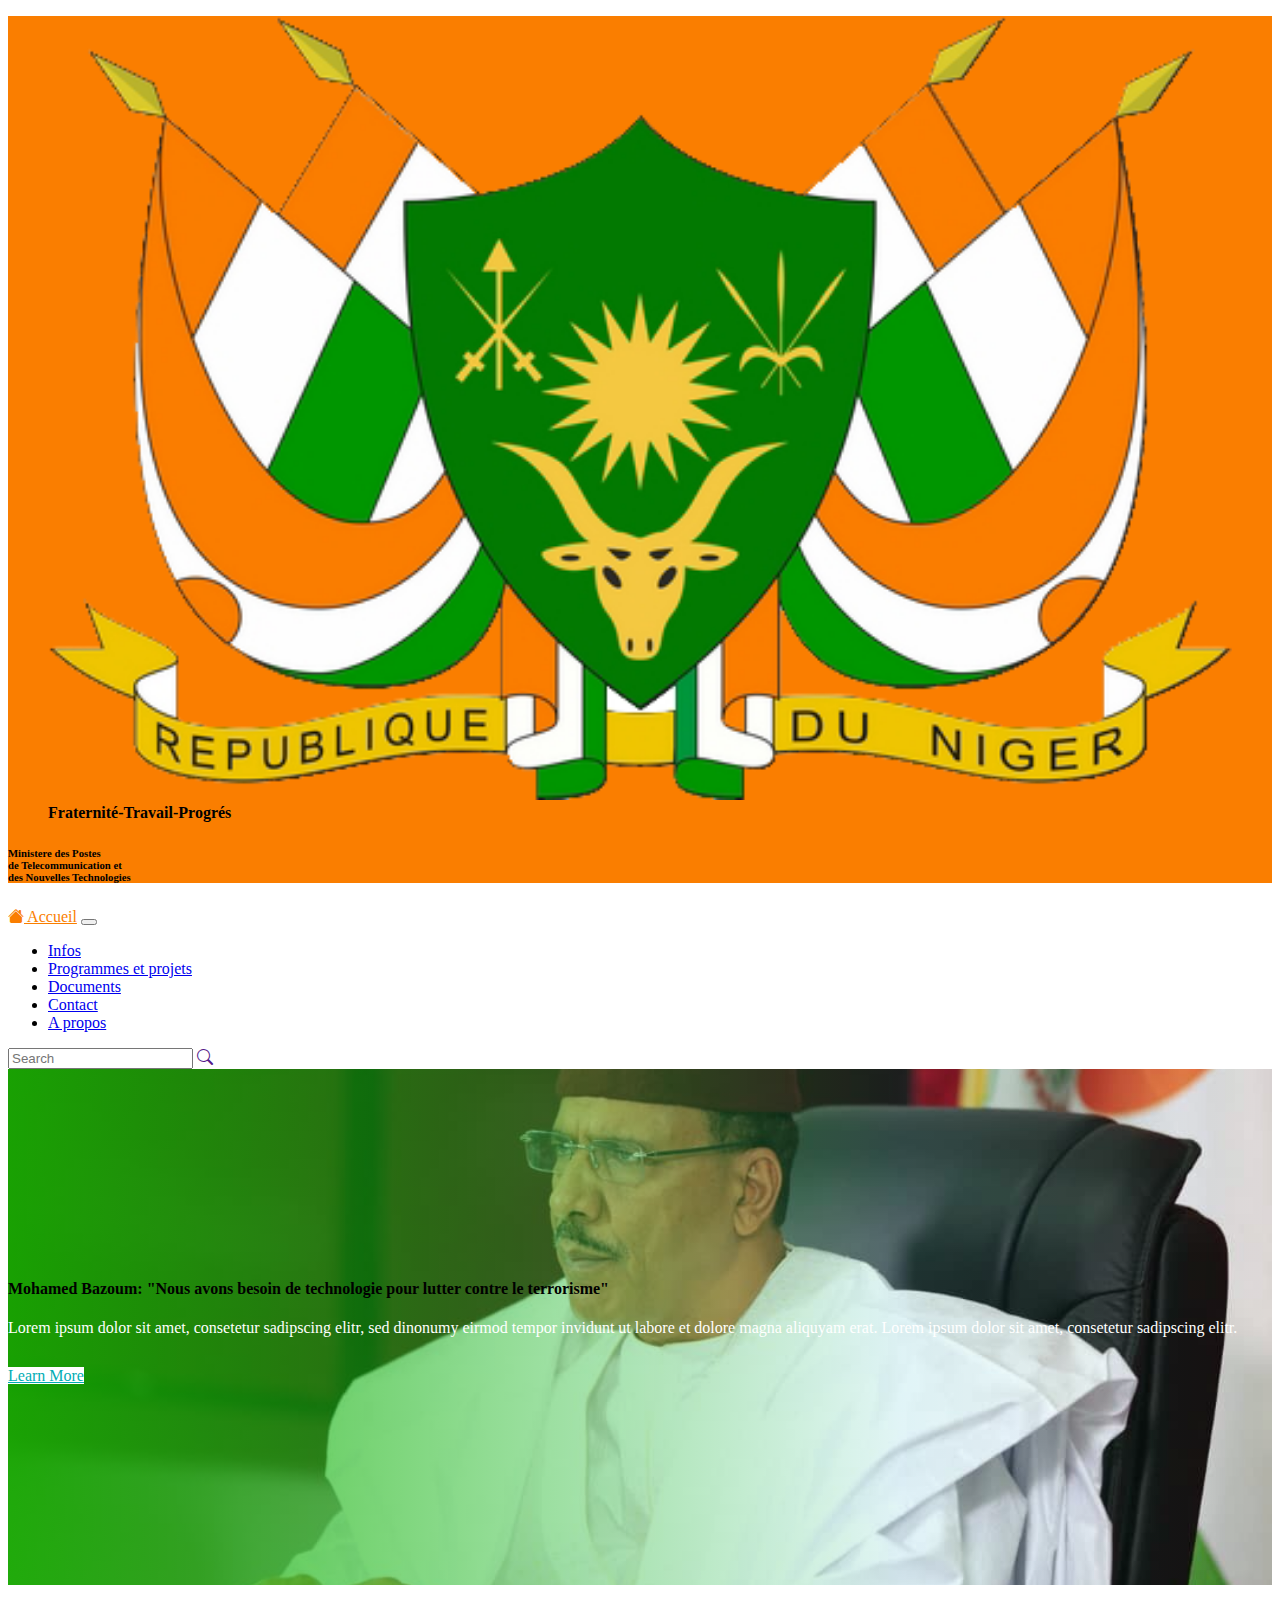
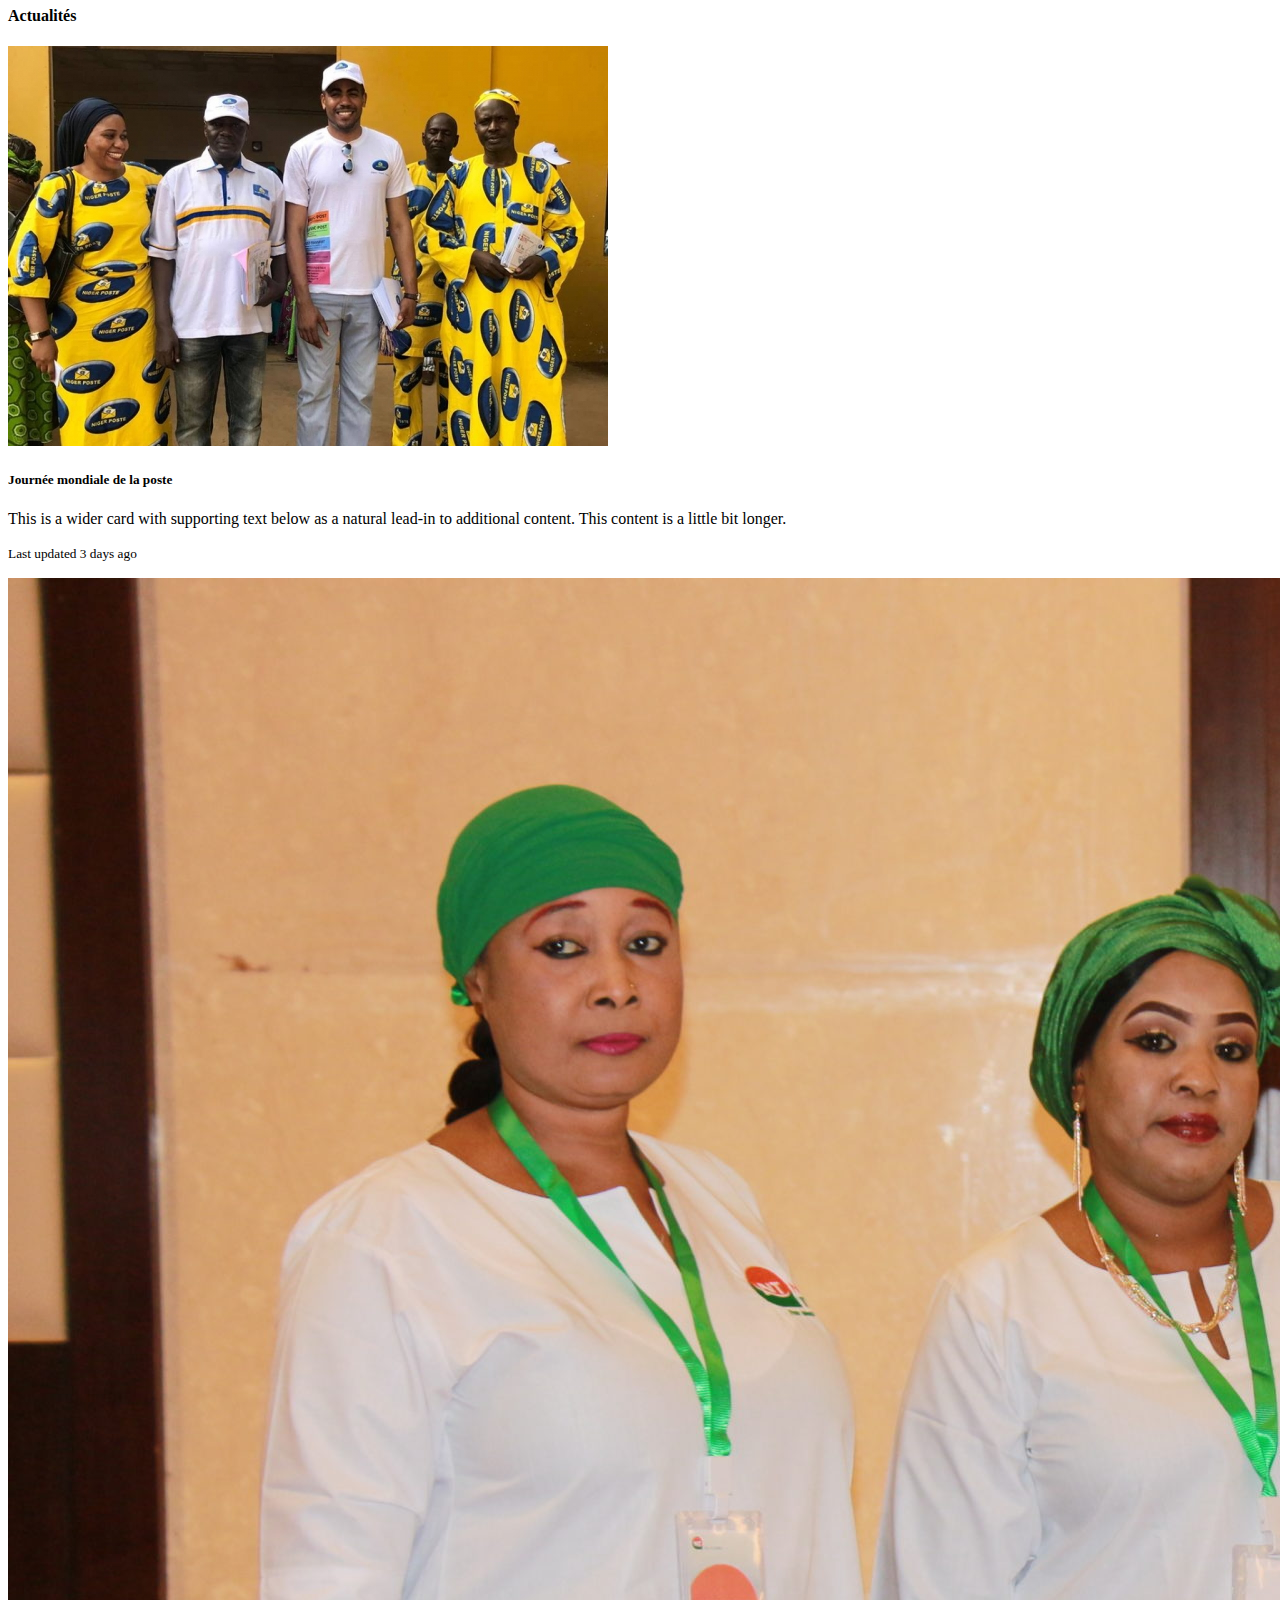
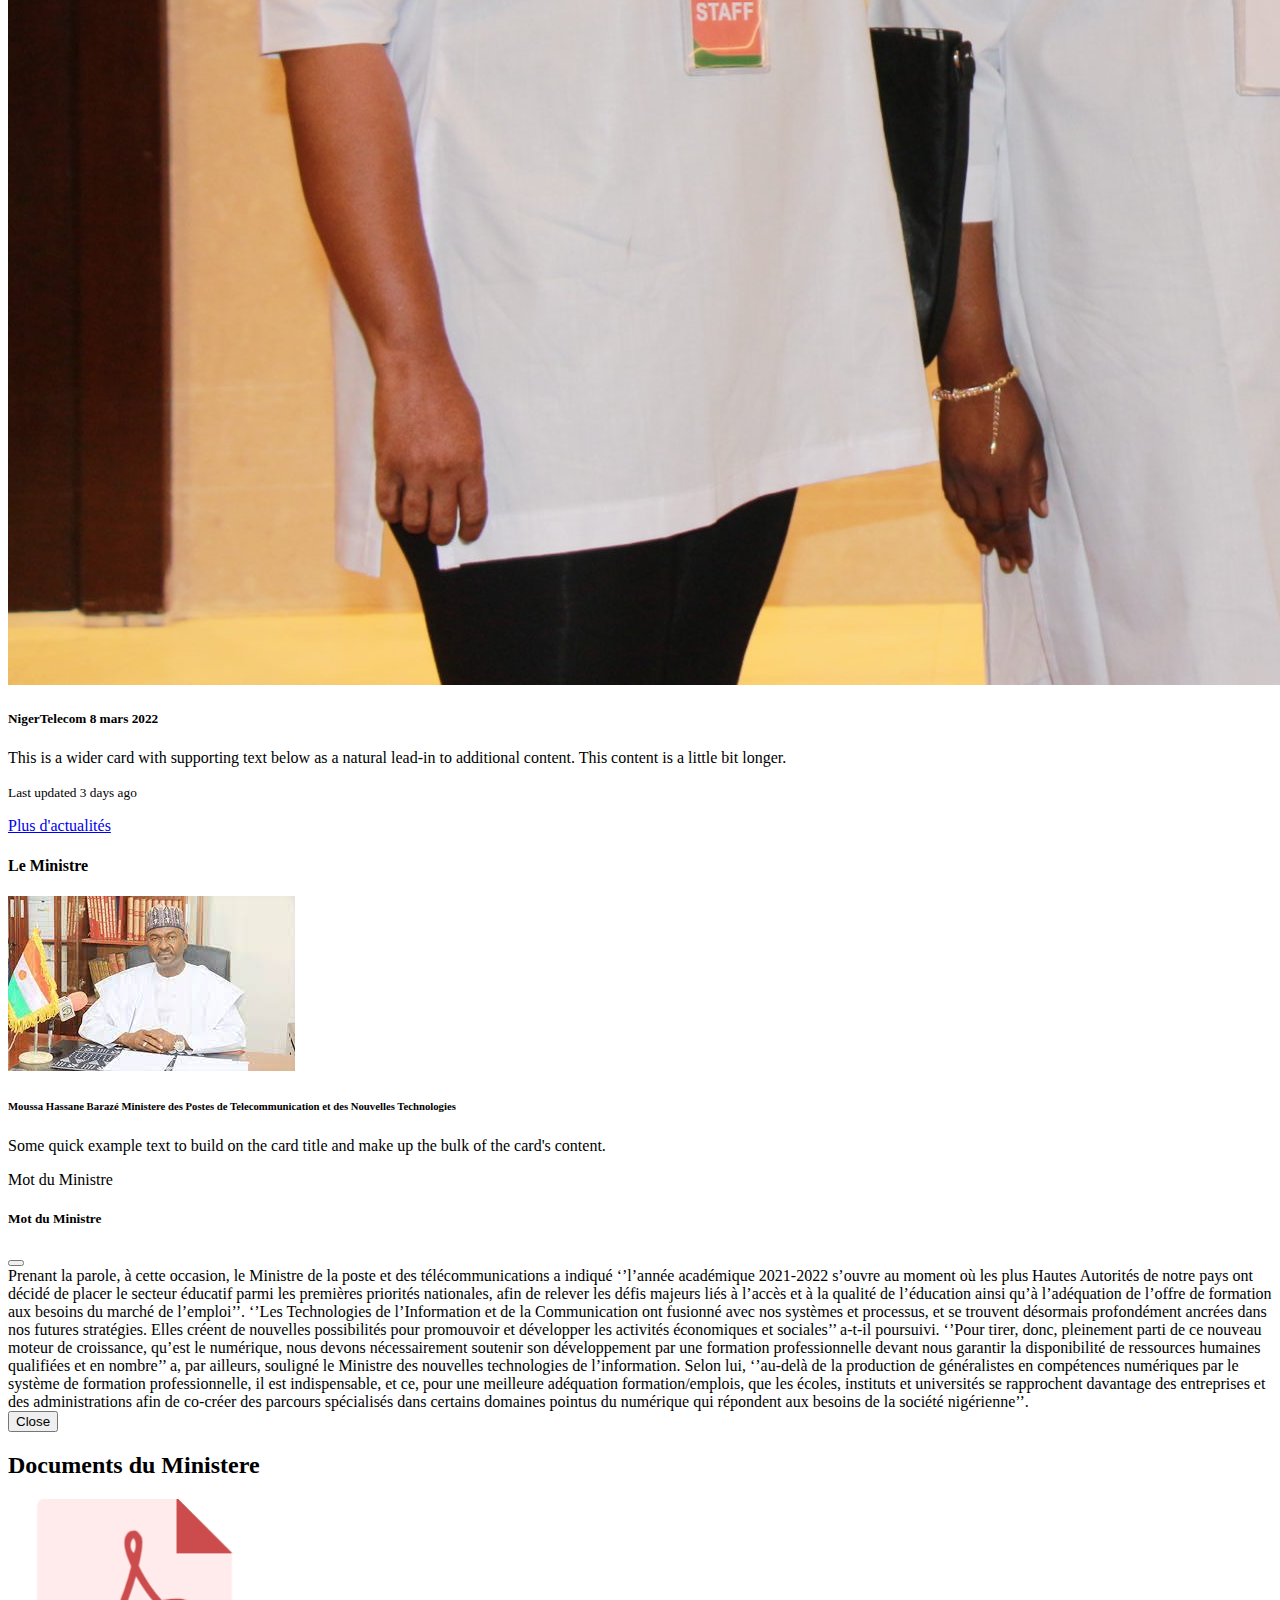
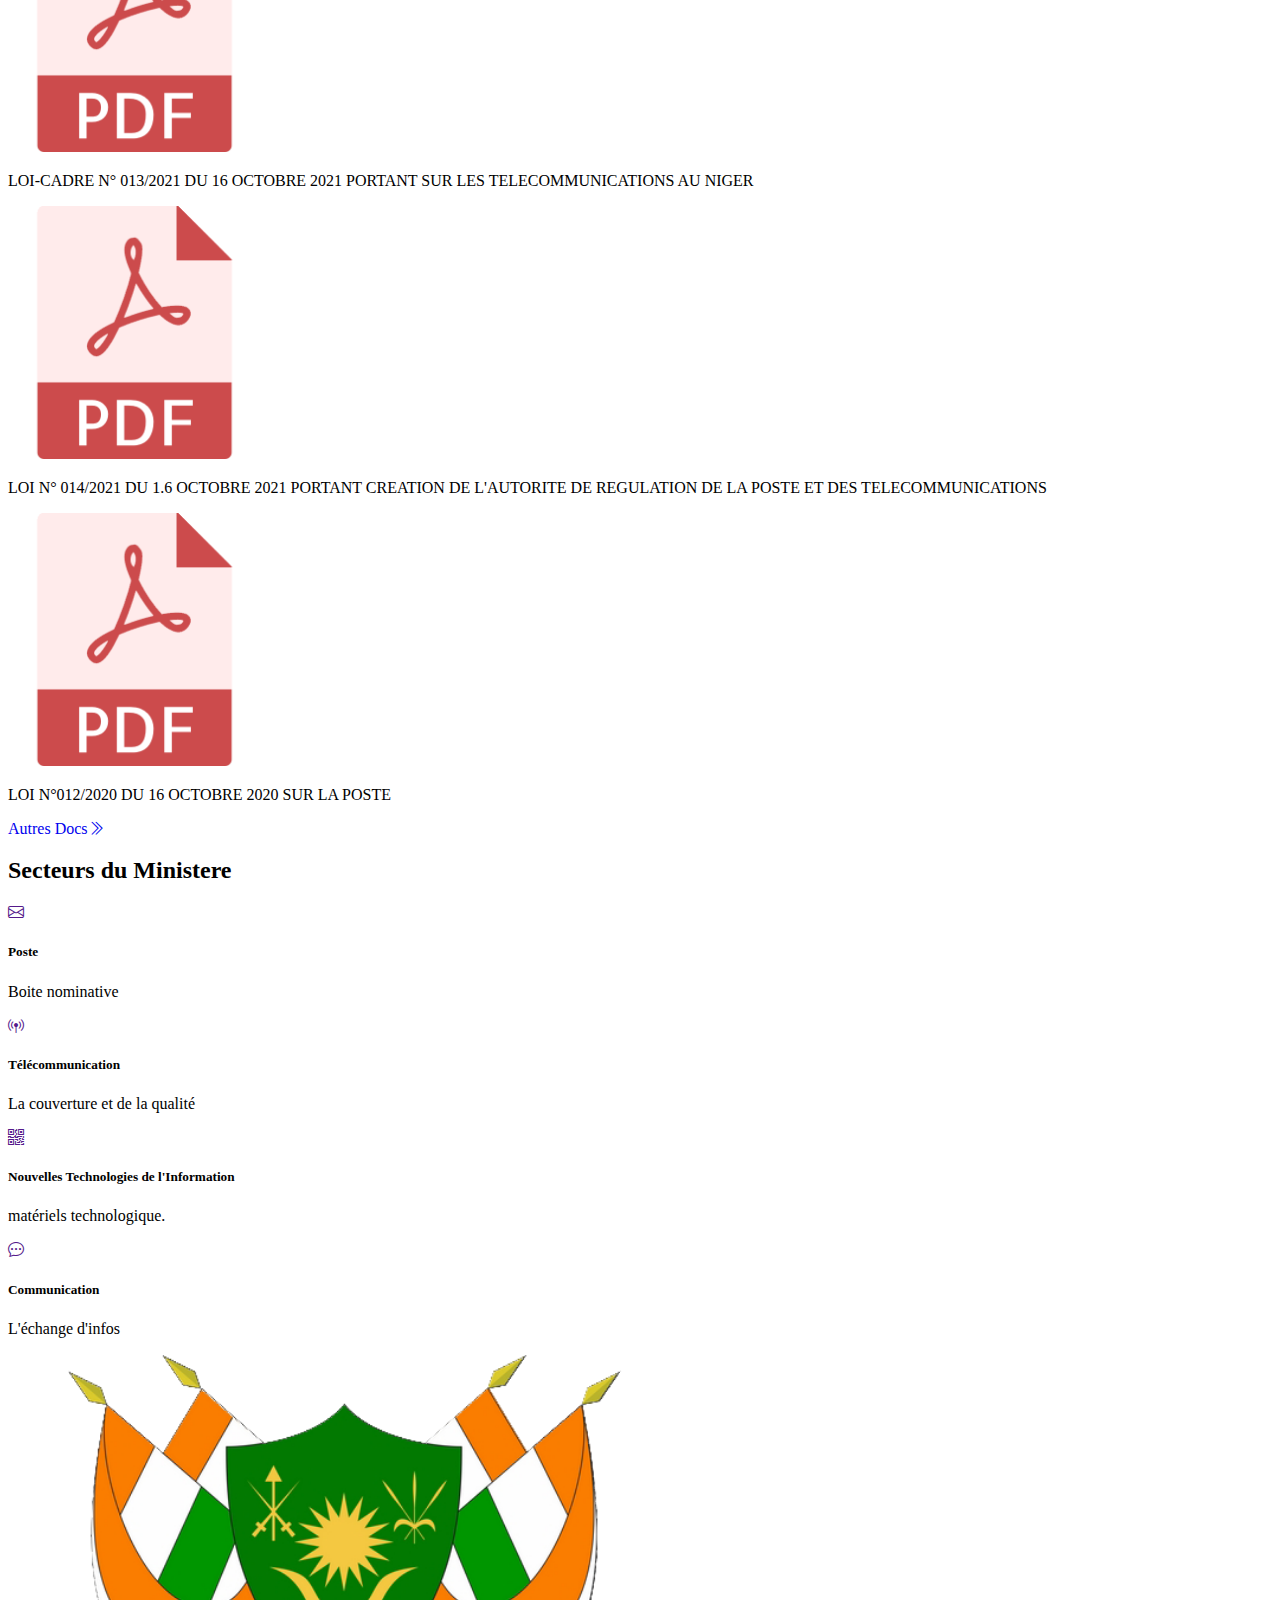
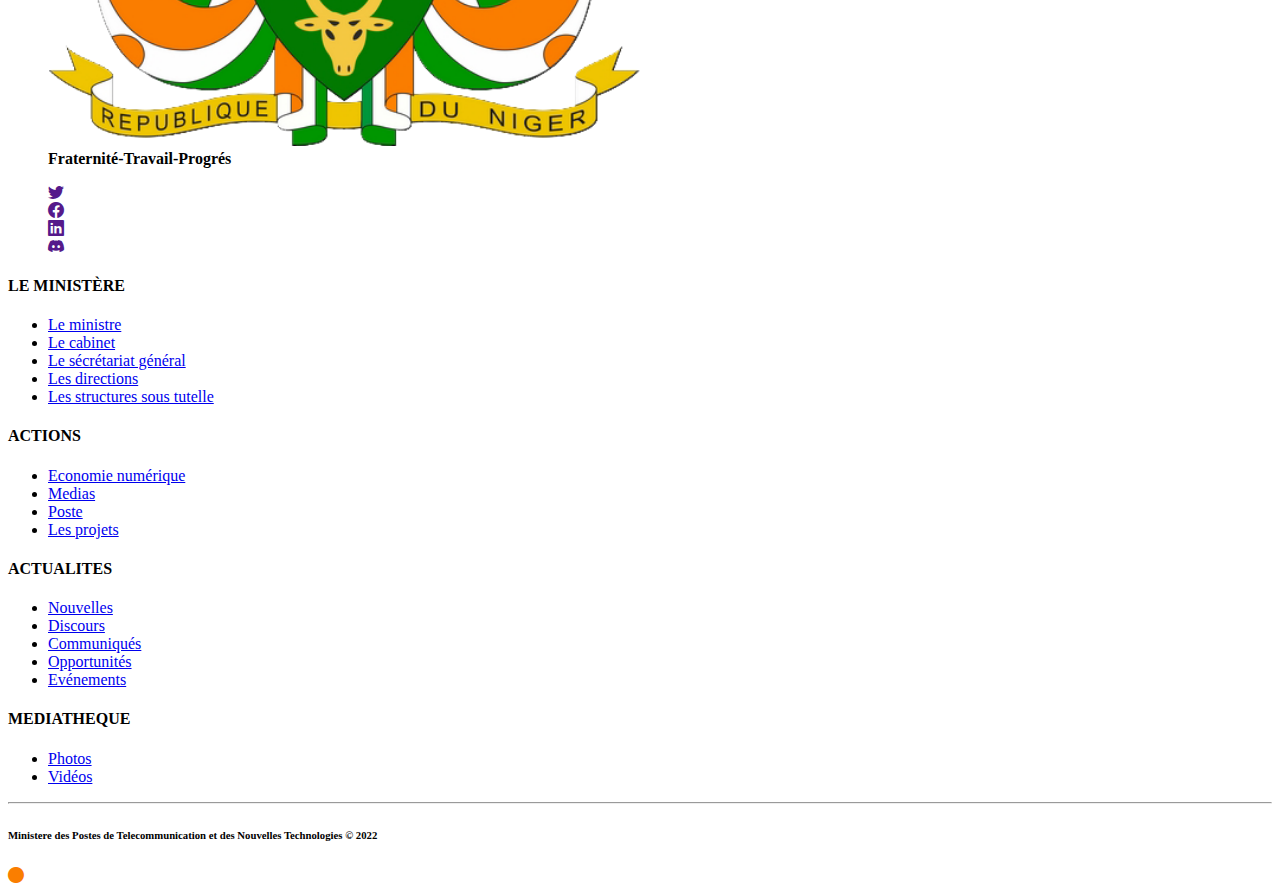
<file: index.html>
<!DOCTYPE html>
<html lang="en">
<head>
  <meta charset="UTF-8">
  <meta http-equiv="X-UA-Compatible" content="IE=edge">
  <meta name="viewport" content="width=device-width, initial-scale=1.0">
  <link href="https://cdn.jsdelivr.net/npm/bootstrap@5.0.2/dist/css/bootstrap.min.css" rel="stylesheet" integrity="sha384-EVSTQN3/azprG1Anm3QDgpJLIm9Nao0Yz1ztcQTwFspd3yD65VohhpuuCOmLASjC" crossorigin="anonymous">
  <link rel="stylesheet" href="https://cdn.jsdelivr.net/npm/bootstrap-icons@1.8.1/font/bootstrap-icons.css">
  <link rel="stylesheet" href="style.css">
  <title>ACCUEIL</title>
</head>
<body>
  <section class="">
    <header class="container-fluid lorange">
      <div class="container">
        <div class="row">
          <div class="col-3 text-center">
            <figure>
              <img src="image/logo.png" class="pt-2" alt="logo" style="width: 100%; height: 100%;">
              <figcaption><strong>Fraternité-Travail-Progrés</strong></figcaption>
            </figure>
          </div>
          <div class="col-9 text-end my-auto">
           <h6>Ministere des Postes <br> de Telecommunication et <br>
             des Nouvelles Technologies</h6>
          </div>
        </div>
      </div>
    </header>
    <nav class=" navbar navbar-expand-lg navbar-dark bg-light" aria-label="Eighth navbar example">
      <div class="container">
        <a class=" border-0 navbar-brand actived" href="#"><i class="bi bi-house-fill"></i> Accueil</a>
        <button class="navbar-toggler bg-success" type="button" data-bs-toggle="collapse" data-bs-target="#navbarsExample07" aria-controls="navbarsExample07" aria-expanded="false" aria-label="Toggle navigation">
          <span class="navbar-toggler-icon"></span>
        </button>
  
        <div class="collapse navbar-collapse text-dark" id="navbarsExample07">
          <ul class="navbar-nav me-auto mb-2 mb-lg-0">
            <li class="nav-item">
              <a class="nav-link  text-secondary"href="info.html">Infos</a>
            </li>
            <li class="nav-item">
              <a class="nav-link  text-secondary" href="program.html">Programmes et projets</a>
            </li>
            <li class="nav-item">
              <a class="nav-link   text-secondary" href="Document.html">Documents</a>
            </li>
            <li class="nav-item">
              <a class="nav-link  text-secondary" href="Contact.html">Contact</a>
            </li>
            <li class="nav-item">
              <a class="nav-link  text-secondary" href="A propos.html">A propos</a>
            </li>
          </ul>
          <form class="d-flex">
            <input class="form-control" type="text" placeholder="Search" aria-label="Search">
            <a href="" class="btn btn-success"><i class="bi bi-search"></i></a>
          </form>
        </div>
      </div>
    </nav>
  </section>
  <!--Section1 Carousel-->
<!--Section1 Carousel-->
<section class="slider-section">
  <div class="slider-active slick-style">
    <div class="single-slider img-bg" style="background:url('image/Prbazoum.jpeg')center/cover no-repeat;">
      <div class="container">
        <div class="row">
          <div class="col-xl-7 col-lg-8 col-md-10">
            <div class="slider-content">
              <h4 class="text-light">Mohamed Bazoum: "Nous avons besoin de technologie pour lutter contre le terrorisme"
              </h4>
              <p>Lorem ipsum
                dolor sit amet, consetetur sadipscing elitr, sed dinonumy eirmod tempor invidunt
                ut labore et dolore magna aliquyam erat. Lorem ipsum dolor sit amet, consetetur
                sadipscing elitr.</p>
              <a href="#about" class="btn theme-btn page-scroll" >Learn More</a>
            </div>
          </div>
        </div>
      </div>
    </div>
  </div>
</section>
<div class="container-fluid bg-light">
  <div class="container py-5">
    <div class="row">
      <div class="col-md-8">
        <h4>Actualités</h4>
        <div class="card">
          <div class="card">
            <div class="row g-0">
              <div class="col-md-4">
                <img src="image/poste.jpeg" class="img-fluid rounded-start" alt="...">
              </div>
              <div class="col-md-8">
                <div class="card-body">
                  <h5 class="card-title">Journée mondiale de la poste</h5>
                  <p class="card-text">This is a wider card with supporting text below as a natural lead-in to additional content. This content is a little bit longer.</p>
                  <p class="card-text"><small class="text-muted">Last updated 3 days ago</small></p>
                </div>
              </div>
            </div>
          </div>
          <div class="card mb-3">
            <div class="row g-0">
              <div class="col-md-4">
                <img src="image/n-telecom.jpeg" class="img-fluid rounded-start" alt="...">
              </div>
              <div class="col-md-8">
                <div class="card-body">
                  <h5 class="card-title">NigerTelecom 8 mars 2022</h5>
                  <p class="card-text">This is a wider card with supporting text below as a natural lead-in to additional content. This content is a little bit longer.</p>
                  <p class="card-text"><small class="text-muted">Last updated 3 days ago</small></p>
                </div>
              </div>
            </div>
          </div>
          <a href="#" class="btn btn-success col-md-4 mx-auto mb-2">Plus d'actualités</a>
        </div>
  
      </div>
      <div class="col-md-4 mt-2 fixed">
        <h4>Le Ministre</h4>
        <div class="card">
          <img src="image/ministre.jpeg" class="card-img-top" alt="...">
          <div class="card-body">
            <h6>Moussa Hassane Barazé Ministere des Postes
            de Telecommunication et
            des Nouvelles Technologies </h6>
            <p class="card-text">Some quick example text to build on the card title and make up the bulk of the card's content.</p>
            <a class="text-success" style="cursor: pointer; text-decoration: none;" data-bs-toggle="modal" data-bs-target="#exampleModal">
              Mot du Ministre
            </a>
          </div>
          <div class="modal fade" id="exampleModal" tabindex="-1" aria-labelledby="exampleModalLabel" aria-hidden="true">
            <div class="modal-dialog modal-dialog-scrollable">
              <div class="modal-content">
                <div class="modal-header bg-success">
                  <h5 class="modal-title" id="exampleModalLabel">Mot du Ministre</h5>
                  <button type="button" class="btn-close" data-bs-dismiss="modal" aria-label="Close"></button>
                </div>
                <div class="modal-body">
                  Prenant la parole, à cette occasion, le Ministre de la poste et des télécommunications a indiqué ‘’l’année académique 2021-2022  s’ouvre au moment où les plus Hautes Autorités de notre pays ont décidé de placer le secteur éducatif parmi les premières priorités nationales, afin de relever les défis majeurs liés à l’accès et à la qualité de l’éducation ainsi qu’à l’adéquation de l’offre de formation aux besoins du marché de l’emploi’’.
  
                  ‘’Les Technologies de l’Information et de la Communication ont fusionné avec nos systèmes et processus, et se trouvent désormais profondément ancrées dans nos futures stratégies. Elles créent de nouvelles possibilités pour promouvoir et développer les activités économiques et sociales’’ a-t-il poursuivi.
  
                  ‘’Pour tirer, donc, pleinement parti de ce nouveau moteur de croissance, qu’est le numérique, nous devons nécessairement soutenir son développement par une formation professionnelle devant nous garantir la disponibilité de ressources humaines qualifiées et en nombre’’ a, par ailleurs, souligné le Ministre des nouvelles technologies de l’information.
  
                  Selon lui, ‘’au-delà de la production de généralistes en compétences numériques par le système de formation professionnelle, il est indispensable, et ce, pour une meilleure adéquation formation/emplois, que les écoles, instituts et universités se rapprochent davantage des entreprises et des administrations afin de co-créer des parcours spécialisés dans certains domaines pointus du numérique qui répondent aux besoins de la société nigérienne’’.
                </div>
                <div class="modal-footer">
                  <button type="button" class="btn btn-success" data-bs-dismiss="modal">Close</button>
                </div>
              </div>
            </div>
          </div>
        </div>
      </div>
    </div>
  </div>
</div>
<!--documents-->
<section>
  <h2 class="text-center py-2">Documents du Ministere</h2>
  <div class="container">
    <div class="row py-4">
      <div class="col-md-4 d-flex my-2">
        <img src="image/pdf.png" alt="" style="width: 20%;" class="my-auto">
       <p class="my-auto"> LOI-CADRE N° 013/2021 DU 16 OCTOBRE 2021 PORTANT SUR LES TELECOMMUNICATIONS AU NIGER</p>
      </div>
      <div class="col-md-4 d-flex my-2">
        <img src="image/pdf.png" alt="" style="width: 20%;" class="my-auto">
        <P class="my-auto">LOI N° 014/2021 DU 1.6 OCTOBRE 2021 PORTANT CREATION DE L'AUTORITE DE REGULATION DE LA POSTE ET DES TELECOMMUNICATIONS</P>
      </div>
      <div class="col-md-4 d-flex my-2">
        <img src="image/pdf.png" alt="" style="width: 20%;" class="my-auto">
        <P class="my-auto">LOI N°012/2020 DU 16 OCTOBRE 2020 SUR LA POSTE</P>
      </div>
    </div>
    <div class="pt-5">
      <a class="text-success" href="Document.html" style="text-decoration: none;">Autres Docs<i class="bi bi-chevron-double-right"></i></a>
    </div>
  </div>
</section>
<!--Section tic-->
<section class="container-fluid py-5">
  <div class="container">
    <h2 class="py-4 text-center">Secteurs du Ministere</h2>
    <div class="row">
      <div class="col-md-6 col-lg-3 d-flex my-3 mx-auto">
        <div class="py-auto"><a href="" class="text-dark"><i class="bi bi-envelope display-6 me-2 border bg-light  p-1"></i></a></div>
        <div class="">
          <h5>
            Poste
          </h5>
          <p>Boite nominative</p>
        </div>
      </div>
      <div class="col-md-6 col-lg-3 d-flex my-3 mx-auto">
        <div class="py-auto"><a href="" class="text-dark"><i class="bi bi-broadcast-pin display-6 me-2 border bg-light  p-1"></i></a></div>
        <div class="">
          <h5>
            Télécommunication
          </h5>
          <p>La couverture et de la qualité
          </p>
        </div>
      </div>
      <div class="col-md-6 col-lg-3 d-flex my-3 mx-auto">
        <div class="py-auto"><a href="" class="text-dark"><i class="bi bi-qr-code display-6 me-2 border bg-light  p-1"></i></a></div>
        <div class="">
          <h5>
            Nouvelles Technologies de l'Information
          </h5>
          <p>matériels technologique.</p>
        </div>
      </div>
      <div class="col-md-6 col-lg-3 d-flex my-3 mx-auto">
        <div class="py-auto"><a href="" class="text-dark"><i class="bi bi-chat-dots display-6 me-2 border bg-light  p-1"></i></a></div>
        <div class="">
          <h5>
            Communication
          </h5>
          <p>L'échange d'infos</p>
        </div>
      </div>
      
    </div>
  </div>
</section>
<!--footer-->
<footer class="container-fluid bg-success">
<div class="container">

  <div class="col-3  text-center text-light mx-auto ">
    <figure class="">
      <img src="image/logo.png" class="pt-2" alt="logo" style="width: 50%; height: 50%;">
      <figcaption><strong>Fraternité-Travail-Progrés</strong></figcaption>
    </figure>
  </div>
  <div class="row">
    <ul class="d-flex justify-content-center " style="list-style-type: none;">

<li><a href="" class="text-light"><i class="bi bi-twitter display-4 m-2"></i></a></li>
<li><a href="" class="text-light"><i class="bi bi-facebook display-4 m-2"></i></a></li>
<li><a href="" class="text-light"><i class="bi bi-linkedin display-4 m-2"></i></a></li>
<li><a href="" class="text-light"><i class="bi bi-discord display-4 m-2 "></i></a></li>
    </ul>
   
  </div>

<div class="row">
  <div class="col-md-3 col-sm-6 text-light  pt-2">
    <h4>LE MINISTÈRE</h4>
    <ul class="navbar-nav me-auto mb-2 mb-lg-0 ">
      <li class="nav-item">
        <a class="nav-link  text-light" href="#">Le ministre</a>
      </li>
      <li class="nav-item">
        <a class="nav-link text-light" href="#">Le cabinet</a>
      </li>
      <li class="nav-item">
        <a class="nav-link text-light" href="#">Le sécrétariat général</a>
      </li>
      <li class="nav-item">
        <a class="nav-link text-light" href="#">Les directions</a>
      </li>
      <li class="nav-item">
        <a class="nav-link text-light" href="#">Les structures sous tutelle</a>
      </li>
    </ul>
  </div>
  <div class="col-md-3 col-sm-6 text-light  pt-2">
    <h4>ACTIONS</h4>
    <ul class="navbar-nav me-auto mb-2 mb-lg-0">
      <li class="nav-item">
        <a class="nav-link  text-light" href="#">Economie numérique</a>
      </li>
      <li class="nav-item">
        <a class="nav-link text-light" href="#">Medias</a>
      </li>
      <li class="nav-item">
        <a class="nav-link text-light" href="#">Poste</a>
      </li>
      <li class="nav-item">
        <a class="nav-link text-light" href="#">Les projets</a>
      </li>
    </ul>
  </div>
  <div class="col-md-3 col-sm-6 text-light  pt-2">
    <h4>ACTUALITES</h4>
    <ul class="navbar-nav me-auto mb-2 mb-lg-0">
      <li class="nav-item">
        <a class="nav-link  text-light" href="#">Nouvelles</a>
      </li>
      <li class="nav-item">
        <a class="nav-link text-light" href="#">Discours</a>
      </li>
      <li class="nav-item">
        <a class="nav-link text-light" href="#">Communiqués</a>
      </li>
      <li class="nav-item">
        <a class="nav-link text-light" href="#">Opportunités</a>
      </li>
      <li class="nav-item">
        <a class="nav-link text-light" href="#">Evénements</a>
      </li>
    </ul>
  </div>
  <div class="col-md-3 col-sm-6 text-light  pt-2">
    <h4>MEDIATHEQUE</h4>
    <ul class="navbar-nav me-auto mb-2 mb-lg-0">
      <li class="nav-item">
        <a class="nav-link  text-light" href="#">Photos</a>
      </li>
      <li class="nav-item">
        <a class="nav-link text-light" href="#">Vidéos</a>
      </li>
    </ul>
  </div>
</div>
<hr class="text-light">
<h6 class="text-center text-light py-2">Ministere des Postes
de Telecommunication et
des Nouvelles Technologies &copy; 2022</h6>
  

</div>
</div>
<div class="row height-2rem">
  <div class="col-4 lorange"></div>
  <div class="col-4 bg-white text-center">
    <a href="404.html"><i class="bi bi-circle-fill coloor"></i></a>
  </div>
  <div class="col-4 bg-success"></div>
</div>
</footer>
















<script src="https://cdn.jsdelivr.net/npm/bootstrap@5.0.2/dist/js/bootstrap.bundle.min.js" integrity="sha384-MrcW6ZMFYlzcLA8Nl+NtUVF0sA7MsXsP1UyJoMp4YLEuNSfAP+JcXn/tWtIaxVXM" crossorigin="anonymous"></script>
</body>
</html>
</file>
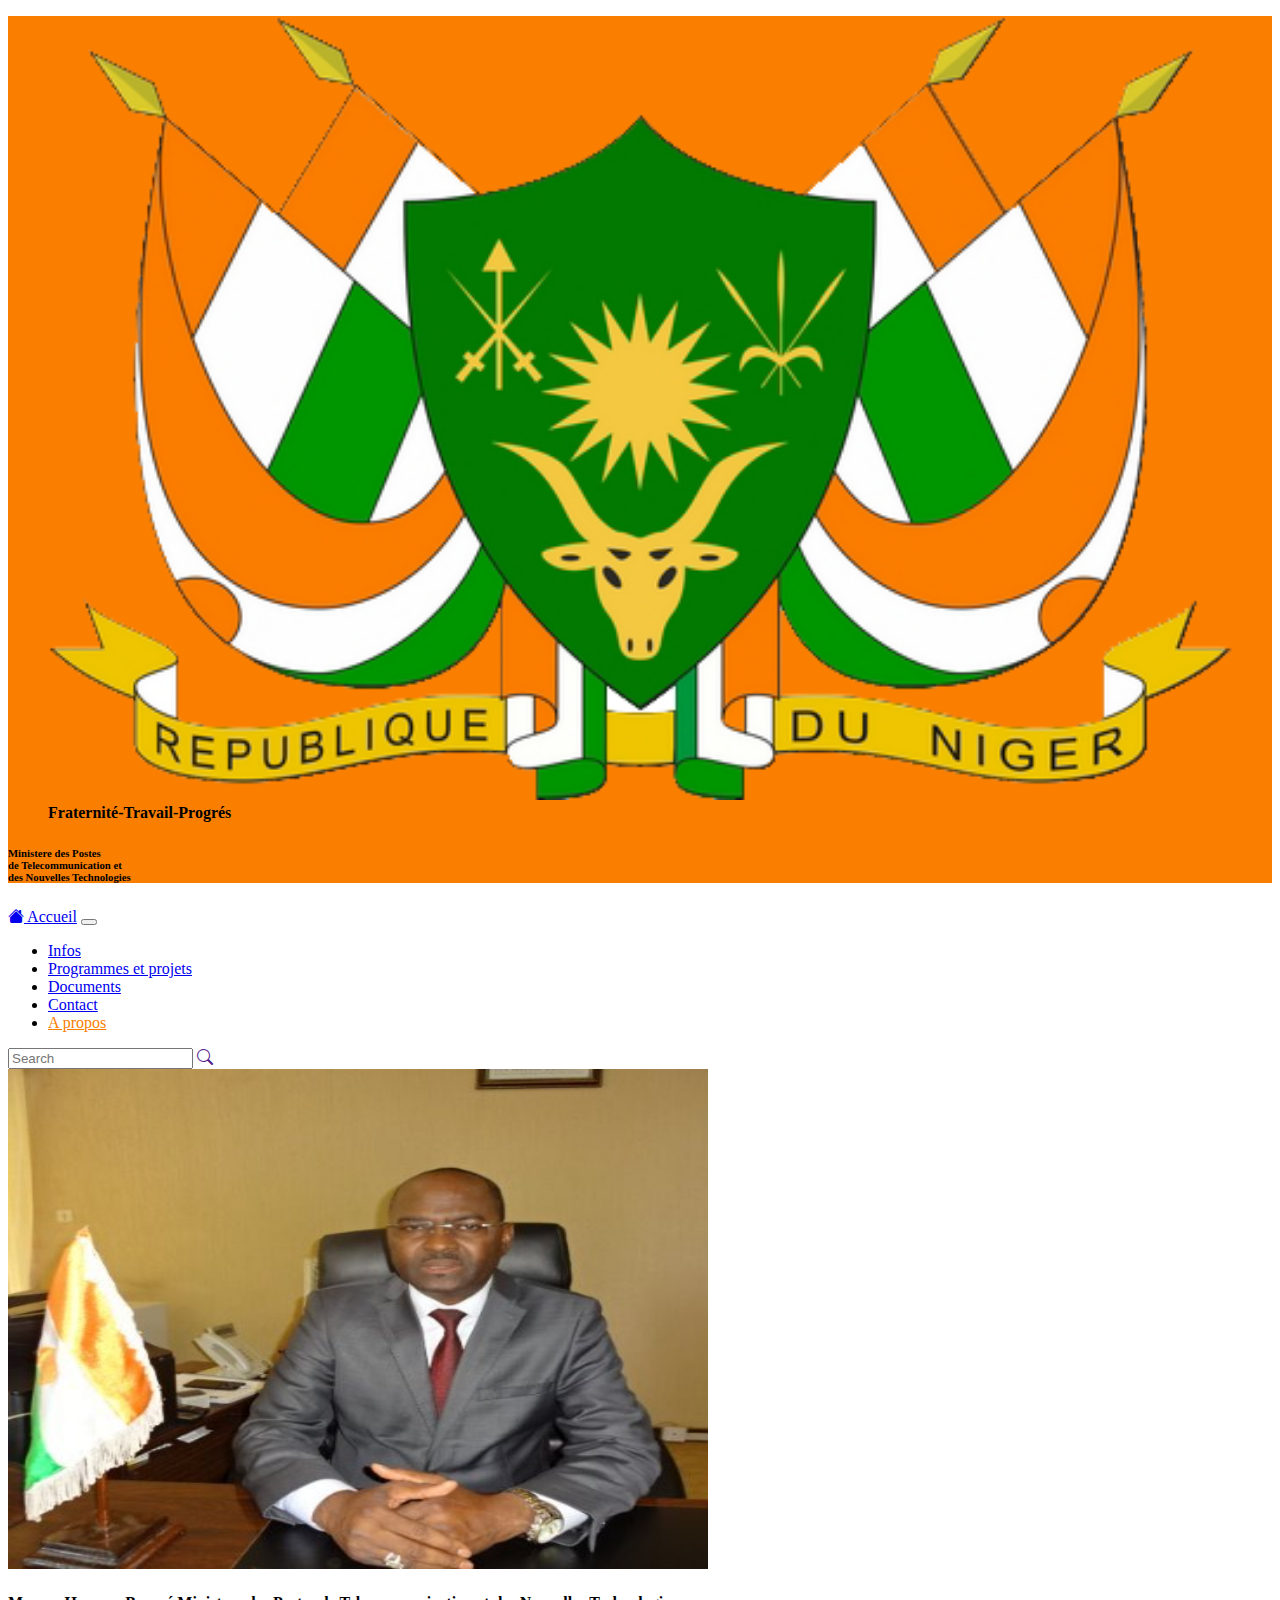
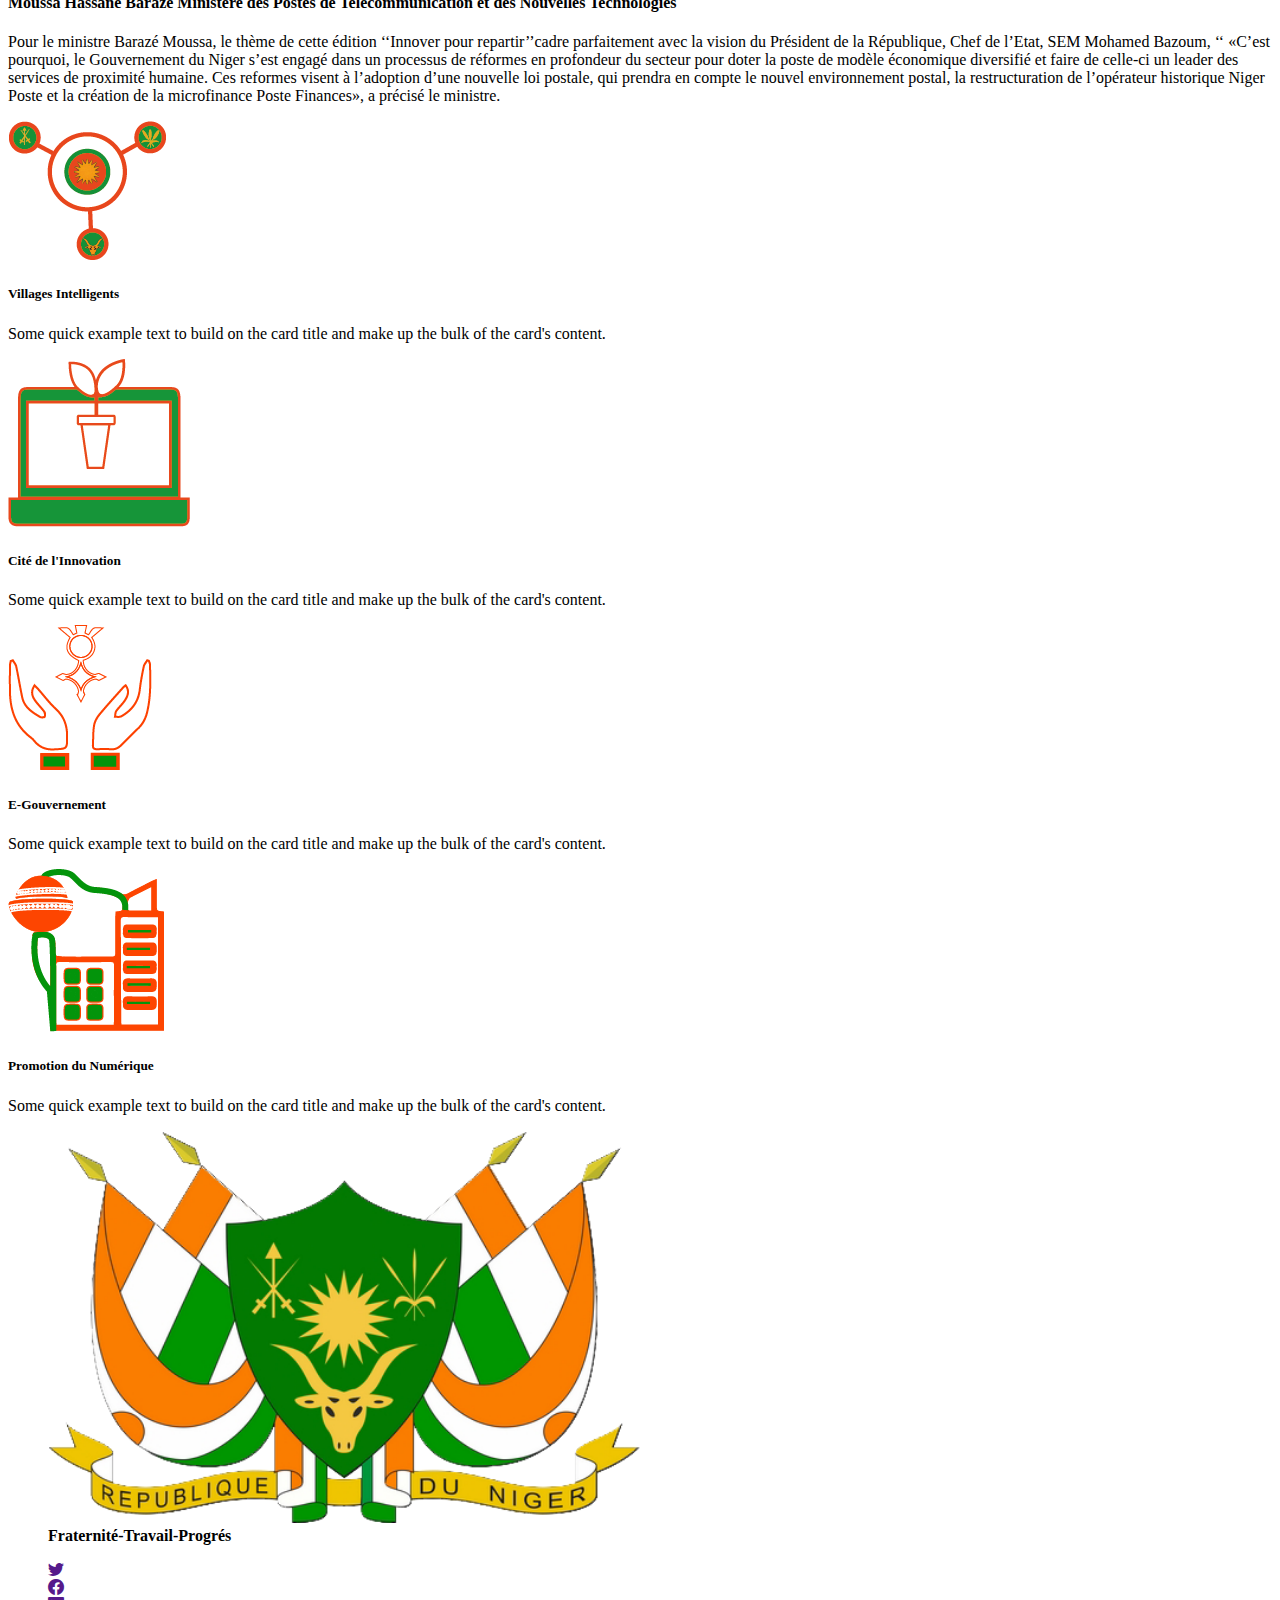
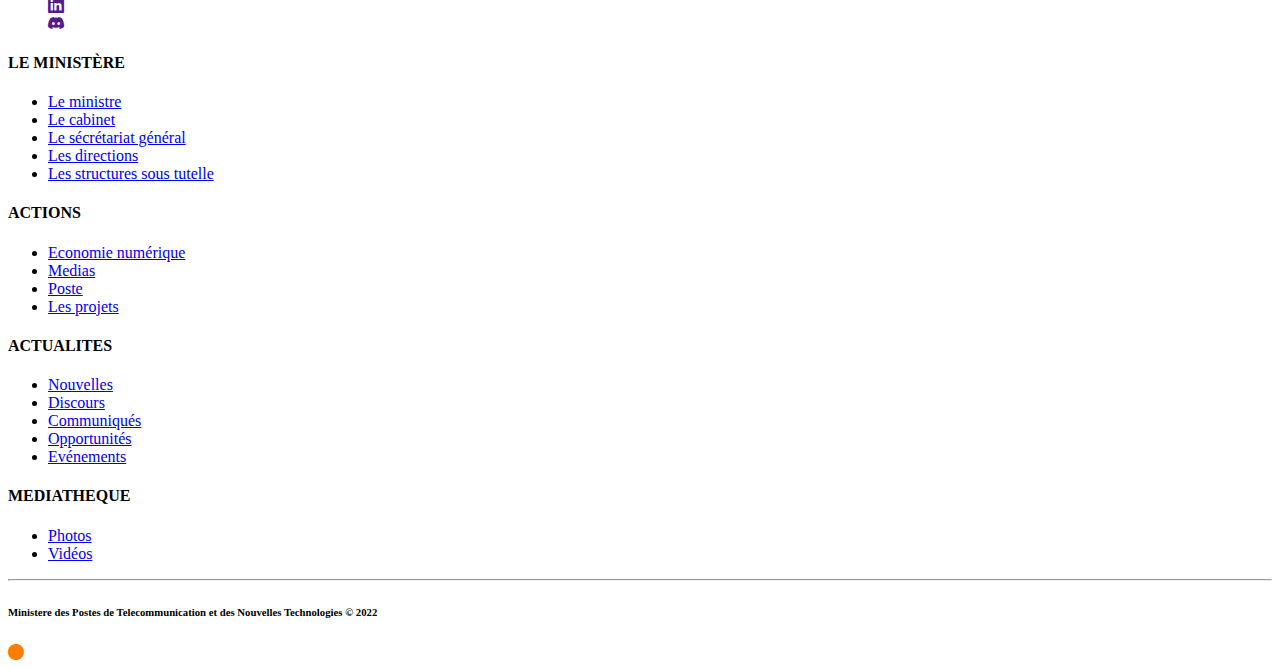
<file: A propos.html>
<!DOCTYPE html>
<html lang="en">
<head>
  <meta charset="UTF-8">
  <meta http-equiv="X-UA-Compatible" content="IE=edge">
  <meta name="viewport" content="width=device-width, initial-scale=1.0">
  <link href="https://cdn.jsdelivr.net/npm/bootstrap@5.0.2/dist/css/bootstrap.min.css" rel="stylesheet" integrity="sha384-EVSTQN3/azprG1Anm3QDgpJLIm9Nao0Yz1ztcQTwFspd3yD65VohhpuuCOmLASjC" crossorigin="anonymous">
  <link rel="stylesheet" href="https://cdn.jsdelivr.net/npm/bootstrap-icons@1.8.1/font/bootstrap-icons.css">
  <link rel="stylesheet" href="style.css">
  <title>A Propos</title>
</head>
<body>
  <section class="">
    <header class="container-fluid lorange">
      <div class="container">
        <div class="row">
          <div class="col-3 text-center">
            <figure>
              <img src="image/logo.png" class="pt-2" alt="logo" style="width: 100%; height: 100%;">
              <figcaption><strong>Fraternité-Travail-Progrés</strong></figcaption>
            </figure>
          </div>
          <div class="col-9 text-end my-auto">
            <h6>Ministere des Postes <br> de Telecommunication et <br>
              des Nouvelles Technologies</h6>
          </div>
        </div>
      </div>
    </header>
    <nav class=" navbar navbar-expand-lg navbar-dark bg-light" aria-label="Eighth navbar example">
      <div class="container">
        <a class=" border-0 navbar-brand text-secondary" href="index.html"><i class="bi bi-house-fill"></i> Accueil</a>
        <button class="navbar-toggler bg-success" type="button" data-bs-toggle="collapse"
          data-bs-target="#navbarsExample07" aria-controls="navbarsExample07" aria-expanded="false"
          aria-label="Toggle navigation">
          <span class="navbar-toggler-icon"></span>
        </button>
  
        <div class="collapse navbar-collapse text-dark" id="navbarsExample07">
          <ul class="navbar-nav me-auto mb-2 mb-lg-0">
            <li class="nav-item">
              <a class="nav-link  text-secondary" href="info.html">Infos</a>
            </li>
            <li class="nav-item">
              <a class="nav-link  text-secondary" href="program.html">Programmes et projets</a>
            </li>
            <li class="nav-item">
              <a class="nav-link   text-secondary" href="Document.html">Documents</a>
            </li>
            <li class="nav-item">
              <a class="nav-link  text-secondary" href="Contact.html">Contact</a>
            </li>
            <li class="nav-item">
              <a class="nav-link  actived" href="A propos.html">A propos</a>
            </li>
          </ul>
          <form class="d-flex">
            <input class="form-control" type="text" placeholder="Search" aria-label="Search">
            <a href="" class="btn btn-success"><i class="bi bi-search"></i></a>
          </form>
        </div>
      </div>
    </nav>
  </section>


<div class="container px-4 py-5">
  <div class="row align-items-center g-5 py-5">
    <div class="col-md-6">
      <img src="image/barazé.jpeg" class="d-block mx-lg-auto img-fluid" alt="Ministre" width="700"
        height="500" loading="lazy">
    </div>
    <div class="col-md-6">
      <h4 class=" fw-bold lh-1 mb-3">Moussa Hassane Barazé Ministere des Postes de Telecommunication et des Nouvelles Technologies</h4>
      <p class="lead">Pour le ministre Barazé Moussa, le thème de cette édition ‘‘Innover pour repartir’’cadre parfaitement avec la vision du
      Président de la République, Chef de l’Etat, SEM Mohamed Bazoum, ‘‘ «C’est pourquoi, le Gouvernement du Niger s’est engagé dans un processus de
      réformes en profondeur du secteur pour doter la poste de modèle économique diversifié et faire de celle-ci un leader des
      services de proximité humaine. Ces reformes visent à l’adoption d’une nouvelle loi postale, qui prendra en compte le
      nouvel environnement postal, la restructuration de l’opérateur historique Niger Poste et la création de la microfinance
      Poste Finances», a précisé le ministre.
</p>
    </div>
  </div>
</div>
<!--mini card-->

<div class="container-fluid">
  <div class="container">
      <div class="row">
          <div class="col-md-3 text-center px-1">
              <img src="image/busi_icon02.png" class="" alt="...">
              <div>
                <h5 >Villages Intelligents</h5>
                <p >Some quick example text to build on the card title and make up the bulk of the card's content.
                </p>
              </div>
            </div>
          <div class="col-md-3 text-center px-1">
              <img src="image/busi_icon03.png" class="" alt="...">
              <div>
                <h5>Cité de l'Innovation</h5>
                <p>Some quick example text to build on the card title and make up the bulk of the card's content.
                </p>
              </div>
            </div>
          <div class="col-md-3 text-center px-1">
              <img src="image/busi_icon04.png" class="" alt="...">
              <div>
                <h5>E-Gouvernement</h5>
                <p>Some quick example text to build on the card title and make up the bulk of the card's content.
                </p>
              </div>
            </div>
          <div class="col-md-3 text-center px-1">
              <img src="image/busi_icon06.png" class="" alt="...">
              <div>
                <h5>Promotion du Numérique</h5>
                <p>Some quick example text to build on the card title and make up the bulk of the card's content.
                </p>
              </div>
            </div>
          </div>
         
        
        
       
    </div>
</div>









<footer class="container-fluid bg-success">
  <div class="container">

    <div class="col-3  text-center text-light mx-auto ">
      <figure class="">
        <img src="image/logo.png" class="pt-2" alt="logo" style="width: 50%; height: 50%;">
        <figcaption><strong>Fraternité-Travail-Progrés</strong></figcaption>
      </figure>
    </div>
    <div class="row">
      <ul class="d-flex justify-content-center " style="list-style-type: none;">

        <li><a href="" class="text-light"><i class="bi bi-twitter display-4 m-2"></i></a></li>
        <li><a href="" class="text-light"><i class="bi bi-facebook display-4 m-2"></i></a></li>
        <li><a href="" class="text-light"><i class="bi bi-linkedin display-4 m-2"></i></a></li>
        <li><a href="" class="text-light"><i class="bi bi-discord display-4 m-2 "></i></a></li>
      </ul>

    </div>

    <div class="row">
      <div class="col-md-3 col-sm-6 text-light  pt-2">
        <h4>LE MINISTÈRE</h4>
        <ul class="navbar-nav me-auto mb-2 mb-lg-0 ">
          <li class="nav-item">
            <a class="nav-link  text-light" href="#">Le ministre</a>
          </li>
          <li class="nav-item">
            <a class="nav-link text-light" href="#">Le cabinet</a>
          </li>
          <li class="nav-item">
            <a class="nav-link text-light" href="#">Le sécrétariat général</a>
          </li>
          <li class="nav-item">
            <a class="nav-link text-light" href="#">Les directions</a>
          </li>
          <li class="nav-item">
            <a class="nav-link text-light" href="#">Les structures sous tutelle</a>
          </li>
        </ul>
      </div>
      <div class="col-md-3 col-sm-6 text-light  pt-2">
        <h4>ACTIONS</h4>
        <ul class="navbar-nav me-auto mb-2 mb-lg-0">
          <li class="nav-item">
            <a class="nav-link  text-light" href="#">Economie numérique</a>
          </li>
          <li class="nav-item">
            <a class="nav-link text-light" href="#">Medias</a>
          </li>
          <li class="nav-item">
            <a class="nav-link text-light" href="#">Poste</a>
          </li>
          <li class="nav-item">
            <a class="nav-link text-light" href="#">Les projets</a>
          </li>
        </ul>
      </div>
      <div class="col-md-3 col-sm-6 text-light  pt-2">
        <h4>ACTUALITES</h4>
        <ul class="navbar-nav me-auto mb-2 mb-lg-0">
          <li class="nav-item">
            <a class="nav-link  text-light" href="#">Nouvelles</a>
          </li>
          <li class="nav-item">
            <a class="nav-link text-light" href="#">Discours</a>
          </li>
          <li class="nav-item">
            <a class="nav-link text-light" href="#">Communiqués</a>
          </li>
          <li class="nav-item">
            <a class="nav-link text-light" href="#">Opportunités</a>
          </li>
          <li class="nav-item">
            <a class="nav-link text-light" href="#">Evénements</a>
          </li>
        </ul>
      </div>
      <div class="col-md-3 col-sm-6 text-light  pt-2">
        <h4>MEDIATHEQUE</h4>
        <ul class="navbar-nav me-auto mb-2 mb-lg-0">
          <li class="nav-item">
            <a class="nav-link  text-light" href="#">Photos</a>
          </li>
          <li class="nav-item">
            <a class="nav-link text-light" href="#">Vidéos</a>
          </li>
        </ul>
      </div>
    </div>
    <hr class="text-light">
    <h6 class="text-center text-light py-2">Ministere des Postes
      de Telecommunication et
      des Nouvelles Technologies &copy; 2022</h6>


  </div>
  </div>
  <div class="row height-2rem">
    <div class="col-4 lorange"></div>
    <div class="col-4 bg-white text-center">
      <a href="404.html"><i class="bi bi-circle-fill coloor"></i></a>
    </div>
    <div class="col-4 bg-success"></div>
  </div>
</footer>






  <script src="https://cdn.jsdelivr.net/npm/bootstrap@5.0.2/dist/js/bootstrap.bundle.min.js" integrity="sha384-MrcW6ZMFYlzcLA8Nl+NtUVF0sA7MsXsP1UyJoMp4YLEuNSfAP+JcXn/tWtIaxVXM" crossorigin="anonymous"></script>
</body>
</html>
</file>
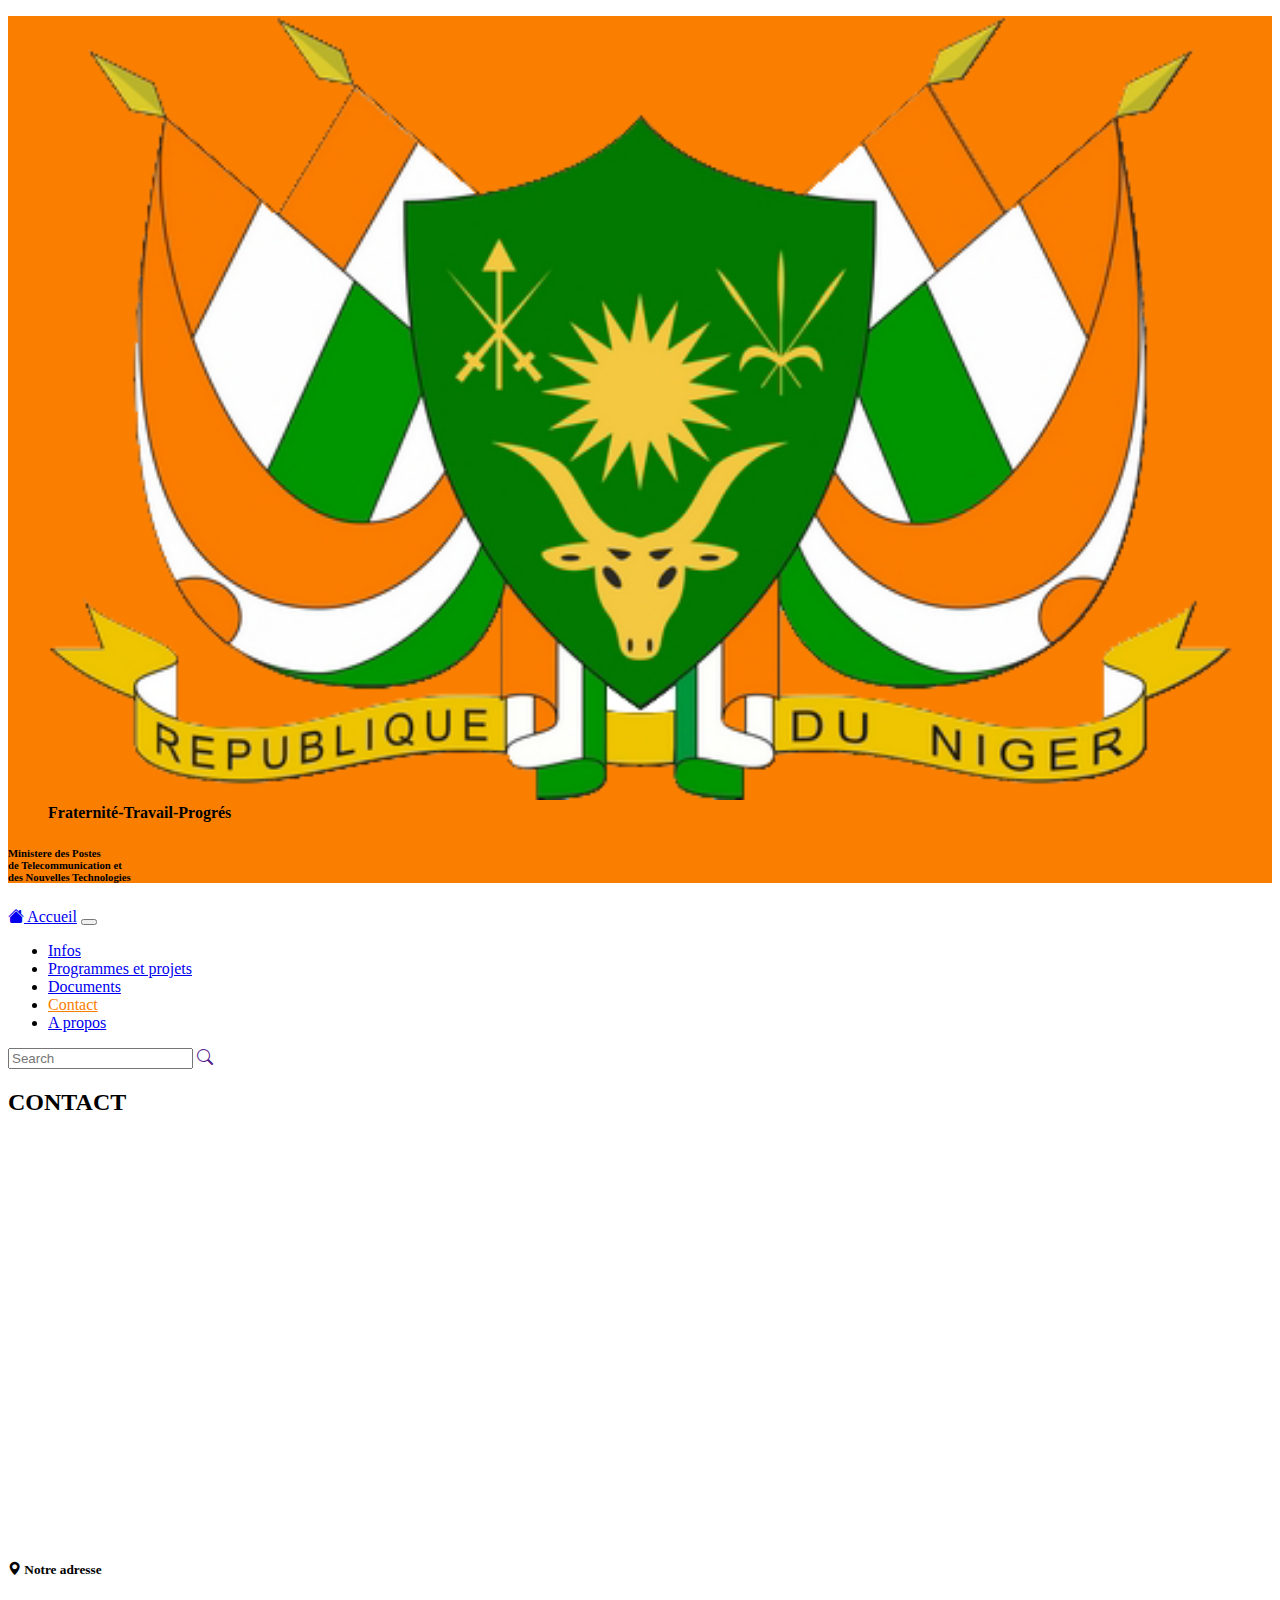
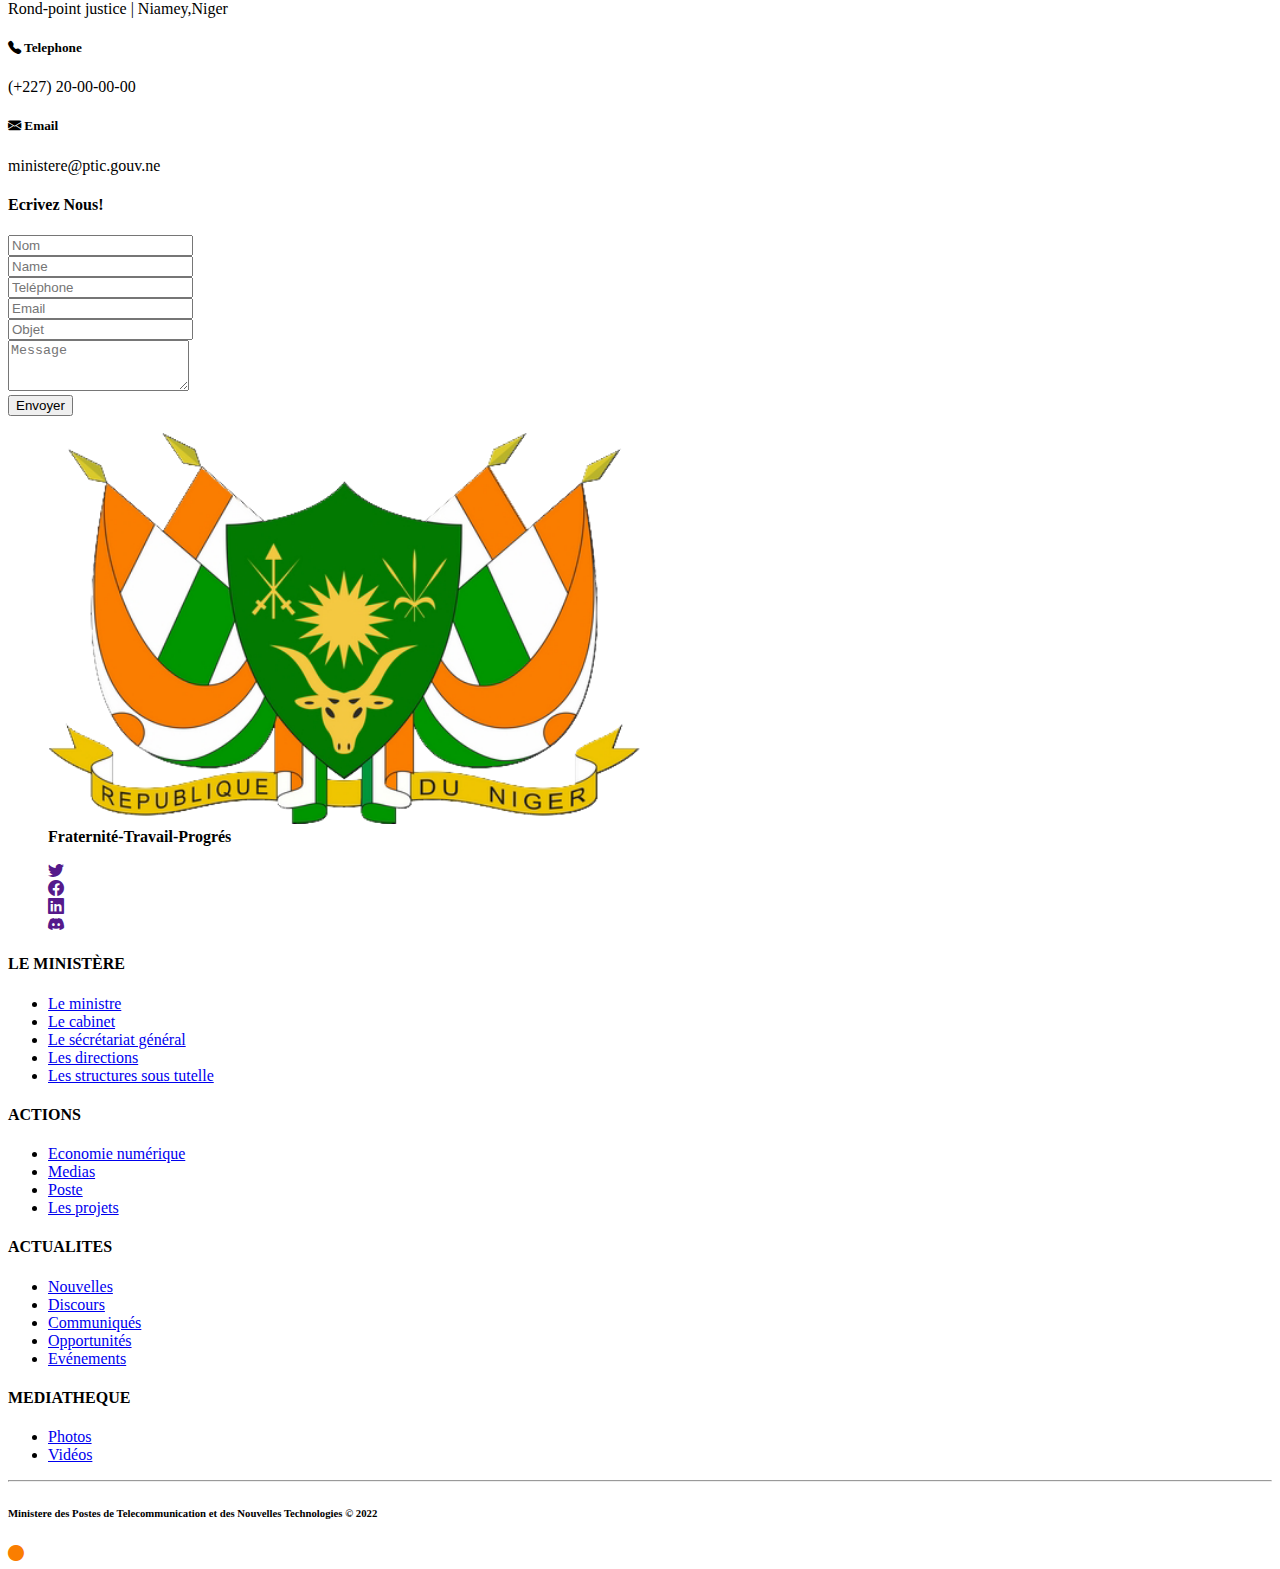
<file: Contact.html>
<!DOCTYPE html>
<html lang="en">
<head>
  <meta charset="UTF-8">
  <meta http-equiv="X-UA-Compatible" content="IE=edge">
  <meta name="viewport" content="width=device-width, initial-scale=1.0">
  <link href="https://cdn.jsdelivr.net/npm/bootstrap@5.0.2/dist/css/bootstrap.min.css" rel="stylesheet" integrity="sha384-EVSTQN3/azprG1Anm3QDgpJLIm9Nao0Yz1ztcQTwFspd3yD65VohhpuuCOmLASjC" crossorigin="anonymous">
  <link rel="stylesheet" href="https://cdn.jsdelivr.net/npm/bootstrap-icons@1.8.1/font/bootstrap-icons.css">
  <title>Document</title>
</head>
<body>
  <!DOCTYPE html>
<html lang="en">
<head>
  <meta charset="UTF-8">
  <meta http-equiv="X-UA-Compatible" content="IE=edge">
  <meta name="viewport" content="width=device-width, initial-scale=1.0">
  <link href="https://cdn.jsdelivr.net/npm/bootstrap@5.0.2/dist/css/bootstrap.min.css" rel="stylesheet" integrity="sha384-EVSTQN3/azprG1Anm3QDgpJLIm9Nao0Yz1ztcQTwFspd3yD65VohhpuuCOmLASjC" crossorigin="anonymous">
  <link rel="stylesheet" href="https://cdn.jsdelivr.net/npm/bootstrap-icons@1.8.1/font/bootstrap-icons.css">
  <link rel="stylesheet" href="style.css">
  <title>Contact</title>
</head>
<body>
  <section>
    <header class="container-fluid lorange">
      <div class="container">
        <div class="row">
          <div class="col-3 text-center">
            <figure>
              <img src="image/logo.png" class="pt-2" alt="logo" style="width: 100%; height: 100%;">
              <figcaption><strong>Fraternité-Travail-Progrés</strong></figcaption>
            </figure>
          </div>
          <div class="col-9 text-end my-auto">
           <h6>Ministere des Postes <br> de Telecommunication et <br>
             des Nouvelles Technologies</h6>
          </div>
        </div>
      </div>
    </header>
    <nav class="navbar navbar-expand-lg navbar-dark bg-light" aria-label="Eighth navbar example">
      <div class="container">
        <a class=" border-0 navbar-brand text-secondary" href="index.html"><i class="bi bi-house-fill"></i> Accueil</a>
        <button class="navbar-toggler bg-success" type="button" data-bs-toggle="collapse" data-bs-target="#navbarsExample07" aria-controls="navbarsExample07" aria-expanded="false" aria-label="Toggle navigation">
          <span class="navbar-toggler-icon"></span>
        </button>
  
        <div class="collapse navbar-collapse text-dark" id="navbarsExample07">
    <ul class="navbar-nav me-auto mb-2 mb-lg-0">
      <li class="nav-item">
        <a class="nav-link  text-secondary" href="info.html">Infos</a>
      </li>
      <li class="nav-item">
        <a class="nav-link  text-secondary" href="program.html">Programmes et projets</a>
      </li>
      <li class="nav-item">
        <a class="nav-link   text-secondary" href="Document.html">Documents</a>
      </li>
      <li class="nav-item">
        <a class="nav-link  actived" href="Contact.html">Contact</a>
      </li>
      <li class="nav-item">
        <a class="nav-link  text-secondary" href="A propos.html">A propos</a>
      </li>
    </ul>
          <form class="d-flex">
            <input class="form-control" type="text" placeholder="Search" aria-label="Search">
            <a href="" class="btn btn-success"><i class="bi bi-search"></i></a>
          </form>
        </div>
      </div>
    </nav>
  </section>
<!--Image bg-->
<div class="container-fluid">
  <div class="row bg-success">
    <h2 class="text-end py-3 text-light">CONTACT</h2>
  </div>
</div>
<div class="container-fluid bg-light py-4">
<div class="container bg-white">
  <div class="row">
    <div class="col-lg-6">
      <p class="text-center pt-5">
        <iframe
          src="https://www.google.com/maps/embed?pb=!1m18!1m12!1m3!1d974.3197390921647!2d2.1038138115350495!3d13.516489545144765!2m3!1f0!2f0!3f0!3m2!1i1024!2i768!4f13.1!3m3!1m2!1s0x11d07505e27bd9c7%3A0xeb94c0c79f64bdf2!2sDirection%20General%20Niger%20Post!5e0!3m2!1sfr!2sne!4v1647613101233!5m2!1sfr!2sne"
          width="100%" height="400" style="border:0;" allowfullscreen="" loading="lazy"></iframe>
      </p>
      <div class="col ms-5">
<h5><i class="bi bi-geo-alt-fill"></i> Notre adresse</h5>
<p>Rond-point justice | Niamey,Niger</p>
      </div>
      <div class="row">
        <div class="col text-center">
          <h5><i class="bi bi-telephone-fill"></i> Telephone</h5>
          <p>(+227) 20-00-00-00</p>
        </div>
        <div class="col">
          <H5><i class="bi bi-envelope-fill"></i> Email</H5>
          <p>ministere@ptic.gouv.ne</p>
        </div>
      </div>
      </div>
          <div class="col-lg-6 ">
            <h4 class="text-center py-2">Ecrivez Nous!</h4>
            <form class="">
              <div class="mb-3">
                <label for="Input1" class="form-label"></label>
                <input type="text" class="form-control" id="Input1" placeholder="Nom">
              </div>
              <div class="mb-3">
                <label for="Input2" class="form-label"></label>
                <input type="text" class="form-control" id="Input2" placeholder="Name">
              </div>
              <div class="mb-3">
                <label for="Input3" class="form-label"></label>
                <input type="tel" class="form-control" id="Input3" placeholder="Teléphone">
              </div>
              <div class="mb-3">
                <label for="Input4" class="form-label"></label>
                <input type="email" class="form-control" id="Input4" placeholder="Email">
              </div>
              <div class="mb-3">
                <label for="Input5" class="form-label"></label>
                <input type="text" class="form-control" id="Input5" placeholder="Objet">
              </div>
              <div class="mb-3">
                <label for="Textarea1" class="form-label"></label>
                <textarea class="form-control" id="Textarea1" placeholder="Message" rows="3"></textarea>
              </div>
              <div class="mb-3">
                <button class="btn btn-success w-100" type="button">Envoyer</button>
              </div>
          
            </form>
          
          </div>
      </div>
     

     

  </div>
</div>
</div>

















<!--footer-->
<footer class="container-fluid bg-success">
  <div class="container">

    <div class="col-3  text-center text-light mx-auto ">
      <figure class="">
        <img src="image/logo.png" class="pt-2" alt="logo" style="width: 50%; height: 50%;">
        <figcaption><strong>Fraternité-Travail-Progrés</strong></figcaption>
      </figure>
    </div>
    <div class="row">
      <ul class="d-flex justify-content-center " style="list-style-type: none;">
      
        <li><a href="" class="text-light"><i class="bi bi-twitter display-4 m-2"></i></a></li>
        <li><a href="" class="text-light"><i class="bi bi-facebook display-4 m-2"></i></a></li>
        <li><a href="" class="text-light"><i class="bi bi-linkedin display-4 m-2"></i></a></li>
        <li><a href="" class="text-light"><i class="bi bi-discord display-4 m-2 "></i></a></li>
      </ul>

    </div>

    <div class="row">
      <div class="col-md-3 col-sm-6 text-light  pt-2">
        <h4>LE MINISTÈRE</h4>
        <ul class="navbar-nav me-auto mb-2 mb-lg-0 ">
          <li class="nav-item">
            <a class="nav-link  text-light" href="#">Le ministre</a>
          </li>
          <li class="nav-item">
            <a class="nav-link text-light" href="#">Le cabinet</a>
          </li>
          <li class="nav-item">
            <a class="nav-link text-light" href="#">Le sécrétariat général</a>
          </li>
          <li class="nav-item">
            <a class="nav-link text-light" href="#">Les directions</a>
          </li>
          <li class="nav-item">
            <a class="nav-link text-light" href="#">Les structures sous tutelle</a>
          </li>
        </ul>
      </div>
      <div class="col-md-3 col-sm-6 text-light  pt-2">
        <h4>ACTIONS</h4>
        <ul class="navbar-nav me-auto mb-2 mb-lg-0">
          <li class="nav-item">
            <a class="nav-link  text-light" href="#">Economie numérique</a>
          </li>
          <li class="nav-item">
            <a class="nav-link text-light" href="#">Medias</a>
          </li>
          <li class="nav-item">
            <a class="nav-link text-light" href="#">Poste</a>
          </li>
          <li class="nav-item">
            <a class="nav-link text-light" href="#">Les projets</a>
          </li>
        </ul>
      </div>
      <div class="col-md-3 col-sm-6 text-light  pt-2">
        <h4>ACTUALITES</h4>
        <ul class="navbar-nav me-auto mb-2 mb-lg-0">
          <li class="nav-item">
            <a class="nav-link  text-light" href="#">Nouvelles</a>
          </li>
          <li class="nav-item">
            <a class="nav-link text-light" href="#">Discours</a>
          </li>
          <li class="nav-item">
            <a class="nav-link text-light" href="#">Communiqués</a>
          </li>
          <li class="nav-item">
            <a class="nav-link text-light" href="#">Opportunités</a>
          </li>
          <li class="nav-item">
            <a class="nav-link text-light" href="#">Evénements</a>
          </li>
        </ul>
      </div>
      <div class="col-md-3 col-sm-6 text-light  pt-2">
        <h4>MEDIATHEQUE</h4>
        <ul class="navbar-nav me-auto mb-2 mb-lg-0">
          <li class="nav-item">
            <a class="nav-link  text-light" href="#">Photos</a>
          </li>
          <li class="nav-item">
            <a class="nav-link text-light" href="#">Vidéos</a>
          </li>
        </ul>
      </div>
    </div>
    <hr class="text-light">
    <h6 class="text-center text-light py-2">Ministere des Postes
      de Telecommunication et
      des Nouvelles Technologies &copy; 2022</h6>


  </div>
  </div>
<div class="row height-2rem">
  <div class="col-4 lorange"></div>
  <div class="col-4 bg-white text-center">
    <a href="404.html"><i class="bi bi-circle-fill coloor"></i></a>
  </div>
  <div class="col-4 bg-success"></div>
</div>
</footer>

  <script src="https://cdn.jsdelivr.net/npm/bootstrap@5.0.2/dist/js/bootstrap.bundle.min.js" integrity="sha384-MrcW6ZMFYlzcLA8Nl+NtUVF0sA7MsXsP1UyJoMp4YLEuNSfAP+JcXn/tWtIaxVXM" crossorigin="anonymous"></script>
</body>
</html>



















  <script src="https://cdn.jsdelivr.net/npm/bootstrap@5.0.2/dist/js/bootstrap.bundle.min.js" integrity="sha384-MrcW6ZMFYlzcLA8Nl+NtUVF0sA7MsXsP1UyJoMp4YLEuNSfAP+JcXn/tWtIaxVXM" crossorigin="anonymous"></script>
</body>
</html>
</file>
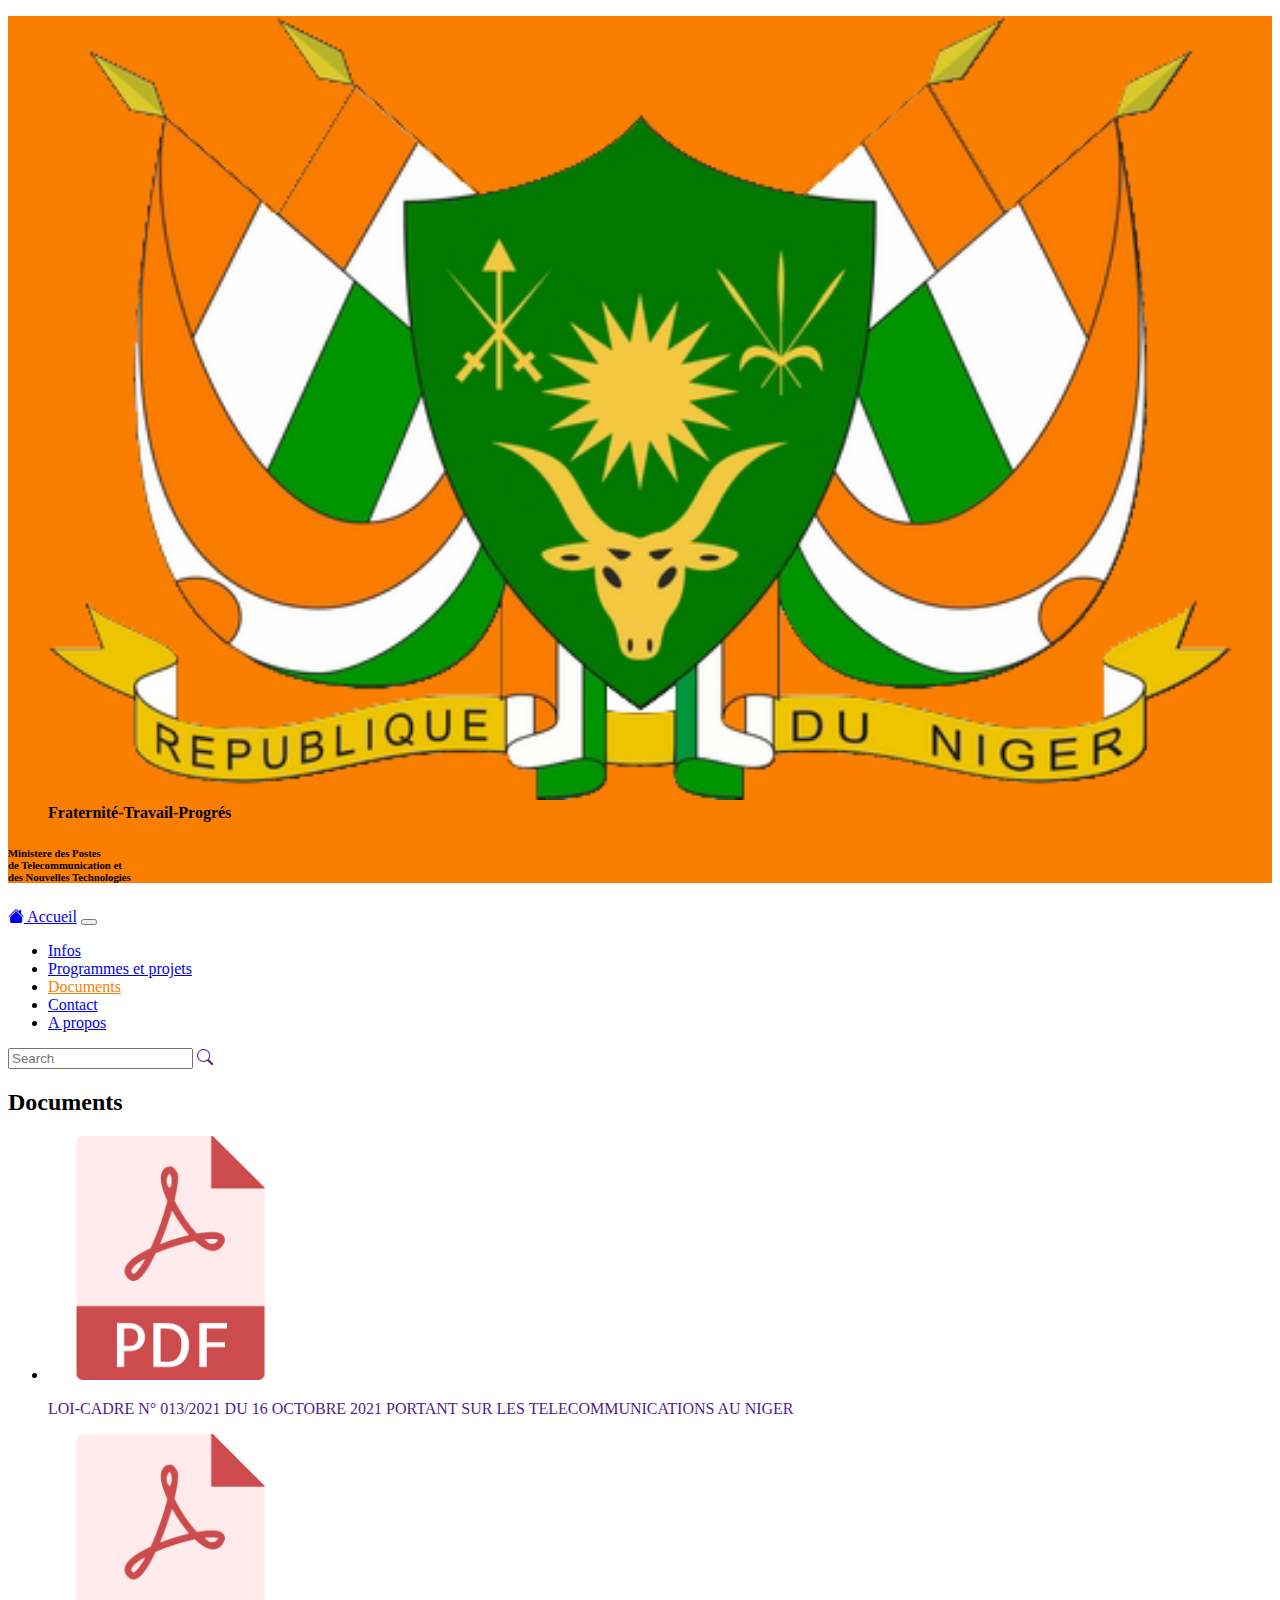
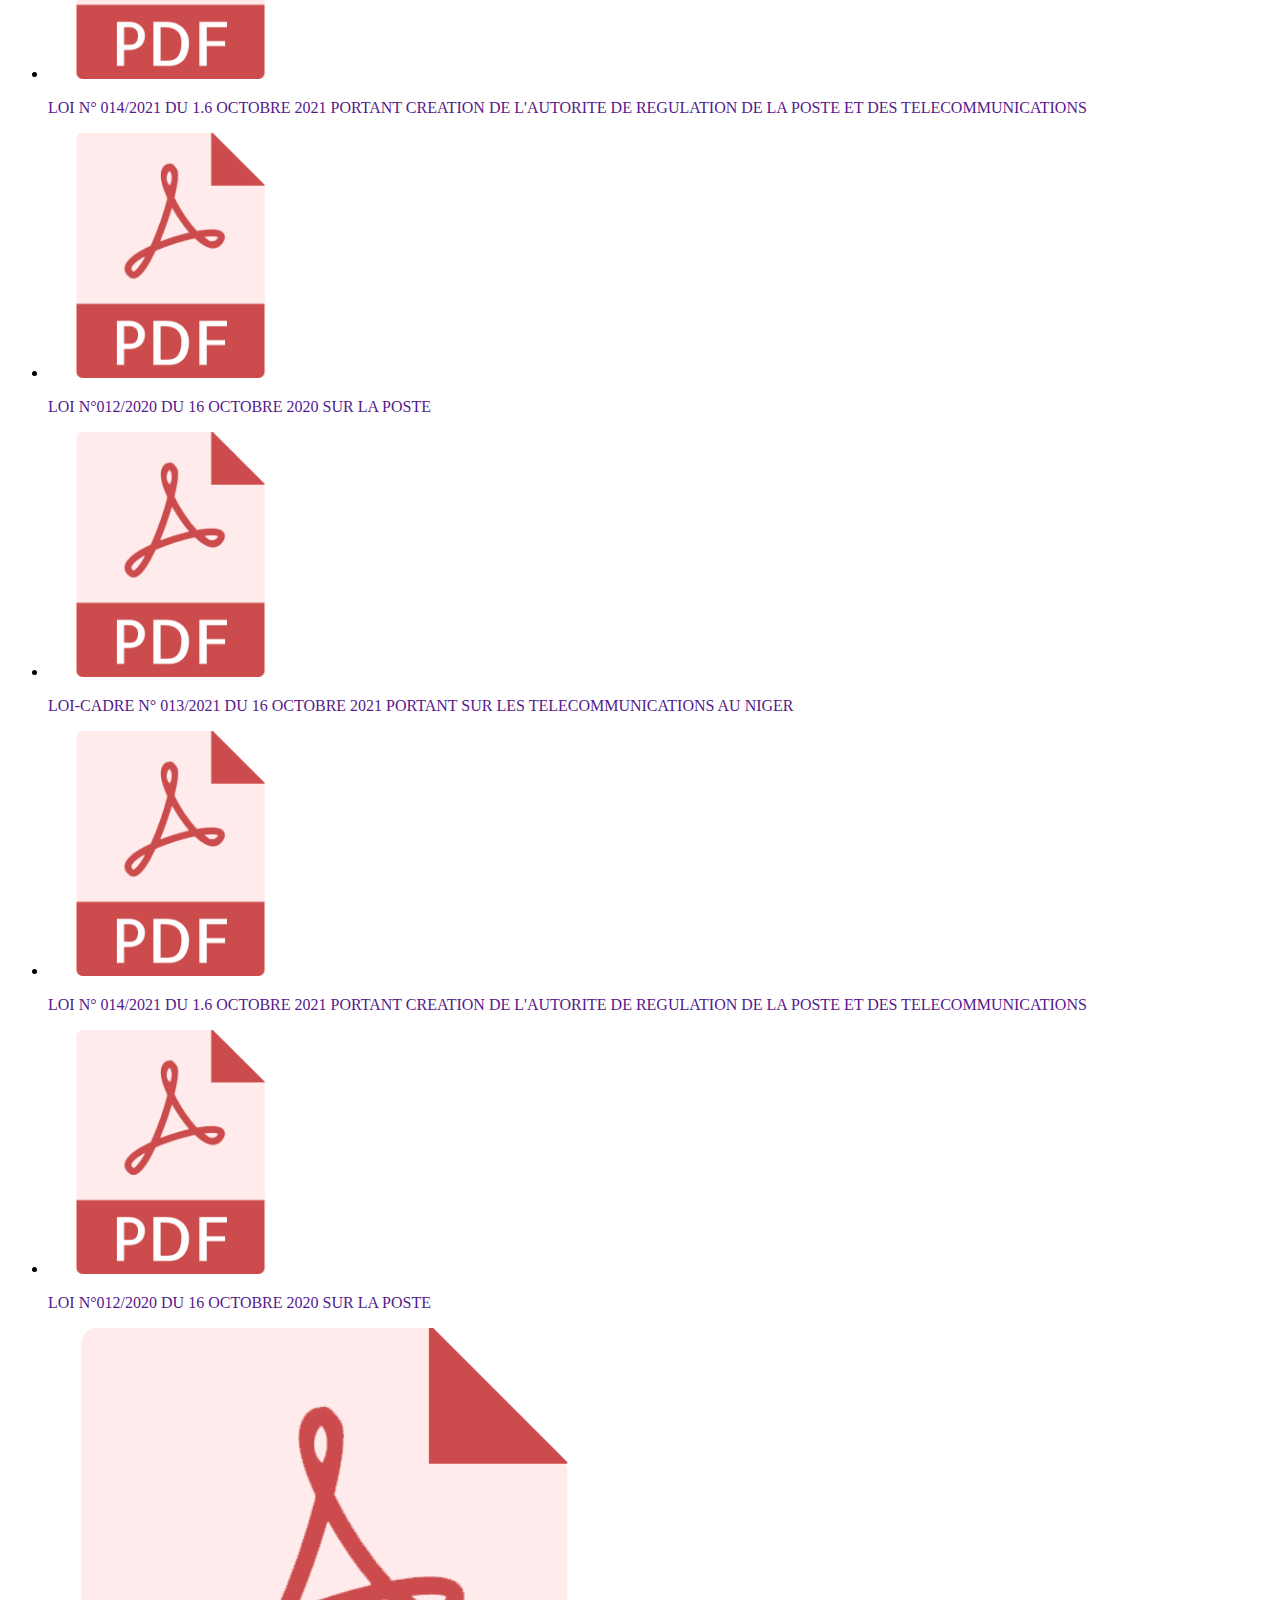
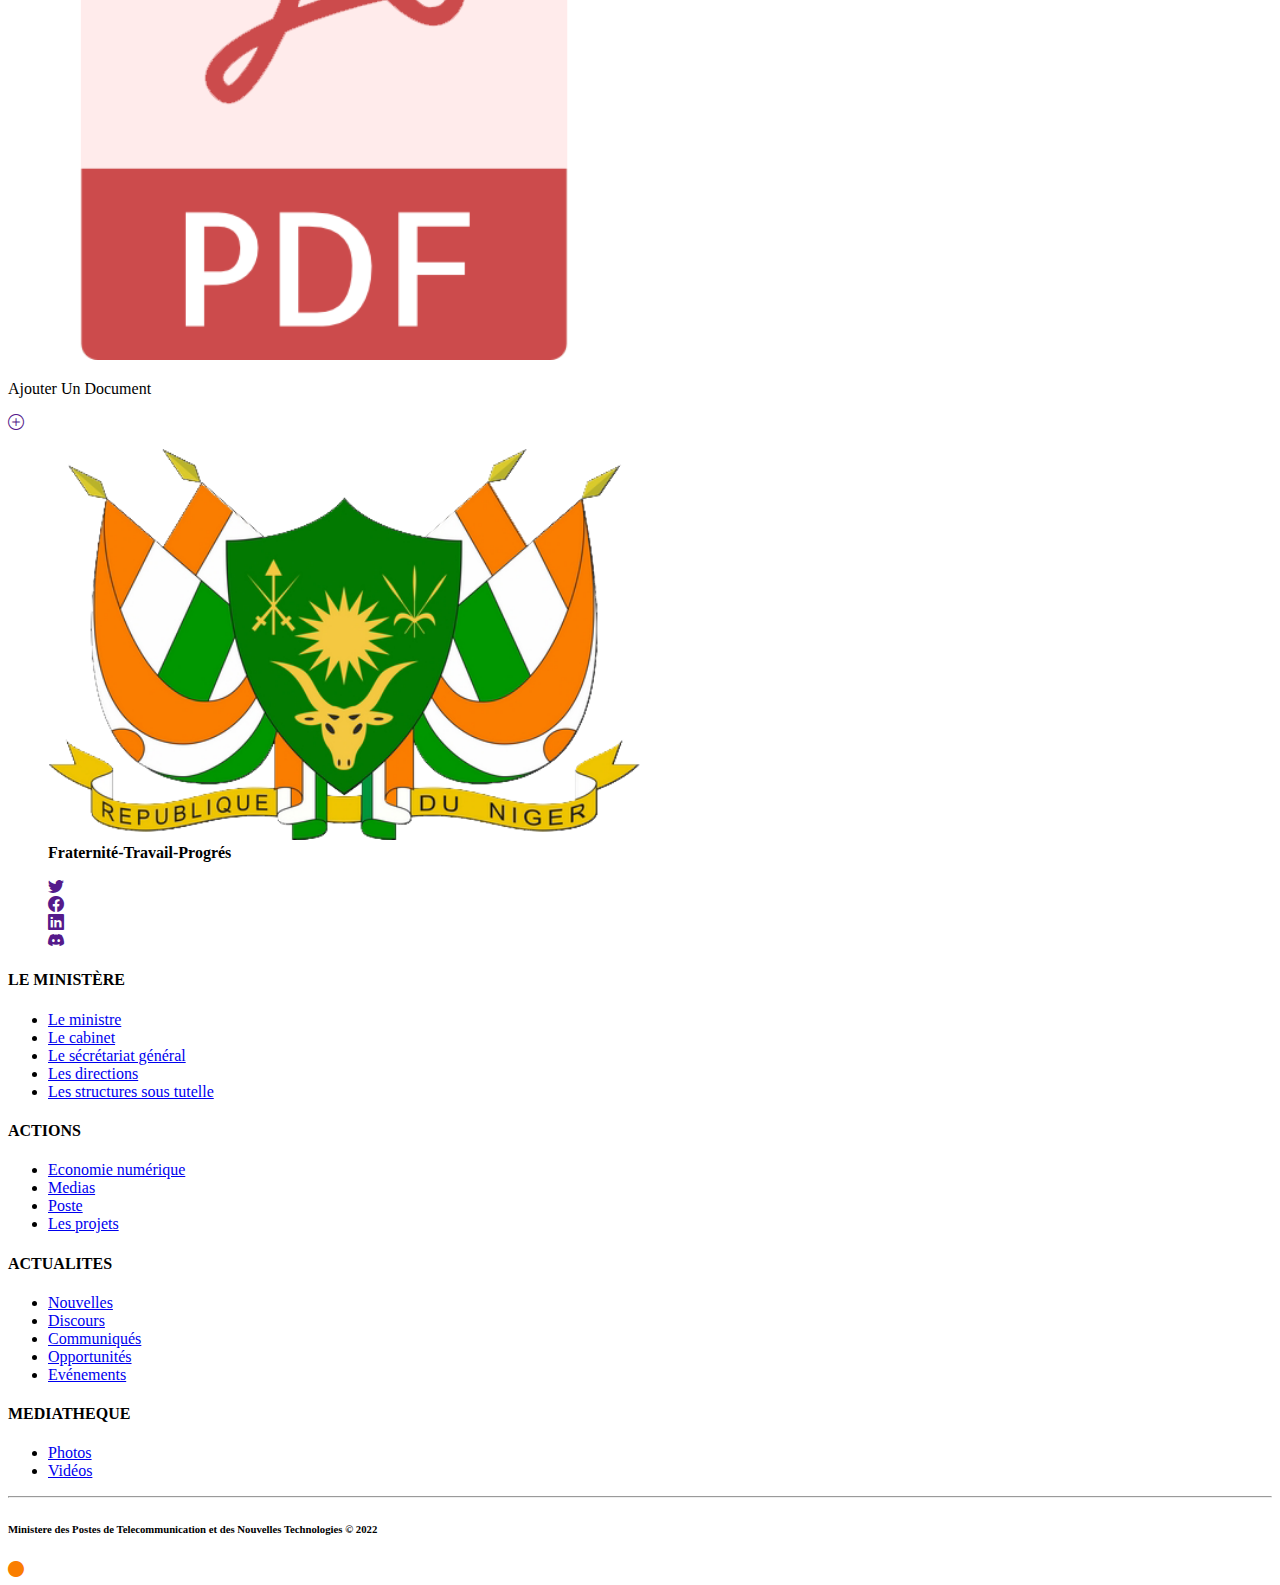
<file: Document.html>
<!DOCTYPE html>
<html lang="en">
<head>
  <meta charset="UTF-8">
  <meta http-equiv="X-UA-Compatible" content="IE=edge">
  <meta name="viewport" content="width=device-width, initial-scale=1.0">
  <link href="https://cdn.jsdelivr.net/npm/bootstrap@5.0.2/dist/css/bootstrap.min.css" rel="stylesheet" integrity="sha384-EVSTQN3/azprG1Anm3QDgpJLIm9Nao0Yz1ztcQTwFspd3yD65VohhpuuCOmLASjC" crossorigin="anonymous">
  <link rel="stylesheet" href="https://cdn.jsdelivr.net/npm/bootstrap-icons@1.8.1/font/bootstrap-icons.css">
  <link rel="stylesheet" href="style.css">
  <title>Document</title>
</head>
<body>
  <section class="">
    <header class="container-fluid lorange">
      <div class="container">
        <div class="row">
          <div class="col-3 text-center">
            <figure>
              <img src="image/logo.png" class="pt-2" alt="logo" style="width: 100%; height: 100%;">
              <figcaption><strong>Fraternité-Travail-Progrés</strong></figcaption>
            </figure>
          </div>
          <div class="col-9 text-end my-auto">
            <h6>Ministere des Postes <br> de Telecommunication et <br>
              des Nouvelles Technologies</h6>
          </div>
        </div>
      </div>
    </header>
    <nav class=" navbar navbar-expand-lg navbar-dark bg-light" aria-label="Eighth navbar example">
      <div class="container">
        <a class=" border-0 navbar-brand text-secondary " href="index.html"><i class="bi bi-house-fill"></i> Accueil</a>
        <button class="navbar-toggler bg-success" type="button" data-bs-toggle="collapse"
          data-bs-target="#navbarsExample07" aria-controls="navbarsExample07" aria-expanded="false"
          aria-label="Toggle navigation">
          <span class="navbar-toggler-icon"></span>
        </button>
  
        <div class="collapse navbar-collapse text-dark" id="navbarsExample07">
          <ul class="navbar-nav me-auto mb-2 mb-lg-0">
            <li class="nav-item">
              <a class="nav-link  text-secondary" href="info.html">Infos</a>
            </li>
            <li class="nav-item">
              <a class="nav-link  text-secondary " href="program.html">Programmes et projets</a>
            </li>
            <li class="nav-item">
              <a class="nav-link   actived" href="Document.html">Documents</a>
            </li>
            <li class="nav-item">
              <a class="nav-link  text-secondary" href="Contact.html">Contact</a>
            </li>
            <li class="nav-item">
              <a class="nav-link  text-secondary" href="A propos.html">A propos</a>
            </li>
          </ul>
          <form class="d-flex">
            <input class="form-control" type="text" placeholder="Search" aria-label="Search">
            <a href="" class="btn btn-success"><i class="bi bi-search"></i></a>
          </form>
        </div>
      </div>
    </nav>
  </section>
  <section class="container-fluid bg-success py-3">
    <h2 class="text-end text-light">
      Documents
    </h2>
  </section>
<section>
  <div class="container py-5">
    <div class="row">
      <div class="col-9">
        <div class="card" style="width: 100%;">
          <ul class="list-group list-group-flush">
           
          <li class="list-group-item ">
            <a href="" class="d-flex" style="text-decoration: none;">
            <img src="image/pdf.png" alt="" style="width: 20%;" class="my-auto">
            <p class="my-auto"> LOI-CADRE N° 013/2021 DU 16 OCTOBRE 2021 PORTANT SUR LES TELECOMMUNICATIONS AU NIGER</p>
            </a>           
          </li>
           
            <li class="list-group-item d-flex">
              <a href="" class="d-flex" style="text-decoration: none;"><img src="image/pdf.png" alt="" style="width: 20%;" class="my-auto">
              <p class="my-auto"> LOI N° 014/2021 DU 1.6 OCTOBRE 2021 PORTANT CREATION DE L'AUTORITE DE REGULATION DE LA POSTE ET DES TELECOMMUNICATIONS</p></a>
            </li>
            <li class="list-group-item d-flex">
              <a href="" class="d-flex" style="text-decoration: none;"><img src="image/pdf.png" alt="" style="width: 20%;" class="my-auto">
              <p class="my-auto"> LOI N°012/2020 DU 16 OCTOBRE 2020 SUR LA POSTE
              </p></a>
            </li>
          <li class="list-group-item ">
            <a href="" class="d-flex" style="text-decoration: none;">
            <img src="image/pdf.png" alt="" style="width: 20%;" class="my-auto">
            <p class="my-auto"> LOI-CADRE N° 013/2021 DU 16 OCTOBRE 2021 PORTANT SUR LES TELECOMMUNICATIONS AU NIGER</p>
            </a>           
          </li>
           
            <li class="list-group-item d-flex">
              <a href="" class="d-flex" style="text-decoration: none;"><img src="image/pdf.png" alt="" style="width: 20%;" class="my-auto">
              <p class="my-auto"> LOI N° 014/2021 DU 1.6 OCTOBRE 2021 PORTANT CREATION DE L'AUTORITE DE REGULATION DE LA POSTE ET DES TELECOMMUNICATIONS</p></a>
            </li>
            <li class="list-group-item d-flex">
              <a href="" class="d-flex" style="text-decoration: none;"><img src="image/pdf.png" alt="" style="width: 20%;" class="my-auto">
              <p class="my-auto"> LOI N°012/2020 DU 16 OCTOBRE 2020 SUR LA POSTE
              </p></a>
            </li>
          </ul>
        </div>
      </div>
      <div class="col-3 my-auto">
        <div class="card text-center ">
          <img src="image/pdf.png" alt="" style="width: 50%;" class="mx-auto pt-2">
          <p class="card-title"> Ajouter Un Document</p>
          <a href="" class=""><i class="bi bi-plus-circle display-1"></i></a>
        </div>
      </div>
    </div>
  </div>
</section>
















<!--footer-->
<footer class="container-fluid bg-success">
  <div class="container">

    <div class="col-3  text-center text-light mx-auto ">
      <figure class="">
        <img src="image/logo.png" class="pt-2" alt="logo" style="width: 50%; height: 50%;">
        <figcaption><strong>Fraternité-Travail-Progrés</strong></figcaption>
      </figure>
    </div>
    <div class="row">
      <ul class="d-flex justify-content-center " style="list-style-type: none;">

        <li><a href="" class="text-light"><i class="bi bi-twitter display-4 m-2"></i></a></li>
        <li><a href="" class="text-light"><i class="bi bi-facebook display-4 m-2"></i></a></li>
        <li><a href="" class="text-light"><i class="bi bi-linkedin display-4 m-2"></i></a></li>
        <li><a href="" class="text-light"><i class="bi bi-discord display-4 m-2 "></i></a></li>
      </ul>

    </div>

    <div class="row">
      <div class="col-md-3 col-sm-6 text-light  pt-2">
        <h4>LE MINISTÈRE</h4>
        <ul class="navbar-nav me-auto mb-2 mb-lg-0 ">
          <li class="nav-item">
            <a class="nav-link  text-light" href="#">Le ministre</a>
          </li>
          <li class="nav-item">
            <a class="nav-link text-light" href="#">Le cabinet</a>
          </li>
          <li class="nav-item">
            <a class="nav-link text-light" href="#">Le sécrétariat général</a>
          </li>
          <li class="nav-item">
            <a class="nav-link text-light" href="#">Les directions</a>
          </li>
          <li class="nav-item">
            <a class="nav-link text-light" href="#">Les structures sous tutelle</a>
          </li>
        </ul>
      </div>
      <div class="col-md-3 col-sm-6 text-light  pt-2">
        <h4>ACTIONS</h4>
        <ul class="navbar-nav me-auto mb-2 mb-lg-0">
          <li class="nav-item">
            <a class="nav-link  text-light" href="#">Economie numérique</a>
          </li>
          <li class="nav-item">
            <a class="nav-link text-light" href="#">Medias</a>
          </li>
          <li class="nav-item">
            <a class="nav-link text-light" href="#">Poste</a>
          </li>
          <li class="nav-item">
            <a class="nav-link text-light" href="#">Les projets</a>
          </li>
        </ul>
      </div>
      <div class="col-md-3 col-sm-6 text-light  pt-2">
        <h4>ACTUALITES</h4>
        <ul class="navbar-nav me-auto mb-2 mb-lg-0">
          <li class="nav-item">
            <a class="nav-link  text-light" href="#">Nouvelles</a>
          </li>
          <li class="nav-item">
            <a class="nav-link text-light" href="#">Discours</a>
          </li>
          <li class="nav-item">
            <a class="nav-link text-light" href="#">Communiqués</a>
          </li>
          <li class="nav-item">
            <a class="nav-link text-light" href="#">Opportunités</a>
          </li>
          <li class="nav-item">
            <a class="nav-link text-light" href="#">Evénements</a>
          </li>
        </ul>
      </div>
      <div class="col-md-3 col-sm-6 text-light  pt-2">
        <h4>MEDIATHEQUE</h4>
        <ul class="navbar-nav me-auto mb-2 mb-lg-0">
          <li class="nav-item">
            <a class="nav-link  text-light" href="#">Photos</a>
          </li>
          <li class="nav-item">
            <a class="nav-link text-light" href="#">Vidéos</a>
          </li>
        </ul>
      </div>
    </div>
    <hr class="text-light">
    <h6 class="text-center text-light py-2">Ministere des Postes
      de Telecommunication et
      des Nouvelles Technologies &copy; 2022</h6>


  </div>
  </div>
  <div class="row height-2rem">
    <div class="col-4 lorange"></div>
    <div class="col-4 bg-white text-center">
      <a href="404.html"><i class="bi bi-circle-fill coloor"></i></a>
    </div>
    <div class="col-4 bg-success"></div>
  </div>
</footer>



  <script src="https://cdn.jsdelivr.net/npm/bootstrap@5.0.2/dist/js/bootstrap.bundle.min.js" integrity="sha384-MrcW6ZMFYlzcLA8Nl+NtUVF0sA7MsXsP1UyJoMp4YLEuNSfAP+JcXn/tWtIaxVXM" crossorigin="anonymous"></script>
</body>
</html>
</file>
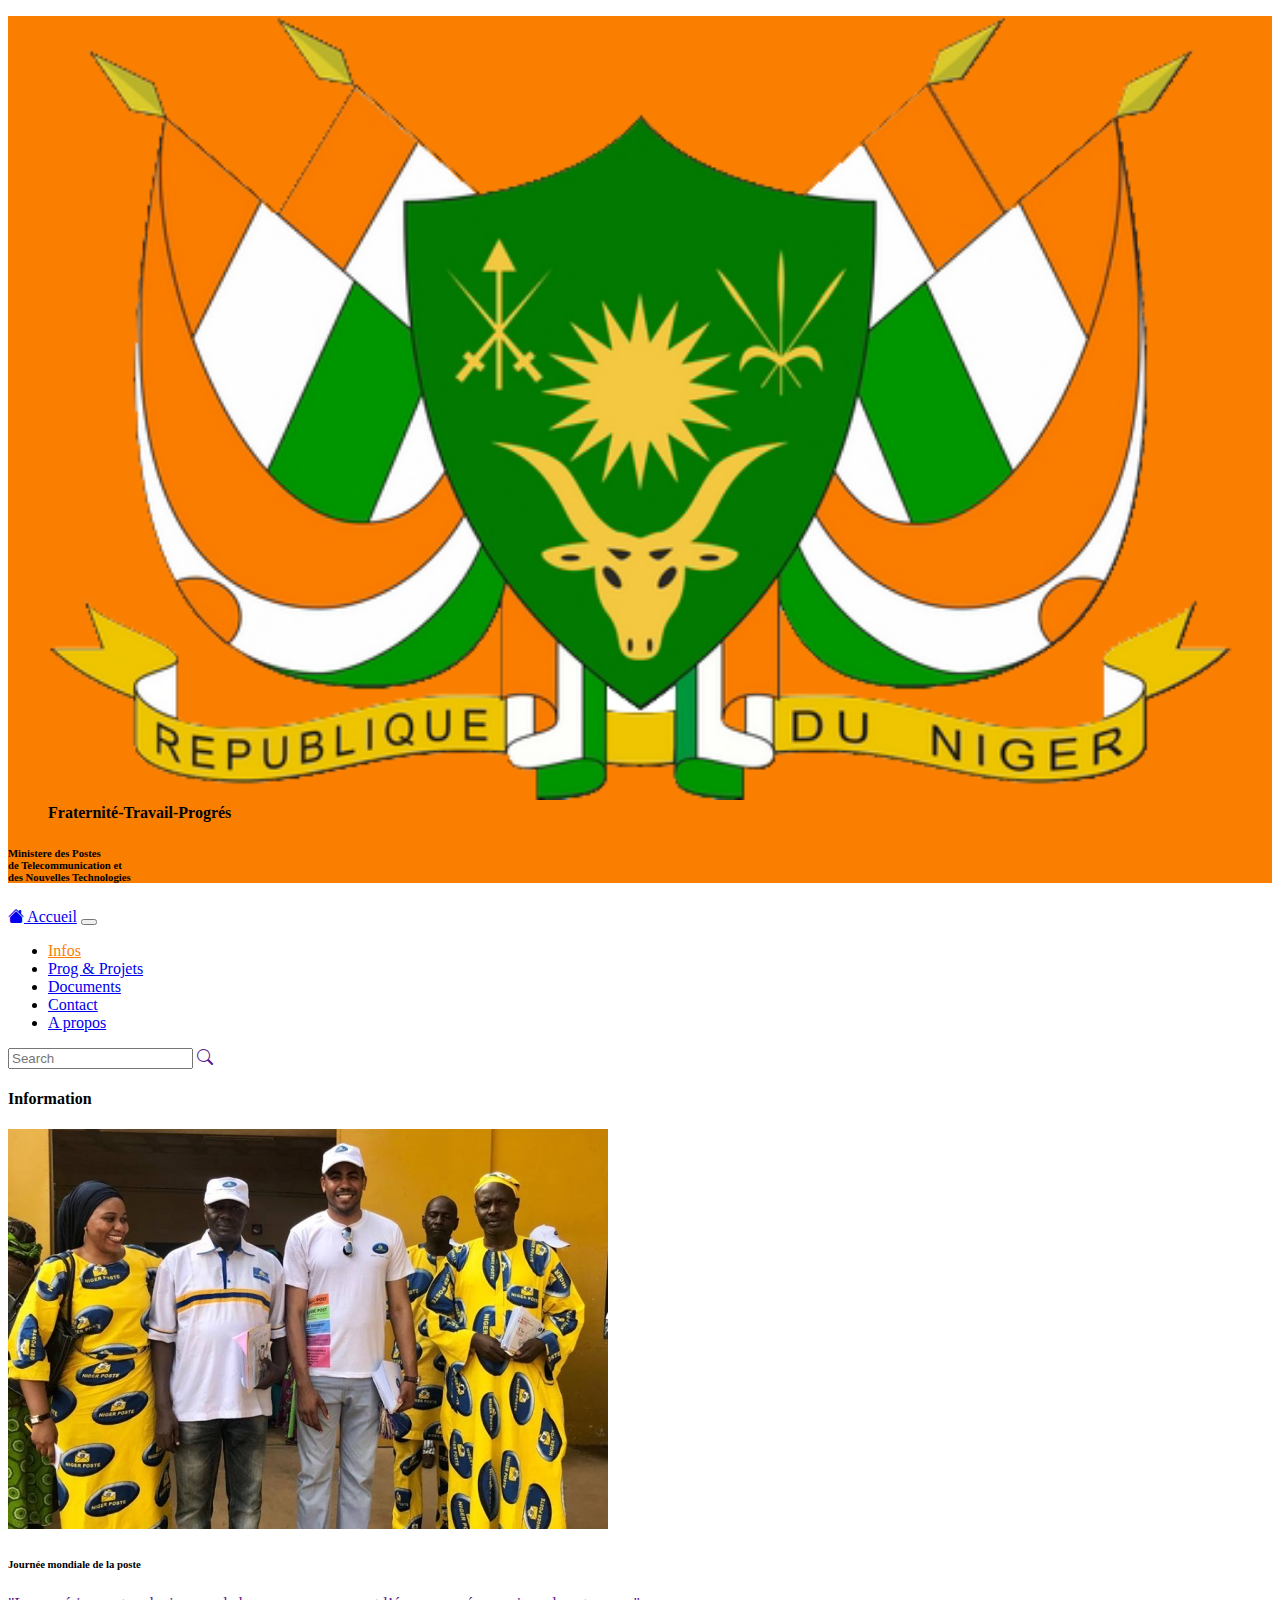
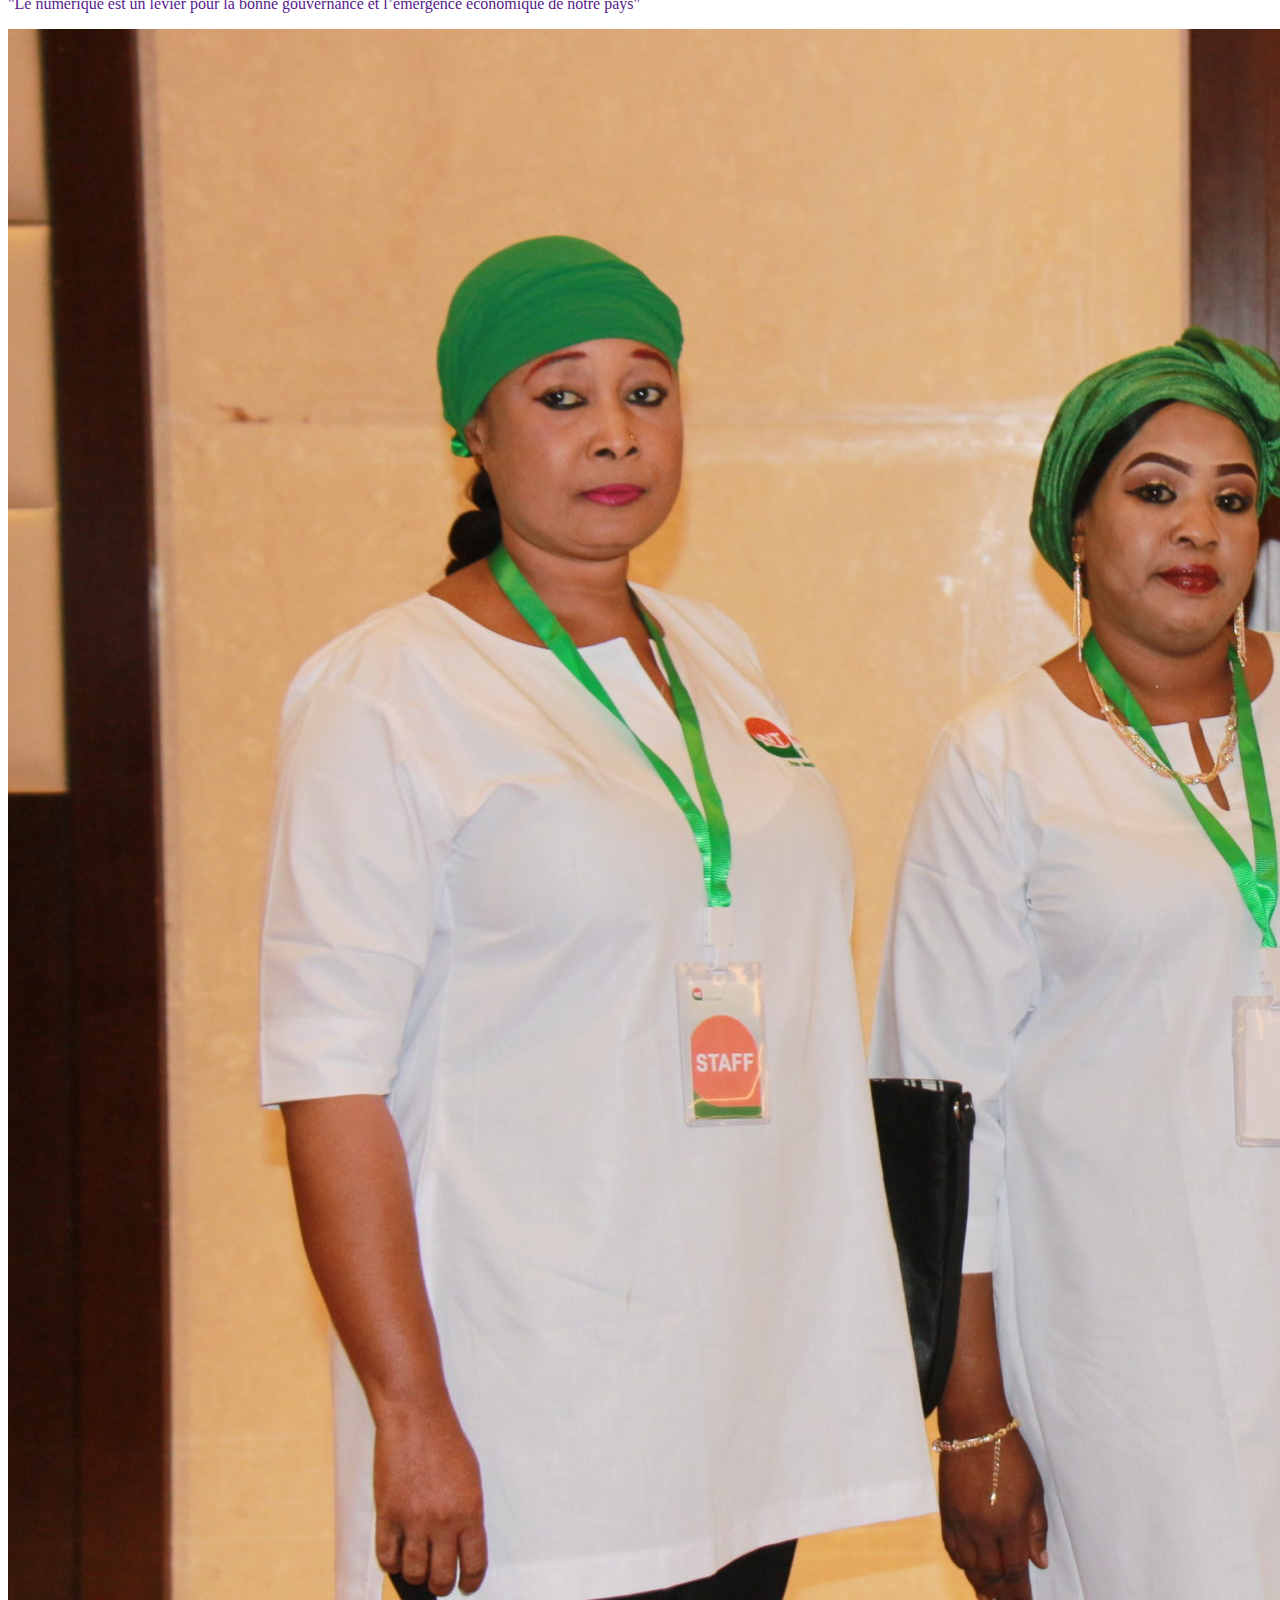
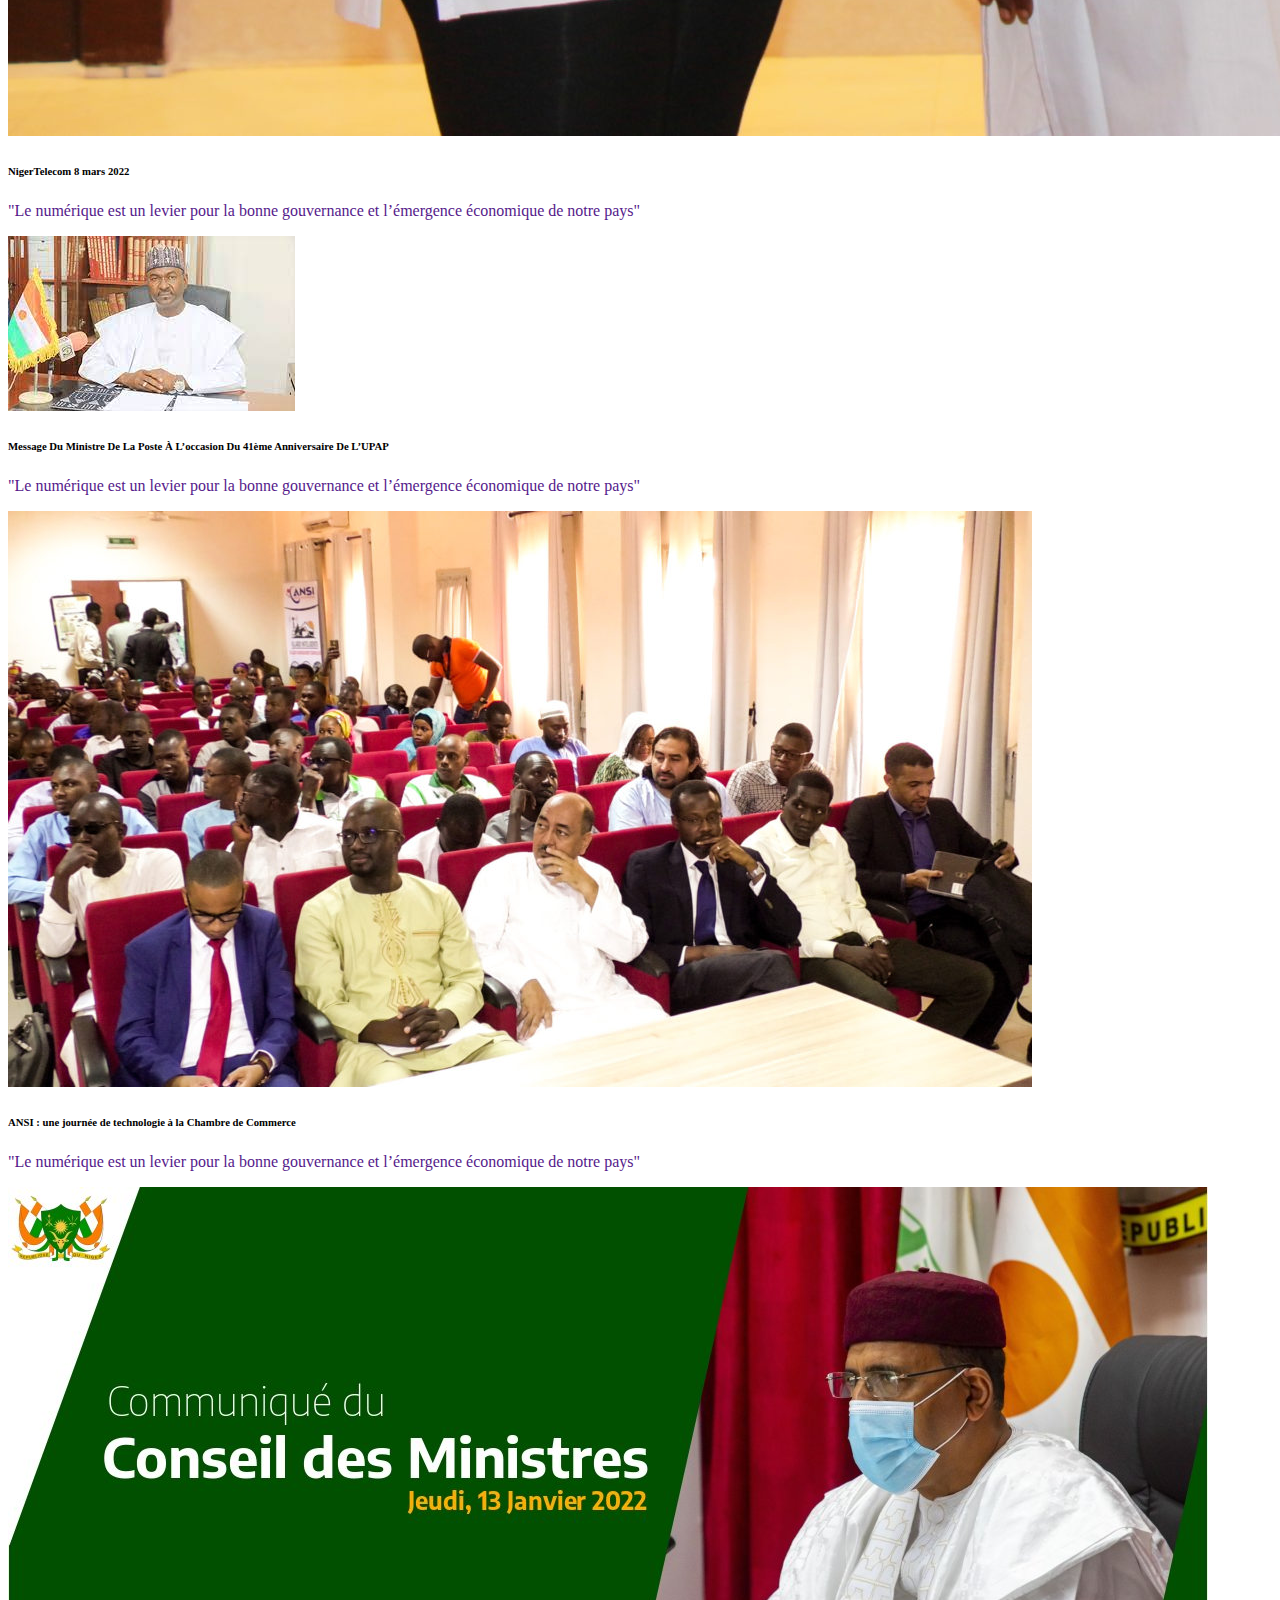
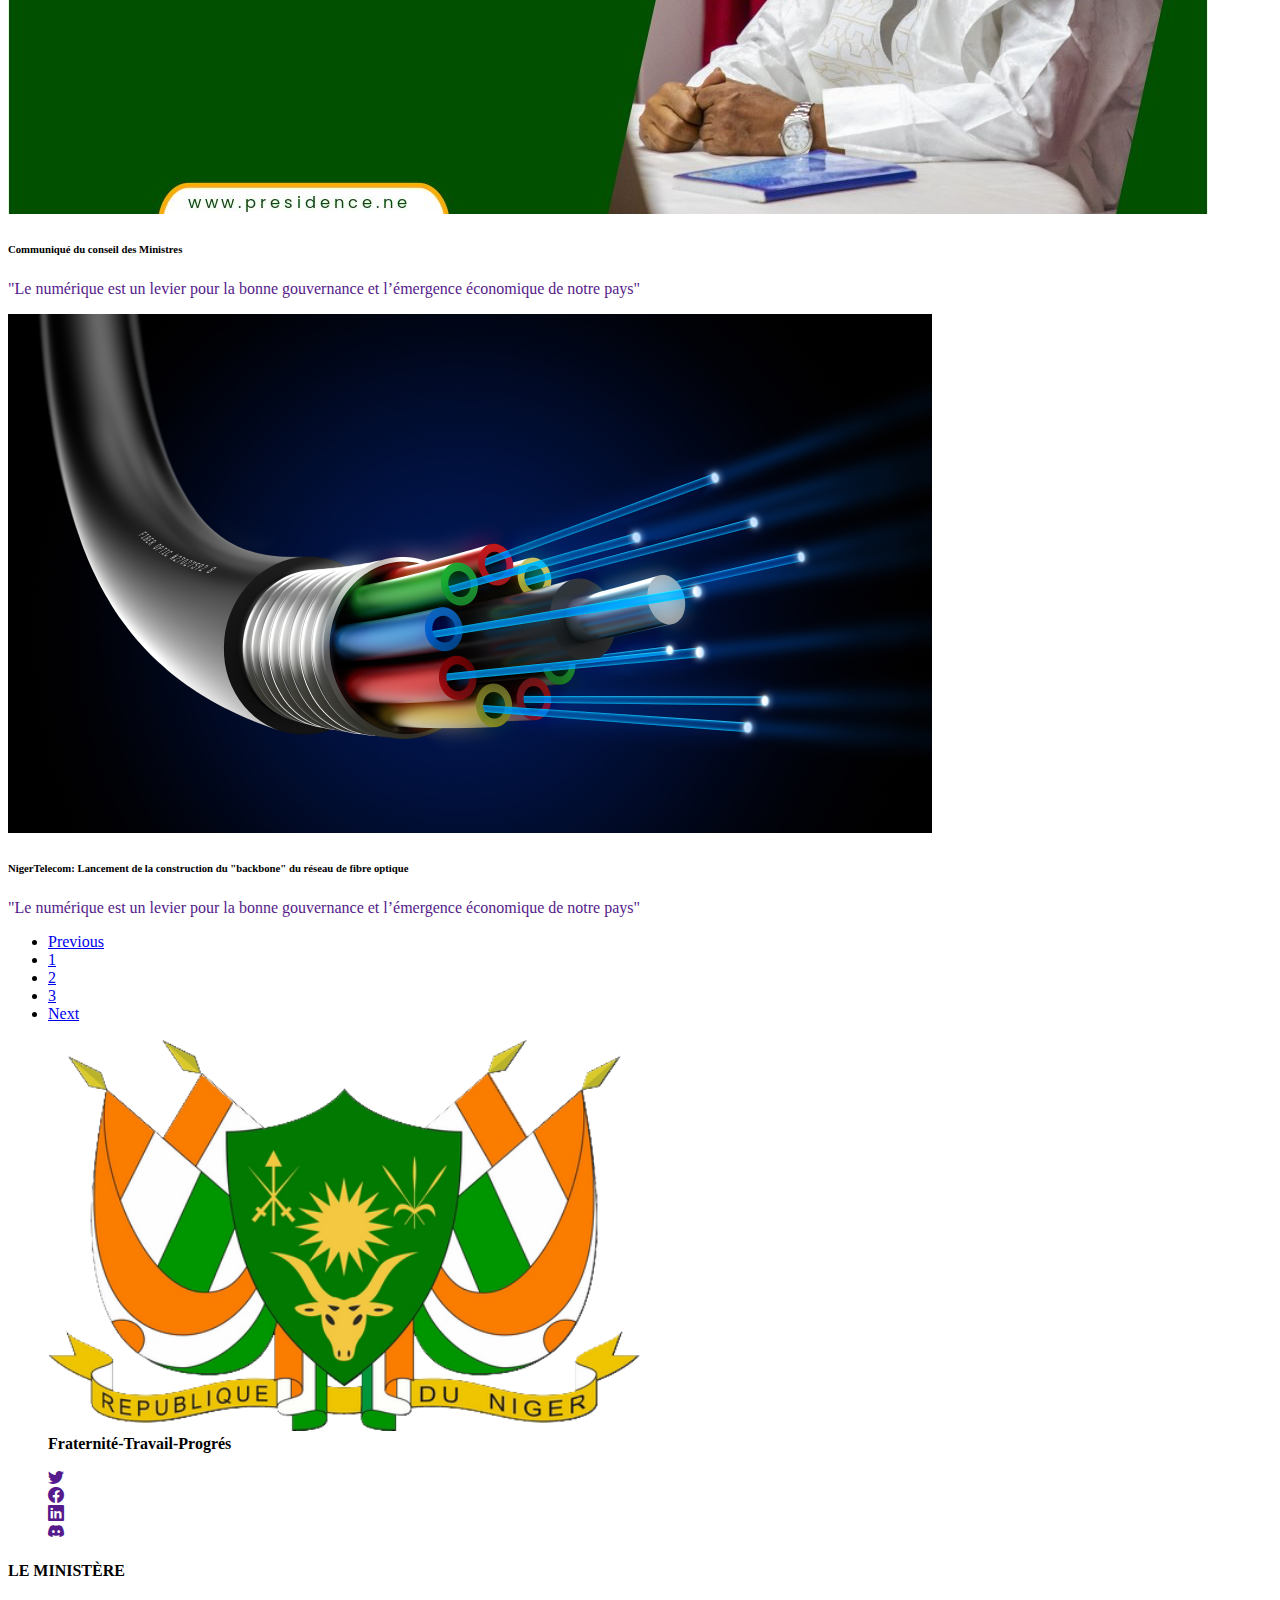
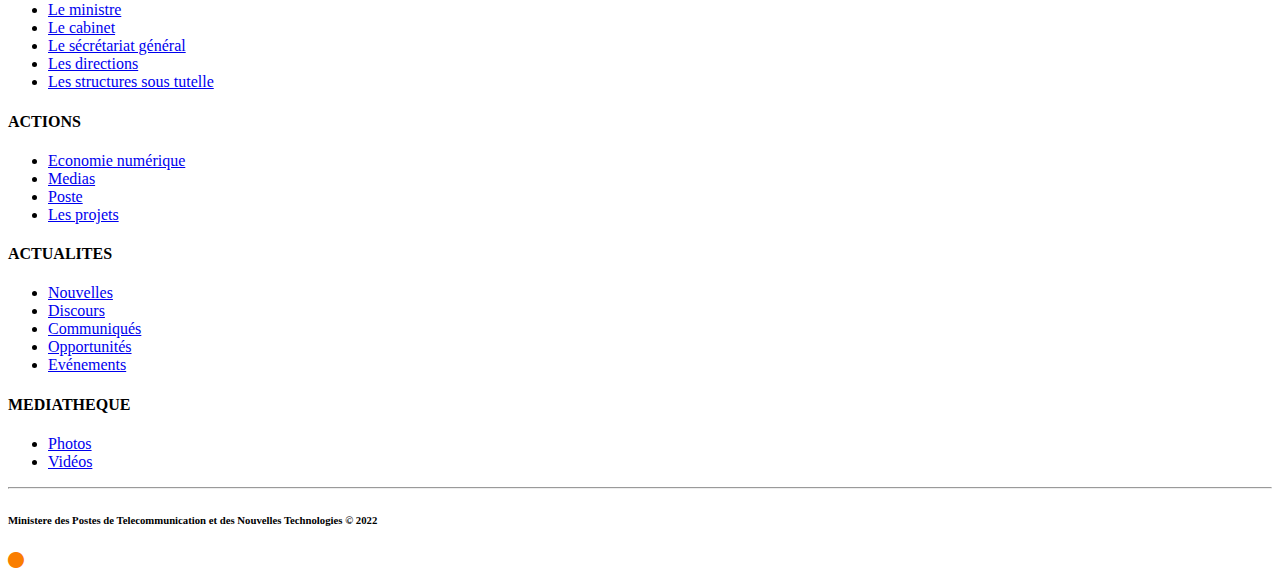
<file: info.html>
<!DOCTYPE html>
<html lang="en">

<head>
  <meta charset="UTF-8">
  <meta http-equiv="X-UA-Compatible" content="IE=edge">
  <meta name="viewport" content="width=device-width, initial-scale=1.0">
  <link href="https://cdn.jsdelivr.net/npm/bootstrap@5.0.2/dist/css/bootstrap.min.css" rel="stylesheet"
    integrity="sha384-EVSTQN3/azprG1Anm3QDgpJLIm9Nao0Yz1ztcQTwFspd3yD65VohhpuuCOmLASjC" crossorigin="anonymous">
  <link rel="stylesheet" href="https://cdn.jsdelivr.net/npm/bootstrap-icons@1.8.1/font/bootstrap-icons.css">
  <link rel="stylesheet" href="style.css">
  <title>Infos</title>
</head>

<body>
  <section class="">
    <header class="container-fluid lorange">
      <div class="container">
        <div class="row">
          <div class="col-3 text-center">
            <figure>
              <img src="image/logo.png" class="pt-2" alt="logo" style="width: 100%; height: 100%;">
              <figcaption><strong>Fraternité-Travail-Progrés</strong></figcaption>
            </figure>
          </div>
          <div class="col-9 text-end my-auto">
            <h6>Ministere des Postes <br> de Telecommunication et <br>
              des Nouvelles Technologies</h6>
          </div>
        </div>
      </div>
    </header>
    <nav class=" navbar navbar-expand-lg navbar-dark bg-light" aria-label="Eighth navbar example">
      <div class="container">
        <a class=" border-0 navbar-brand text-secondary" href="index.html"><i class="bi bi-house-fill"></i> Accueil</a>
        <button class="navbar-toggler bg-success" type="button" data-bs-toggle="collapse"
          data-bs-target="#navbarsExample07" aria-controls="navbarsExample07" aria-expanded="false"
          aria-label="Toggle navigation">
          <span class="navbar-toggler-icon"></span>
        </button>

        <div class="collapse navbar-collapse text-dark" id="navbarsExample07">
          <ul class="navbar-nav me-auto mb-2 mb-lg-0">
            <li class="nav-item">
              <a class="nav-link  actived" href="info.html">Infos</a>
            </li>
            <li class="nav-item">
              <a class="nav-link  text-secondary" href="program.html">Prog & Projets</a>
            </li>
            <li class="nav-item">
              <a class="nav-link   text-secondary" href="Document.html">Documents</a>
            </li>
            <li class="nav-item">
              <a class="nav-link  text-secondary" href="Contact.html">Contact</a>
            </li>
            <li class="nav-item">
              <a class="nav-link  text-secondary" href="A propos.html">A propos</a>
            </li>
          </ul>
          <form class="d-flex">
            <input class="form-control" type="text" placeholder="Search" aria-label="Search">
            <a href="" class="btn btn-success"><i class="bi bi-search"></i></a>
          </form>
        </div>
      </div>
    </nav>
  </section>

<!--information-->
<section class="container-fluid bg-success py-3">
  <h4 class="text-light text-end">Information</h4>
</section>

<section class="container-fluid bg-light p-5">
  <div class="container bg-white py-3">
    <div class="row">
      <div class="col-md-4">
        <div class="card mx-auto">
          <img src="image/poste.jpeg" class="card-img-top" alt="...">
          <div class="card-body">
            <h6 class="card-title">Journée mondiale de la poste</h6>
            <a href="" style="text-decoration: none;"><p class="card-text">"Le numérique est un levier pour la bonne gouvernance et l’émergence économique de
              notre pays"
            </p></a>
           
          </div>
        </div>
      </div>
      <div class="col-md-4">
        <div class="card mx-auto">
          <img src="image/n-telecom.jpeg" class="card-img-top" alt="...">
          <div class="card-body">
            <h6 class="card-title">NigerTelecom 8 mars 2022</h6>
            <a href="" style="text-decoration: none;">
              <p class="card-text">"Le numérique est un levier pour la bonne gouvernance et l’émergence économique de
                notre pays"
              </p>
            </a>
          
          </div>
        </div>
      </div>
      <div class="col-md-4">
        <div class="card mx-auto">
          <img src="image/ministre.jpeg" class="card-img-top" alt="...">
          <div class="card-body">
            <h6 class="card-title">Message Du Ministre De La Poste À L’occasion Du 41ème Anniversaire De L’UPAP</h6>
            <a href="" style="text-decoration: none;">
              <p class="card-text">"Le numérique est un levier pour la bonne gouvernance et l’émergence économique de
                notre pays"
              </p>
            </a>
          </div>
        </div>
      </div>
    </div>
    <div class="row pt-2">
      <div class="col-md-4">
        <div class="card mx-auto">
          <img src="image/ANSI1.jpeg" class="card-img-top" alt="...">
          <div class="card-body">
            <h6 class="card-title">ANSI : une journée de technologie à la Chambre de Commerce</h6>
            <a href="" style="text-decoration: none;">
              <p class="card-text">"Le numérique est un levier pour la bonne gouvernance et l’émergence économique de
                notre pays"
              </p>
            </a>
          </div>
        </div>
      </div>
      <div class="col-md-4">
        <div class="card mx-auto">
          <img src="image/conseil.jpeg" class="card-img-top" alt="...">
          <div class="card-body">
            <h6 class="card-title">Communiqué du conseil des Ministres</h6>
            <a href="" style="text-decoration: none;">
              <p class="card-text">"Le numérique est un levier pour la bonne gouvernance et l’émergence économique de
                notre pays"
              </p>
            </a>
          </div>
        </div>
      </div>
      <div class="col-md-4">
        <div class="card mx-auto">
          <img src="image/fibre.jpeg" class="card-img-top" alt="...">
          <div class="card-body">
            <h6 class="card-title">NigerTelecom: Lancement de la construction du "backbone" du réseau de fibre optique</h6>
            <a href="" style="text-decoration: none;">
              <p class="card-text">"Le numérique est un levier pour la bonne gouvernance et l’émergence économique de
                notre pays"
              </p>
            </a>
          </div>
        </div>
      </div>
    </div>
    <nav aria-label="...">
      <ul class="pagination py-2 ps-1">
        <li class="page-item">
          <a class="page-link text-dark" href="#" tabindex="-1" aria-disabled="true">Previous</a>
        </li>
        <li class="page-item active">
          <a class="page-link bg-success" href="#">1</a>
        </li>
        <li class="page-item" aria-current="page">
          <a class="page-link text-dark" href="#">2</a>
        </li>
        <li class="page-item"><a class="page-link text-dark" href="#">3</a></li>
        <li class="page-item">
          <a class="page-link text-dark" href="#">Next</a>
        </li>
      </ul>
    </nav>
  </div>
</section>



























  <footer class="container-fluid bg-success">
    <div class="container">

      <div class="col-3  text-center text-light mx-auto ">
        <figure class="">
          <img src="image/logo.png" class="pt-2" alt="logo" style="width: 50%; height: 50%;">
          <figcaption><strong>Fraternité-Travail-Progrés</strong></figcaption>
        </figure>
      </div>
      <div class="row">
        <ul class="d-flex justify-content-center " style="list-style-type: none;">

          <li><a href="" class="text-light"><i class="bi bi-twitter display-4 m-2"></i></a></li>
          <li><a href="" class="text-light"><i class="bi bi-facebook display-4 m-2"></i></a></li>
          <li><a href="" class="text-light"><i class="bi bi-linkedin display-4 m-2"></i></a></li>
          <li><a href="" class="text-light"><i class="bi bi-discord display-4 m-2 "></i></a></li>
        </ul>

      </div>

      <div class="row">
        <div class="col-md-3 col-sm-6 text-light  pt-2">
          <h4>LE MINISTÈRE</h4>
          <ul class="navbar-nav me-auto mb-2 mb-lg-0 ">
            <li class="nav-item">
              <a class="nav-link  text-light" href="#">Le ministre</a>
            </li>
            <li class="nav-item">
              <a class="nav-link text-light" href="#">Le cabinet</a>
            </li>
            <li class="nav-item">
              <a class="nav-link text-light" href="#">Le sécrétariat général</a>
            </li>
            <li class="nav-item">
              <a class="nav-link text-light" href="#">Les directions</a>
            </li>
            <li class="nav-item">
              <a class="nav-link text-light" href="#">Les structures sous tutelle</a>
            </li>
          </ul>
        </div>
        <div class="col-md-3 col-sm-6 text-light  pt-2">
          <h4>ACTIONS</h4>
          <ul class="navbar-nav me-auto mb-2 mb-lg-0">
            <li class="nav-item">
              <a class="nav-link  text-light" href="#">Economie numérique</a>
            </li>
            <li class="nav-item">
              <a class="nav-link text-light" href="#">Medias</a>
            </li>
            <li class="nav-item">
              <a class="nav-link text-light" href="#">Poste</a>
            </li>
            <li class="nav-item">
              <a class="nav-link text-light" href="#">Les projets</a>
            </li>
          </ul>
        </div>
        <div class="col-md-3 col-sm-6 text-light  pt-2">
          <h4>ACTUALITES</h4>
          <ul class="navbar-nav me-auto mb-2 mb-lg-0">
            <li class="nav-item">
              <a class="nav-link  text-light" href="#">Nouvelles</a>
            </li>
            <li class="nav-item">
              <a class="nav-link text-light" href="#">Discours</a>
            </li>
            <li class="nav-item">
              <a class="nav-link text-light" href="#">Communiqués</a>
            </li>
            <li class="nav-item">
              <a class="nav-link text-light" href="#">Opportunités</a>
            </li>
            <li class="nav-item">
              <a class="nav-link text-light" href="#">Evénements</a>
            </li>
          </ul>
        </div>
        <div class="col-md-3 col-sm-6 text-light  pt-2">
          <h4>MEDIATHEQUE</h4>
          <ul class="navbar-nav me-auto mb-2 mb-lg-0">
            <li class="nav-item">
              <a class="nav-link  text-light" href="#">Photos</a>
            </li>
            <li class="nav-item">
              <a class="nav-link text-light" href="#">Vidéos</a>
            </li>
          </ul>
        </div>
      </div>
      <hr class="text-light">
      <h6 class="text-center text-light py-2">Ministere des Postes
        de Telecommunication et
        des Nouvelles Technologies &copy; 2022</h6>


    </div>
    </div>
    <div class="row height-2rem">
      <div class="col-4 lorange"></div>
      <div class="col-4 bg-white text-center">
        <a href="404.html"><i class="bi bi-circle-fill coloor"></i></a>
      </div>
      <div class="col-4 bg-success"></div>
    </div>
  </footer>






  <script src="https://cdn.jsdelivr.net/npm/bootstrap@5.0.2/dist/js/bootstrap.bundle.min.js"
    integrity="sha384-MrcW6ZMFYlzcLA8Nl+NtUVF0sA7MsXsP1UyJoMp4YLEuNSfAP+JcXn/tWtIaxVXM"
    crossorigin="anonymous"></script>
</body>

</html>
</file>
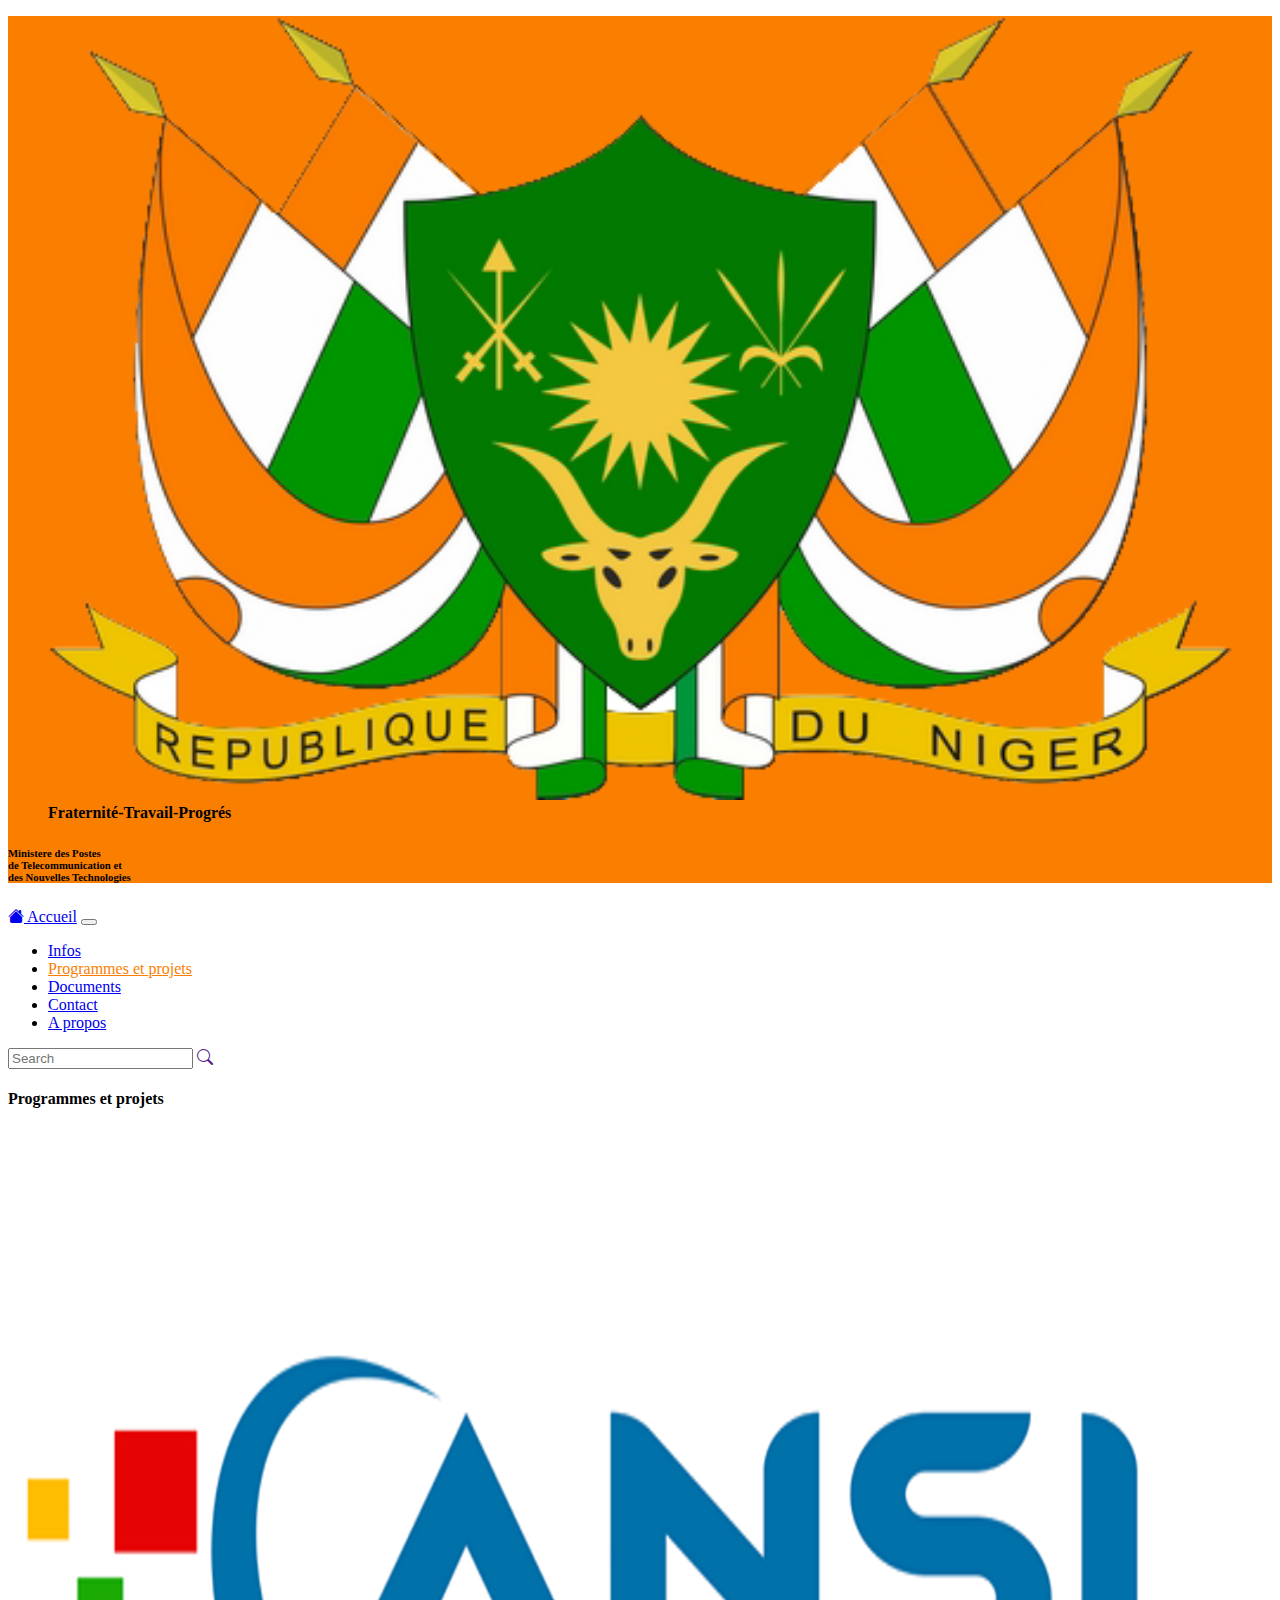
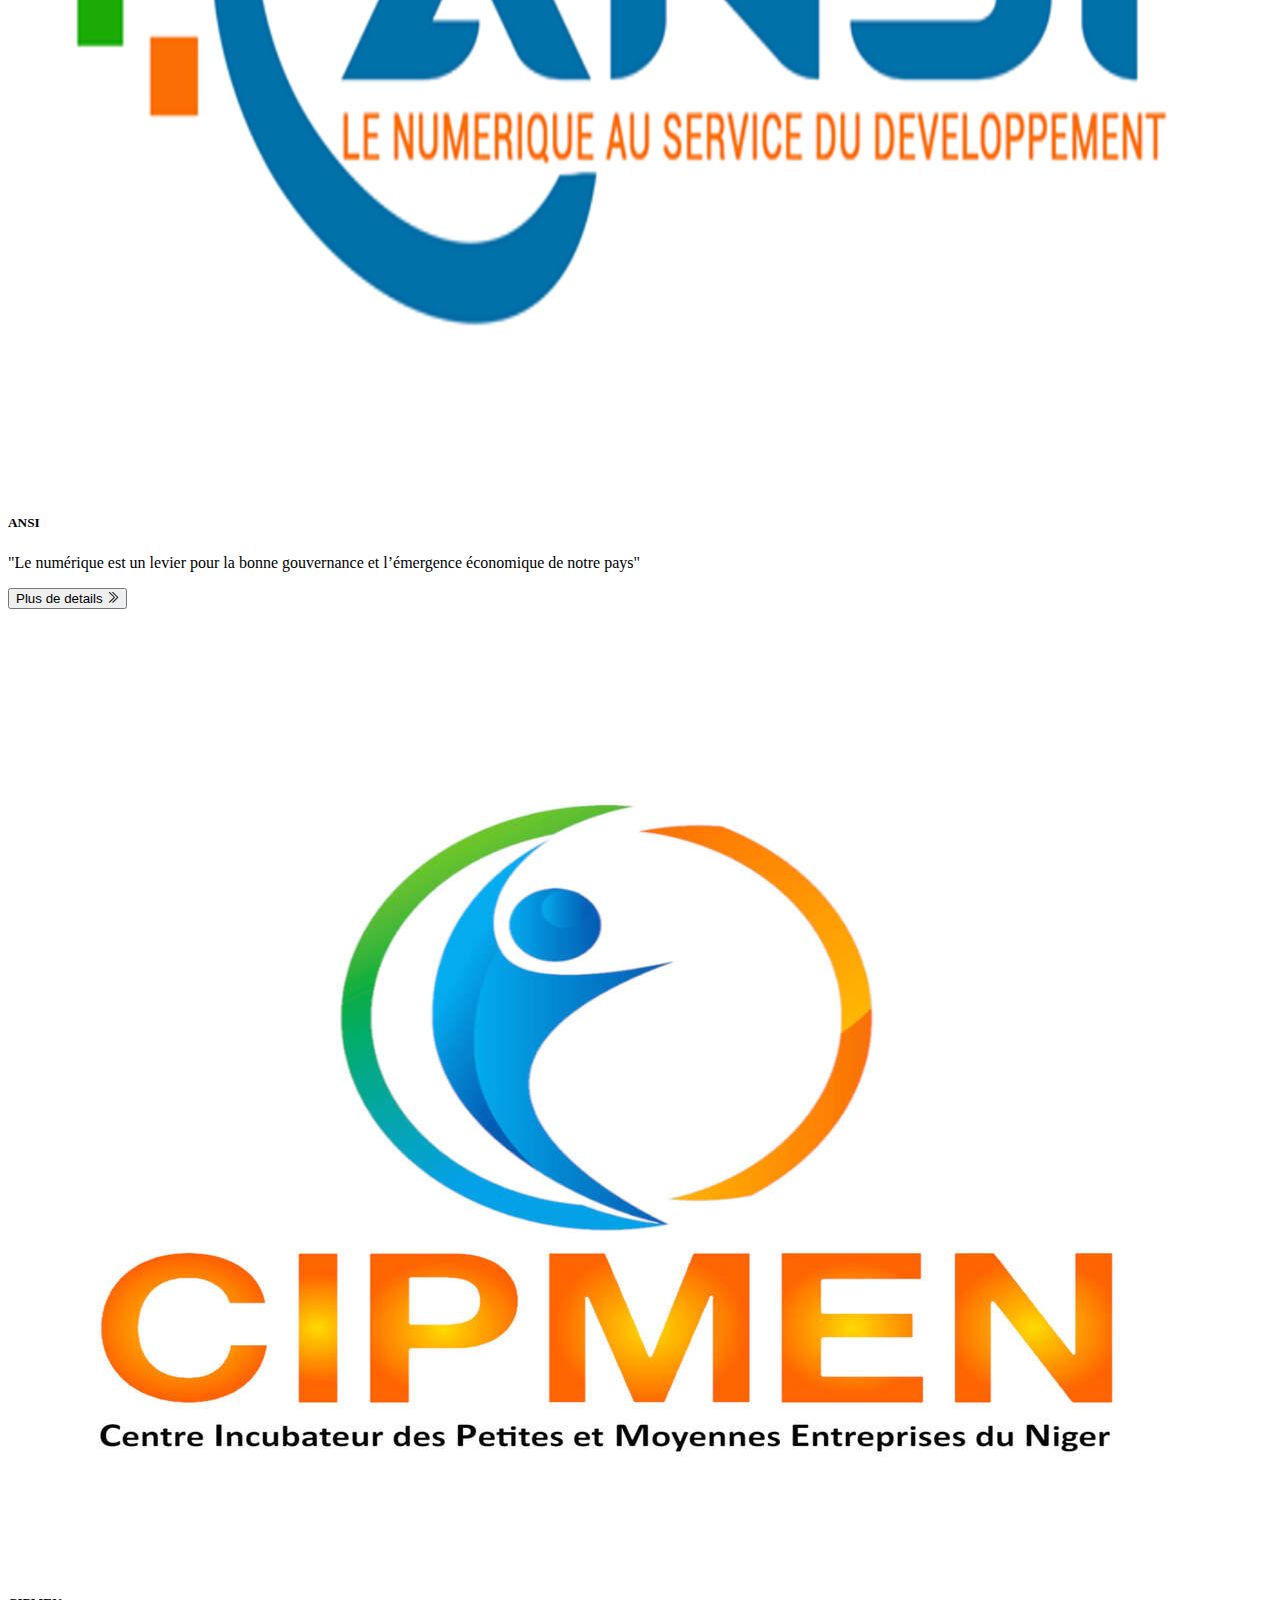
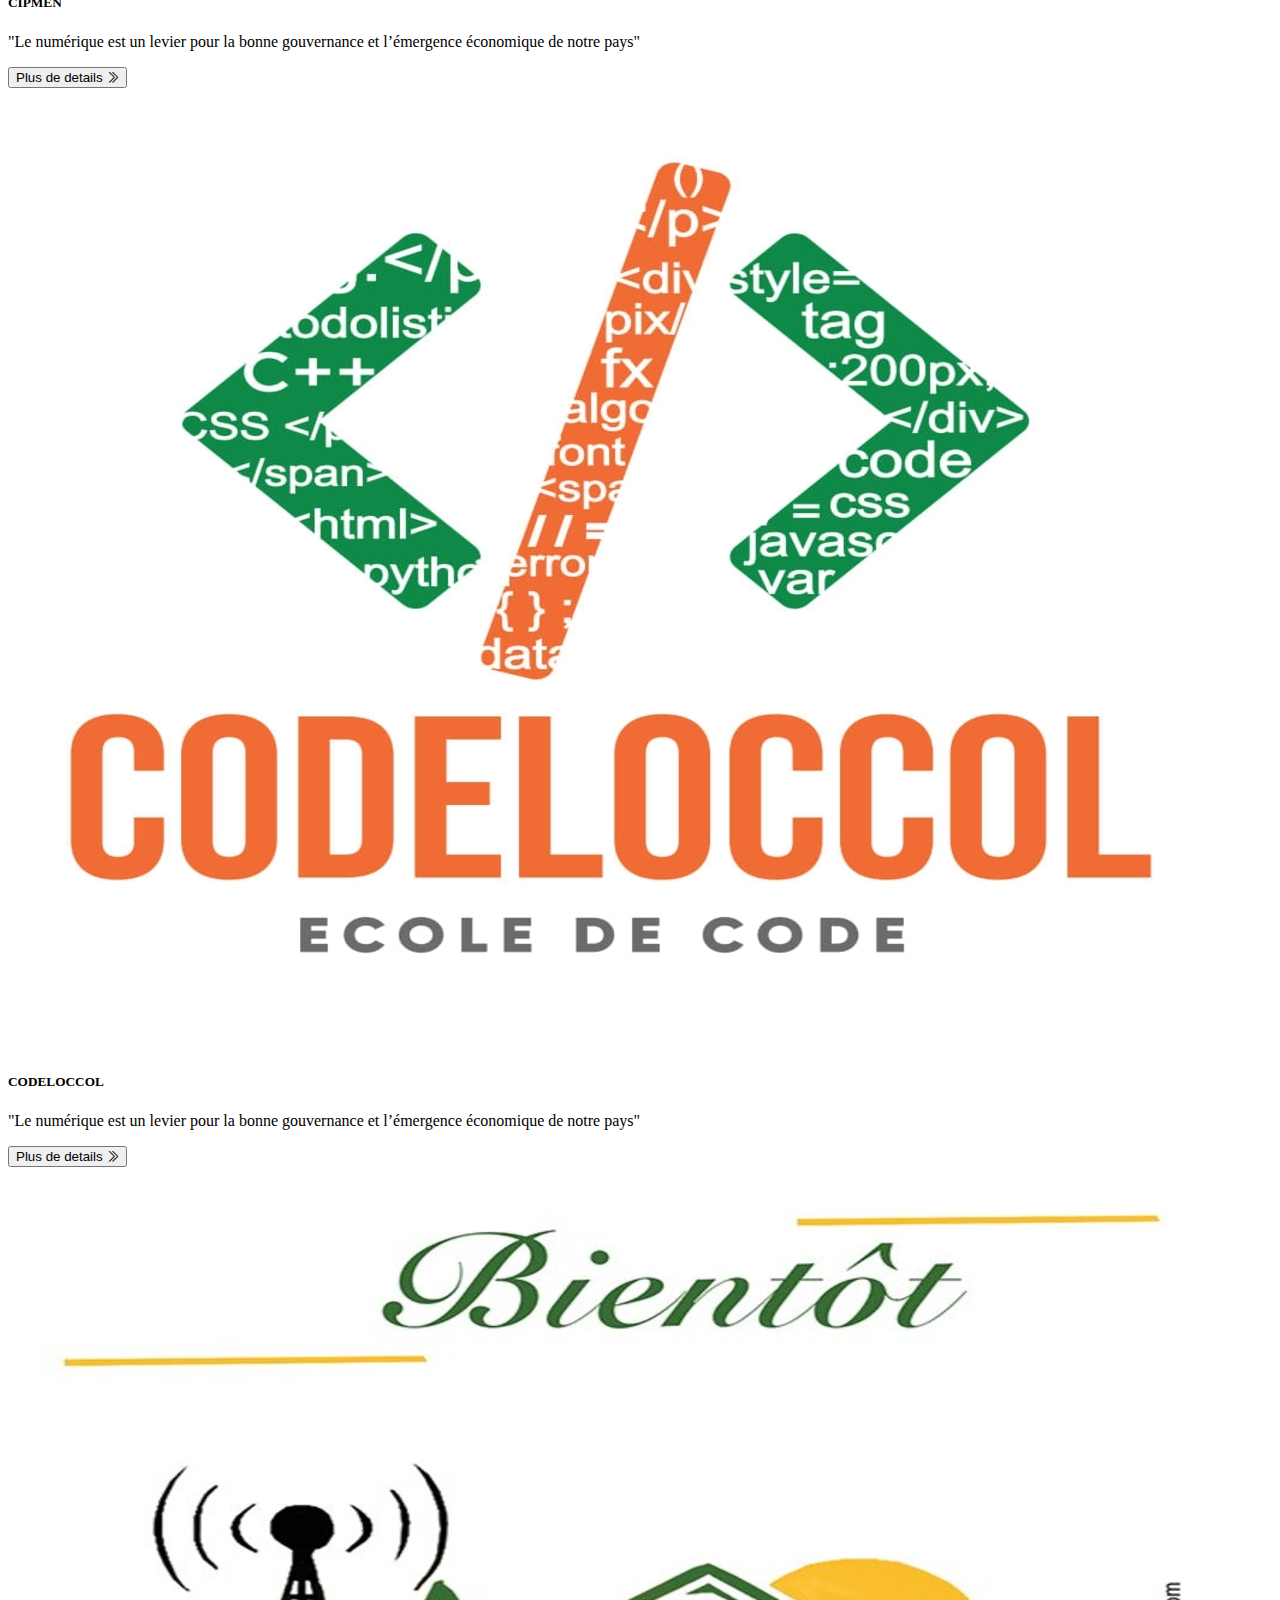
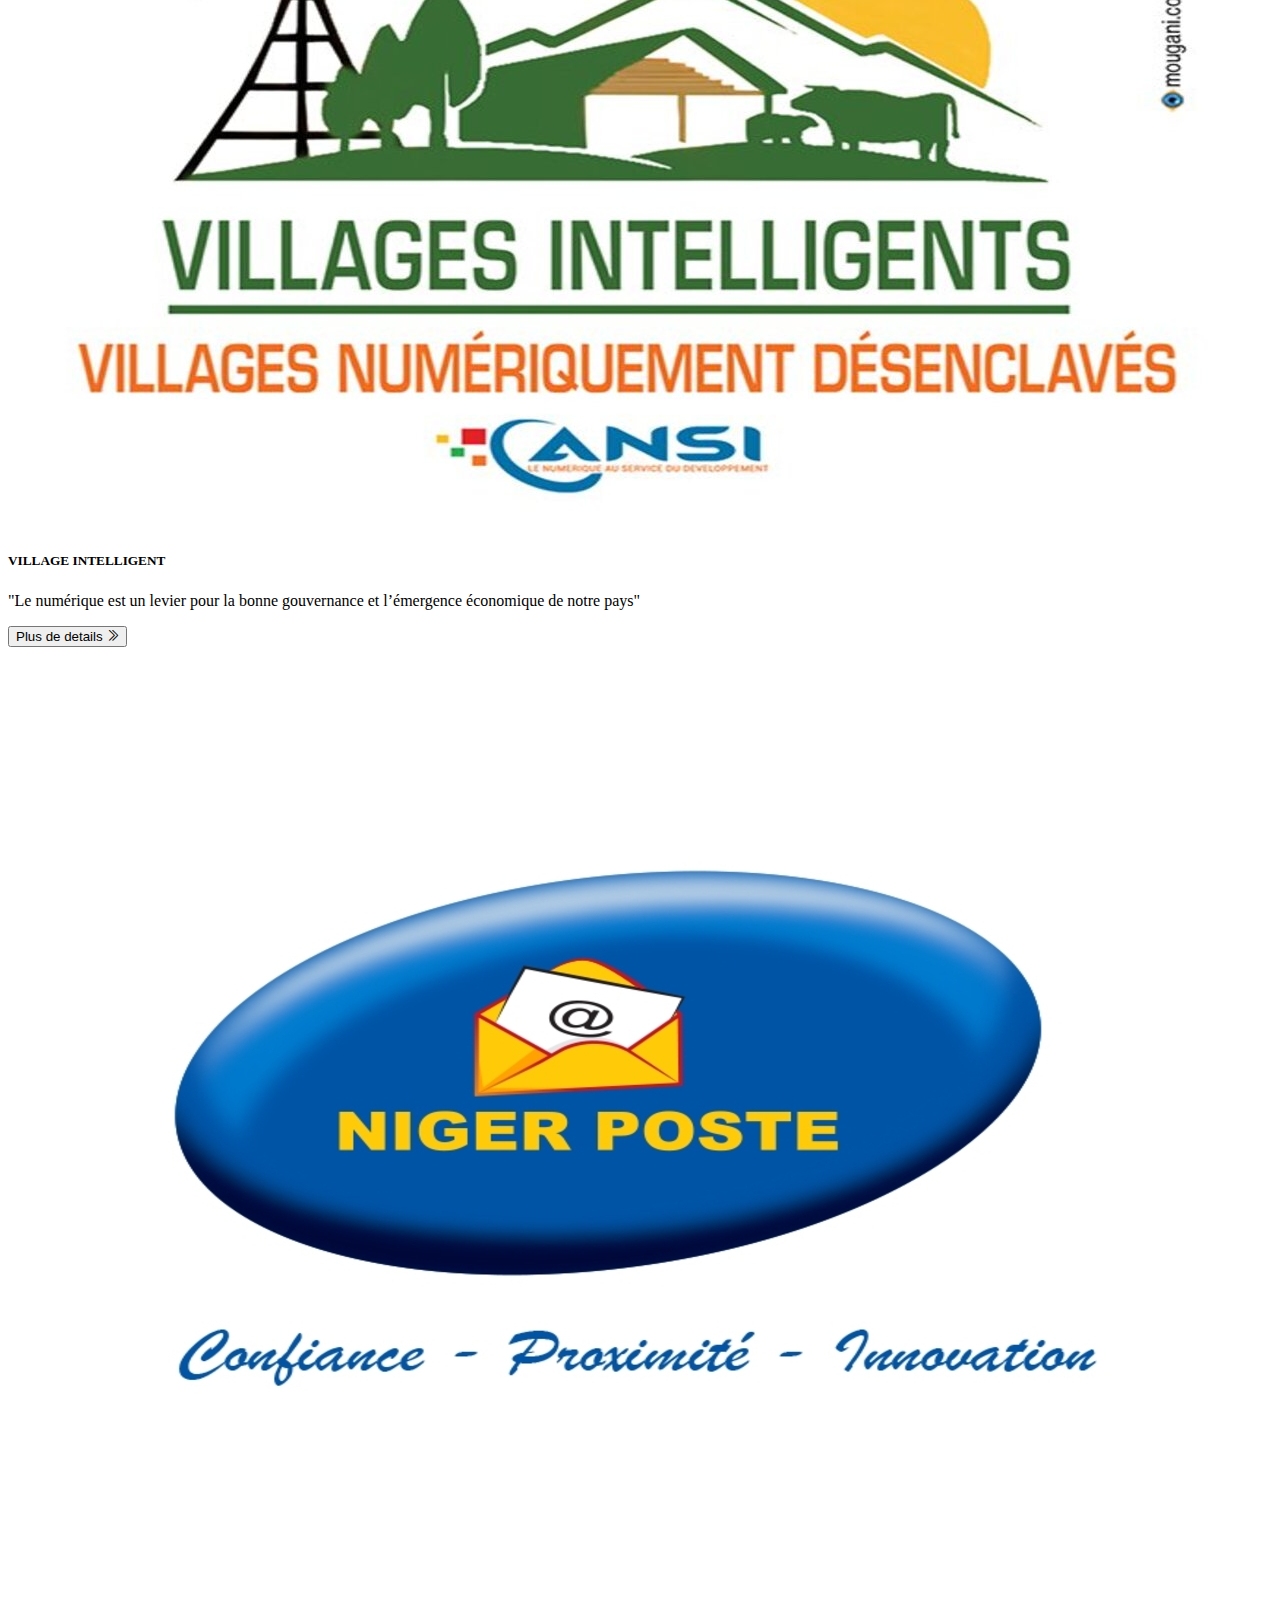
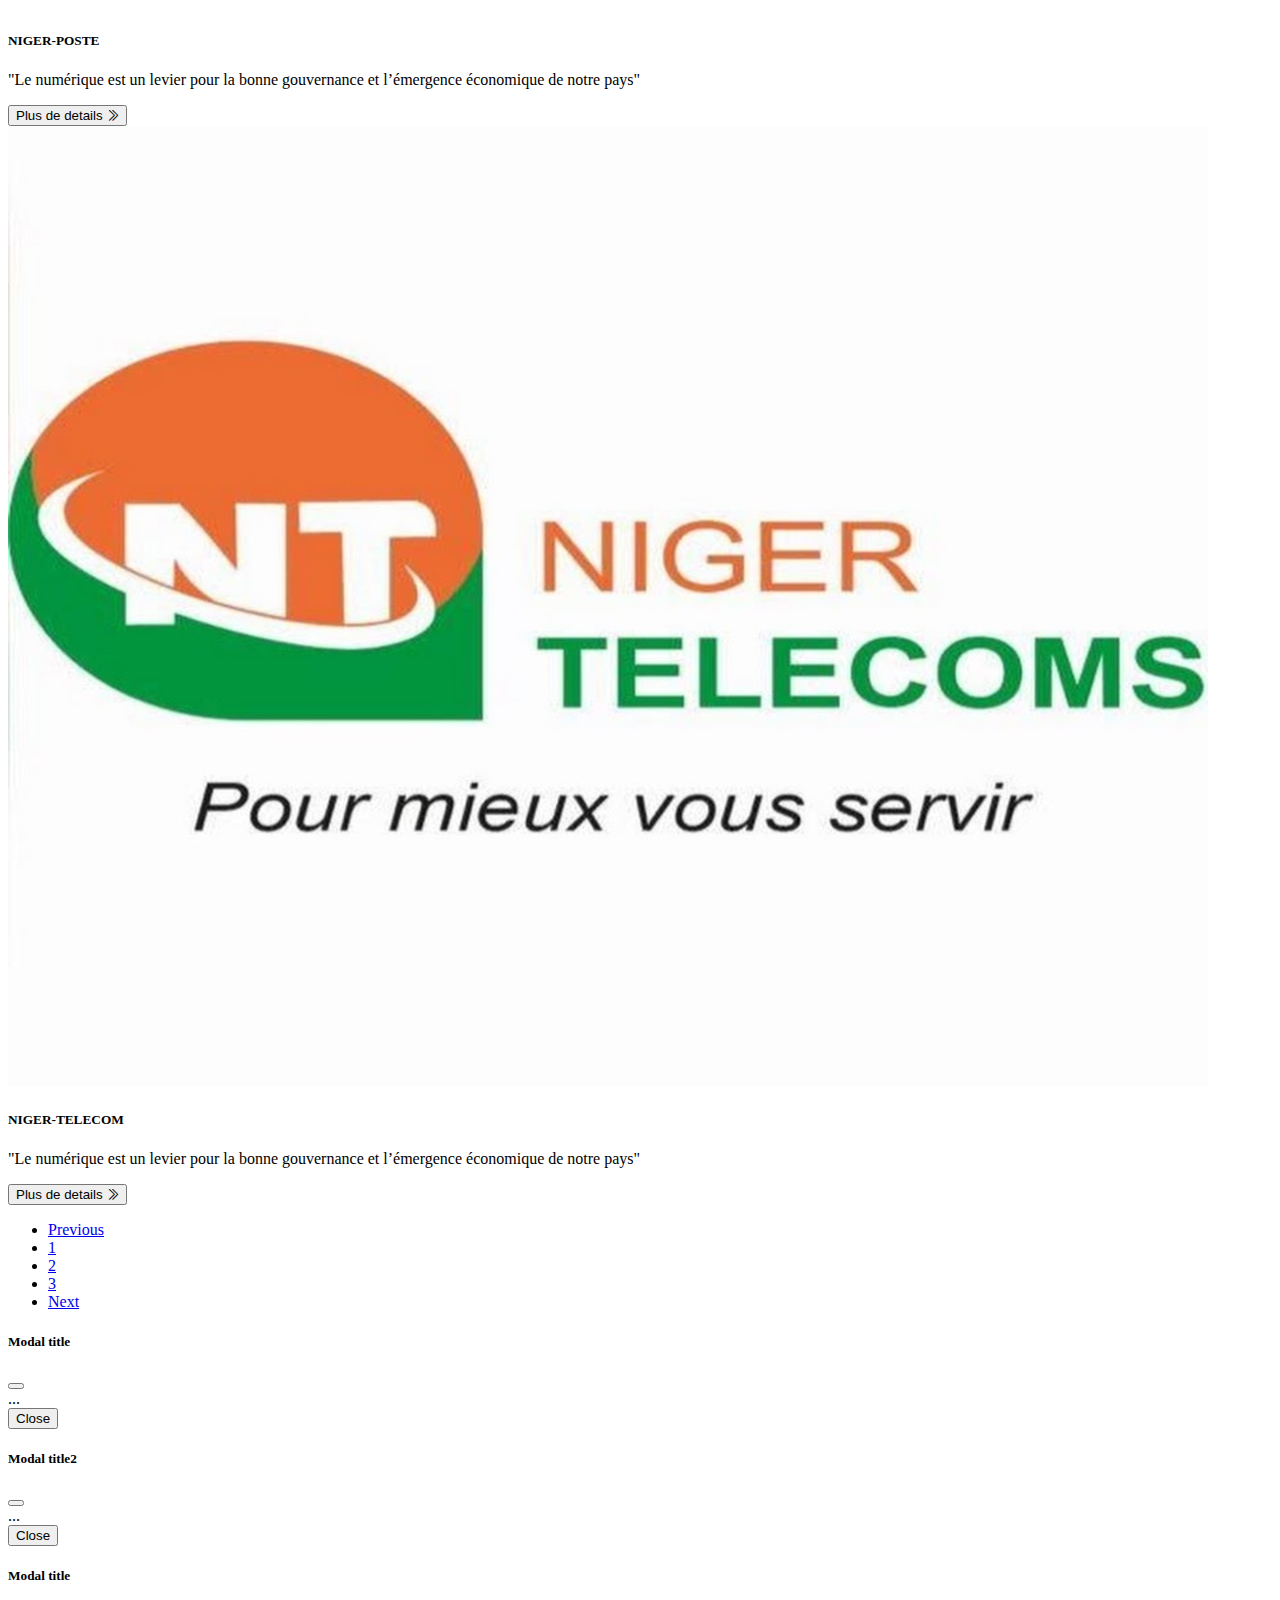
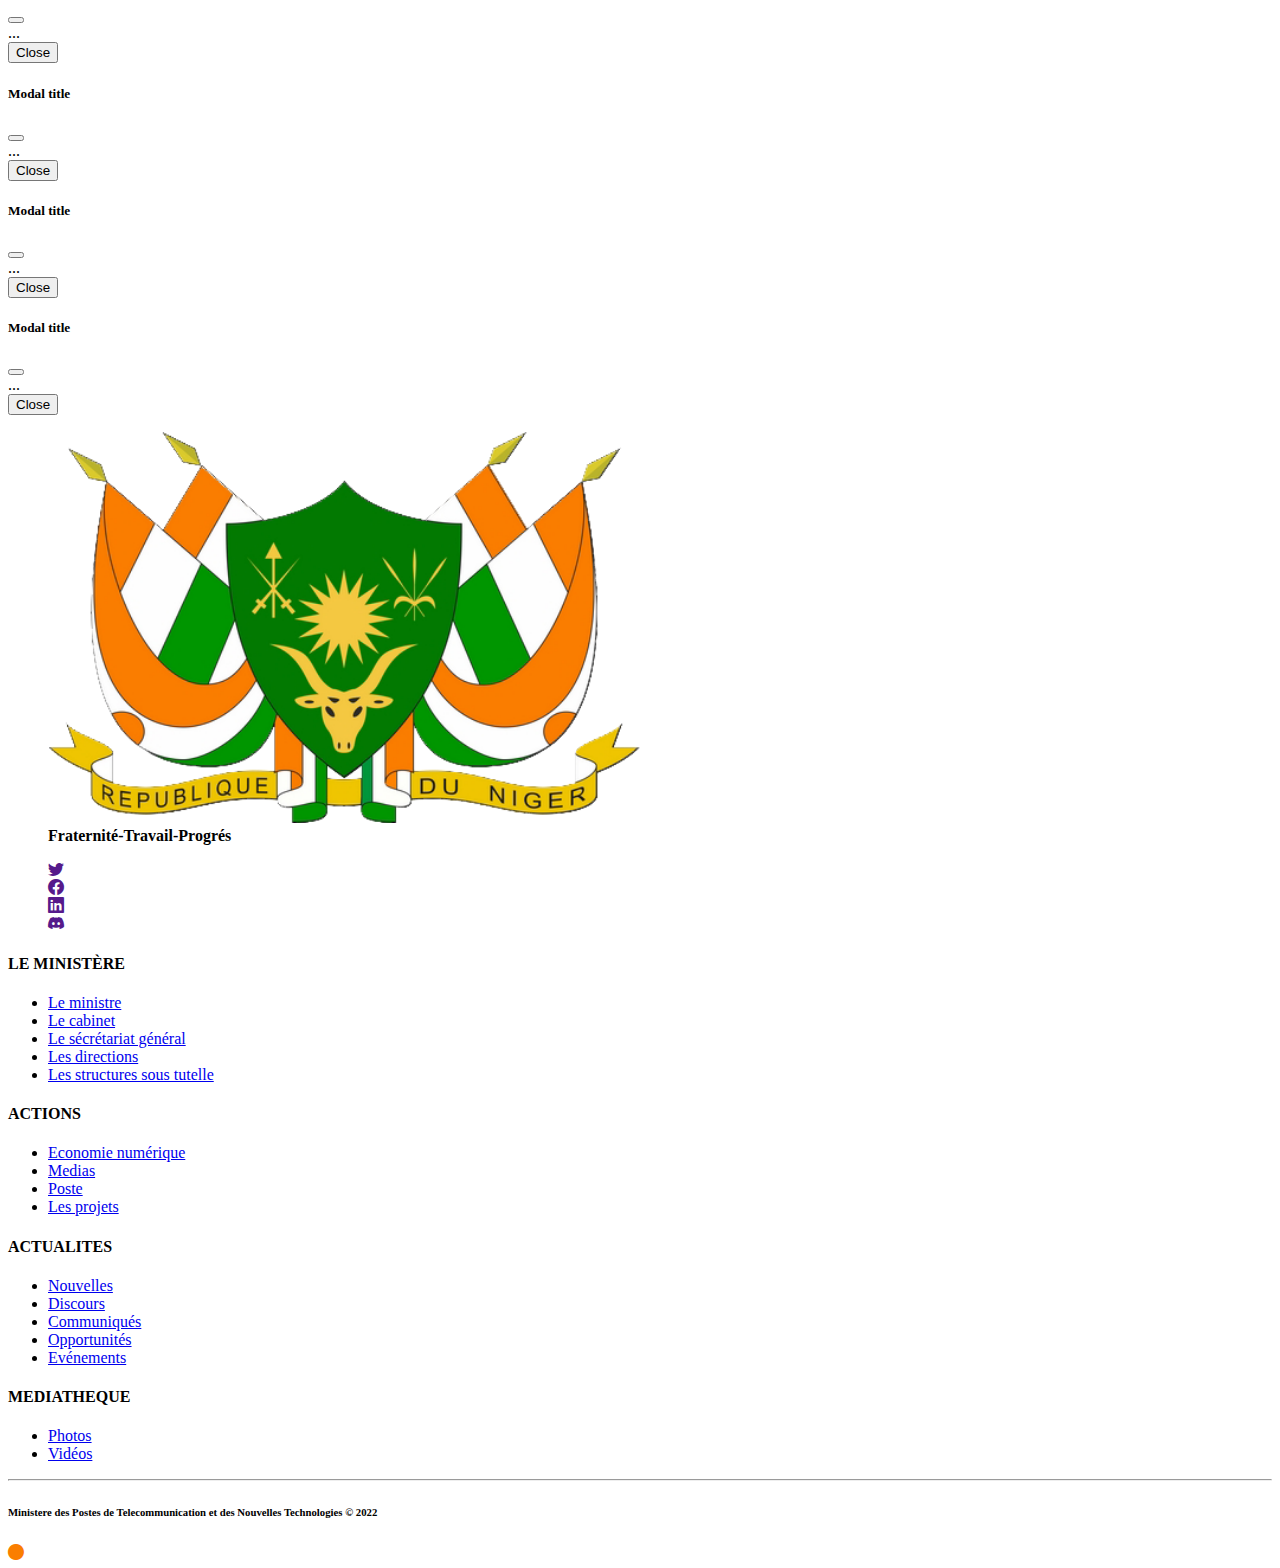
<file: program.html>
<!DOCTYPE html>
<html lang="en">
<head>
  <meta charset="UTF-8">
  <meta http-equiv="X-UA-Compatible" content="IE=edge">
  <meta name="viewport" content="width=device-width, initial-scale=1.0">
  <link href="https://cdn.jsdelivr.net/npm/bootstrap@5.0.2/dist/css/bootstrap.min.css" rel="stylesheet" integrity="sha384-EVSTQN3/azprG1Anm3QDgpJLIm9Nao0Yz1ztcQTwFspd3yD65VohhpuuCOmLASjC" crossorigin="anonymous">
  <link rel="stylesheet" href="https://cdn.jsdelivr.net/npm/bootstrap-icons@1.8.1/font/bootstrap-icons.css">
  <link rel="stylesheet" href="style.css">
  <title>Programmes</title>
</head>
<body>
  <section>
    <header class="container-fluid lorange">
      <div class="container">
        <div class="row">
          <div class="col-3 text-center">
            <figure>
              <img src="image/logo.png" class="pt-2" alt="logo" style="width: 100%; height: 100%;">
              <figcaption><strong>Fraternité-Travail-Progrés</strong></figcaption>
            </figure>
          </div>
          <div class="col-9 text-end my-auto">
            <h6>Ministere des Postes <br> de Telecommunication et <br>
              des Nouvelles Technologies</h6>
          </div>
        </div>
      </div>
    </header>
    <nav class=" navbar navbar-expand-lg navbar-dark bg-light" aria-label="Eighth navbar example">
      <div class="container">
        <a class=" border-0 navbar-brand text-secondary " href="index.html"><i class="bi bi-house-fill"></i> Accueil</a>
        <button class="navbar-toggler bg-success" type="button" data-bs-toggle="collapse"
          data-bs-target="#navbarsExample07" aria-controls="navbarsExample07" aria-expanded="false"
          aria-label="Toggle navigation">
          <span class="navbar-toggler-icon"></span>
        </button>
  
        <div class="collapse navbar-collapse text-dark" id="navbarsExample07">
          <ul class="navbar-nav me-auto mb-2 mb-lg-0">
            <li class="nav-item">
              <a class="nav-link  text-secondary" href="info.html">Infos</a>
            </li>
            <li class="nav-item">
              <a class="nav-link  text-secondary actived" href="program.html">Programmes et projets</a>
            </li>
            <li class="nav-item">
              <a class="nav-link   text-secondary" href="Document.html">Documents</a>
            </li>
            <li class="nav-item">
              <a class="nav-link  text-secondary" href="Contact.html">Contact</a>
            </li>
            <li class="nav-item">
              <a class="nav-link  text-secondary" href="A propos.html">A propos</a>
            </li>
          </ul>
          <form class="d-flex">
            <input class="form-control" type="text" placeholder="Search" aria-label="Search">
            <a href="" class="btn btn-success"><i class="bi bi-search"></i></a>
          </form>
        </div>
      </div>
    </nav>
  </section>

  <section class="container-fluid bg-success py-3">
    <h4 class="text-light text-end">Programmes et projets</h4>
  </section>

<section class="container-fluid bg-light p-5">
  <div class="container bg-white py-3">
 <div class="row">
   <div class="col-md-4">
  <div class="card mx-auto" >
    <img src="image/logo-ansi-colored.png" class="card-img-top" alt="...">
    <div class="card-body">
      <h5 class="card-title">ANSI</h5>
      <p class="card-text">"Le numérique est un levier pour la bonne gouvernance et l’émergence économique de notre pays"
      </p>
    <button type="button" class="btn btn-success" data-bs-toggle="modal" data-bs-target="#exampleModal">Plus de details
      <i class="bi bi-chevron-double-right"></i>
    </button>
    </div>
  </div>
   </div>
   <div class="col-md-4">
  <div class="card mx-auto" >
    <img src="image/cipmen1.jpg" class="card-img-top"   alt="...">
    <div class="card-body">
      <h5 class="card-title">CIPMEN</h5>
      <p class="card-text">"Le numérique est un levier pour la bonne gouvernance et l’émergence économique de notre pays"
      </p>
      <button type="button" class="btn btn-success" data-bs-toggle="modal" data-bs-target="#exampleModal2">
        Plus de details
      <i class="bi bi-chevron-double-right"></i>
      </button>
    </div>
  </div>
   </div>
   <div class="col-md-4">
  <div class="card mx-auto" >
    <img src="image/codelo1.jpg" class="card-img-top" alt="...">
    <div class="card-body">
      <h5 class="card-title">CODELOCCOL</h5>
      <p class="card-text">"Le numérique est un levier pour la bonne gouvernance et l’émergence économique de notre pays"
      </p>
      <button type="button" class="btn btn-success" data-bs-toggle="modal" data-bs-target="#exampleModal3">
        Plus de details
      <i class="bi bi-chevron-double-right"></i>
      </button>
    </div>
  </div>
   </div>
 </div>
  <div class="row pt-2">
    <div class="col-md-4">
      <div class="card mx-auto" >
        <img src="image/village.jpg" class="card-img-top" alt="...">
        <div class="card-body">
          <h5 class="card-title">VILLAGE INTELLIGENT</h5>
          <p class="card-text">"Le numérique est un levier pour la bonne gouvernance et l’émergence économique de notre pays"
          </p>
          <button type="button" class="btn btn-success" data-bs-toggle="modal" data-bs-target="#exampleModal4">
            Plus de details
      <i class="bi bi-chevron-double-right"></i>
          </button>
        </div>
      </div>
    </div>
    <div class="col-md-4">
      <div class="card mx-auto" >
        <img src="image/Nigerpost1.jpg" class="card-img-top" alt="...">
        <div class="card-body">
          <h5 class="card-title">NIGER-POSTE</h5>
          <p class="card-text">"Le numérique est un levier pour la bonne gouvernance et l’émergence économique de notre pays"
          </p>
          <button type="button" class="btn btn-success" data-bs-toggle="modal" data-bs-target="#exampleModal5">
            Plus de details
      <i class="bi bi-chevron-double-right"></i>
          </button>
        </div>
      </div>
    </div>
    <div class="col-md-4">
      <div class="card mx-auto" >
        <img src="image/Nigertel.jpg" class="card-img-top" alt="...">
        <div class="card-body">
          <h5 class="card-title">NIGER-TELECOM</h5>
          <p class="card-text">"Le numérique est un levier pour la bonne gouvernance et l’émergence économique de notre pays"
          </p>
          <button type="button" class="btn btn-success" data-bs-toggle="modal" data-bs-target="#exampleModal6">
            Plus de details
      <i class="bi bi-chevron-double-right"></i>
          </button>
        </div>
      </div>
    </div>
  </div>
  <nav aria-label="...">
    <ul class="pagination py-2 ps-1">
      <li class="page-item">
        <a class="page-link text-dark" href="#" tabindex="-1" aria-disabled="true">Previous</a>
      </li>
      <li class="page-item active">
        <a class="page-link bg-success" href="#">1</a></li>
      <li class="page-item" aria-current="page">
        <a class="page-link text-dark" href="#">2</a>
      </li>
      <li class="page-item"><a class="page-link text-dark" href="#">3</a></li>
      <li class="page-item">
        <a class="page-link text-dark" href="#">Next</a>
      </li>
    </ul>
  </nav>
  </div>
</section>

<!-- Modal -->
<div class="modal fade" id="exampleModal" tabindex="-1" aria-labelledby="exampleModalLabel" aria-hidden="true">
  <div class="modal-dialog">
    <div class="modal-content">
      <div class="modal-header">
        <h5 class="modal-title" id="exampleModalLabel">Modal title</h5>
        <button type="button" class="btn-close" data-bs-dismiss="modal" aria-label="Close"></button>
      </div>
      <div class="modal-body">
        ...
      </div>
      <div class="modal-footer">
        <button type="button" class="btn btn-secondary" data-bs-dismiss="modal">Close</button>
      </div>
    </div>
  </div>
</div>

<!-- Modal -->
<div class="modal fade" id="exampleModal2" tabindex="-1" aria-labelledby="exampleModalLabel" aria-hidden="true">
  <div class="modal-dialog">
    <div class="modal-content">
      <div class="modal-header">
        <h5 class="modal-title" id="exampleModalLabel2">Modal title2</h5>
        <button type="button" class="btn-close" data-bs-dismiss="modal" aria-label="Close"></button>
      </div>
      <div class="modal-body">
        ...
      </div>
      <div class="modal-footer">
        <button type="button" class="btn btn-secondary" data-bs-dismiss="modal">Close</button>
      </div>
    </div>
  </div>
</div>

<!-- Modal -->
<div class="modal fade" id="exampleModal3" tabindex="-1" aria-labelledby="exampleModalLabel" aria-hidden="true">
  <div class="modal-dialog">
    <div class="modal-content">
      <div class="modal-header">
        <h5 class="modal-title" id="exampleModalLabel3">Modal title</h5>
        <button type="button" class="btn-close" data-bs-dismiss="modal" aria-label="Close"></button>
      </div>
      <div class="modal-body">
        ...
      </div>
      <div class="modal-footer">
        <button type="button" class="btn btn-secondary" data-bs-dismiss="modal">Close</button>
      </div>
    </div>
  </div>
</div>

<!-- Modal -->
<div class="modal fade" id="exampleModal4" tabindex="-1" aria-labelledby="exampleModalLabel" aria-hidden="true">
  <div class="modal-dialog">
    <div class="modal-content">
      <div class="modal-header">
        <h5 class="modal-title" id="exampleModalLabel4">Modal title</h5>
        <button type="button" class="btn-close" data-bs-dismiss="modal" aria-label="Close"></button>
      </div>
      <div class="modal-body">
        ...
      </div>
      <div class="modal-footer">
        <button type="button" class="btn btn-secondary" data-bs-dismiss="modal">Close</button>
      </div>
    </div>
  </div>
</div>

<!-- Modal -->
<div class="modal fade" id="exampleModal5" tabindex="-1" aria-labelledby="exampleModalLabel" aria-hidden="true">
  <div class="modal-dialog">
    <div class="modal-content">
      <div class="modal-header">
        <h5 class="modal-title" id="exampleModalLabel5">Modal title</h5>
        <button type="button" class="btn-close" data-bs-dismiss="modal" aria-label="Close"></button>
      </div>
      <div class="modal-body">
        ...
      </div>
      <div class="modal-footer">
        <button type="button" class="btn btn-secondary" data-bs-dismiss="modal">Close</button>
      </div>
    </div>
  </div>
</div>

<!-- Modal -->
<div class="modal fade" id="exampleModal6" tabindex="-1" aria-labelledby="exampleModalLabel" aria-hidden="true">
  <div class="modal-dialog">
    <div class="modal-content">
      <div class="modal-header">
        <h5 class="modal-title" id="exampleModalLabel6">Modal title</h5>
        <button type="button" class="btn-close" data-bs-dismiss="modal" aria-label="Close"></button>
      </div>
      <div class="modal-body">
        ...
      </div>
      <div class="modal-footer">
        <button type="button" class="btn btn-secondary" data-bs-dismiss="modal">Close</button>
      </div>
    </div>
  </div>
</div>
























<!--footer-->
<footer class="container-fluid bg-success">
  <div class="container">

    <div class="col-3  text-center text-light mx-auto ">
      <figure class="">
        <img src="image/logo.png" class="pt-2" alt="logo" style="width: 50%; height: 50%;">
        <figcaption><strong>Fraternité-Travail-Progrés</strong></figcaption>
      </figure>
    </div>
    <div class="row">
      <ul class="d-flex justify-content-center " style="list-style-type: none;">

        <li><a href="" class="text-light"><i class="bi bi-twitter display-4 m-2"></i></a></li>
        <li><a href="" class="text-light"><i class="bi bi-facebook display-4 m-2"></i></a></li>
        <li><a href="" class="text-light"><i class="bi bi-linkedin display-4 m-2"></i></a></li>
        <li><a href="" class="text-light"><i class="bi bi-discord display-4 m-2 "></i></a></li>
      </ul>

    </div>

    <div class="row">
      <div class="col-md-3 col-sm-6 text-light  pt-2">
        <h4>LE MINISTÈRE</h4>
        <ul class="navbar-nav me-auto mb-2 mb-lg-0 ">
          <li class="nav-item">
            <a class="nav-link  text-light" href="#">Le ministre</a>
          </li>
          <li class="nav-item">
            <a class="nav-link text-light" href="#">Le cabinet</a>
          </li>
          <li class="nav-item">
            <a class="nav-link text-light" href="#">Le sécrétariat général</a>
          </li>
          <li class="nav-item">
            <a class="nav-link text-light" href="#">Les directions</a>
          </li>
          <li class="nav-item">
            <a class="nav-link text-light" href="#">Les structures sous tutelle</a>
          </li>
        </ul>
      </div>
      <div class="col-md-3 col-sm-6 text-light  pt-2">
        <h4>ACTIONS</h4>
        <ul class="navbar-nav me-auto mb-2 mb-lg-0">
          <li class="nav-item">
            <a class="nav-link  text-light" href="#">Economie numérique</a>
          </li>
          <li class="nav-item">
            <a class="nav-link text-light" href="#">Medias</a>
          </li>
          <li class="nav-item">
            <a class="nav-link text-light" href="#">Poste</a>
          </li>
          <li class="nav-item">
            <a class="nav-link text-light" href="#">Les projets</a>
          </li>
        </ul>
      </div>
      <div class="col-md-3 col-sm-6 text-light  pt-2">
        <h4>ACTUALITES</h4>
        <ul class="navbar-nav me-auto mb-2 mb-lg-0">
          <li class="nav-item">
            <a class="nav-link  text-light" href="#">Nouvelles</a>
          </li>
          <li class="nav-item">
            <a class="nav-link text-light" href="#">Discours</a>
          </li>
          <li class="nav-item">
            <a class="nav-link text-light" href="#">Communiqués</a>
          </li>
          <li class="nav-item">
            <a class="nav-link text-light" href="#">Opportunités</a>
          </li>
          <li class="nav-item">
            <a class="nav-link text-light" href="#">Evénements</a>
          </li>
        </ul>
      </div>
      <div class="col-md-3 col-sm-6 text-light  pt-2">
        <h4>MEDIATHEQUE</h4>
        <ul class="navbar-nav me-auto mb-2 mb-lg-0">
          <li class="nav-item">
            <a class="nav-link  text-light" href="#">Photos</a>
          </li>
          <li class="nav-item">
            <a class="nav-link text-light" href="#">Vidéos</a>
          </li>
        </ul>
      </div>
    </div>
    <hr class="text-light">
    <h6 class="text-center text-light py-2">Ministere des Postes
      de Telecommunication et
      des Nouvelles Technologies &copy; 2022</h6>


  </div>
  </div>
  <div class="row height-2rem">
    <div class="col-4 lorange"></div>
    <div class="col-4 bg-white text-center">
      <a href="404.html"><i class="bi bi-circle-fill coloor"></i></a>
    </div>
    <div class="col-4 bg-success"></div>
  </div>
</footer>






  <script src="https://cdn.jsdelivr.net/npm/bootstrap@5.0.2/dist/js/bootstrap.bundle.min.js" integrity="sha384-MrcW6ZMFYlzcLA8Nl+NtUVF0sA7MsXsP1UyJoMp4YLEuNSfAP+JcXn/tWtIaxVXM" crossorigin="anonymous"></script>
</body>
</html>
</file>
<file: style.css>
.lorange {
  background-color: #fa7e00;
}
a:hover {
  color: #fa7e00 !important;
}
.actived {
  color: #fa7e00 !important;
}
.height-2rem {
  border-top: 1px solid white;
  height: 1rem;
}
.coloor {
  color: #fa7e00;
}
.marginb {
  margin-top: 17rem;
}
button:hover {
  color: #fa7e00 !important;
}
.slider-section {
  position: relative;
}

.slider-section .single-slider {
  position: relative;
  z-index: 1;
}

.slider-section .single-slider::after {
  content: "";
  position: absolute;
  width: 100%;
  height: 100%;
  top: 0;
  left: 0;
  z-index: -1;
  background-image: -webkit-gradient(
    linear,
    left top,
    right top,
    from(#00b50fee),
    color-stop(70.76%, rgba(0, 173, 181, 0.11)),
    to(rgba(255, 255, 255, 0))
  );
  background-image: linear-gradient(
    to right,
    #15b500e0 0%,
    rgba(0, 173, 181, 0.11) 70.76%,
    rgba(255, 255, 255, 0) 100%
  );
}

.slider-section .single-slider .slider-content {
  padding: 190px 0 200px;
}

@media only screen and (min-width: 992px) and (max-width: 1199px) {
  .slider-section .single-slider .slider-content {
    padding: 160px 0;
  }
}

@media only screen and (min-width: 768px) and (max-width: 991px) {
  .slider-section .single-slider .slider-content {
    padding: 110px 0px;
  }
}

@media (max-width: 767px) {
  .slider-section .single-slider .slider-content {
    padding: 100px 0px;
  }
}

.slider-section .single-slider .slider-content h1 {
  font-size: 65px;
  line-height: 76px;
  font-weight: 900;
  margin-bottom: 30px;
  color: #fff;
}

@media only screen and (min-width: 992px) and (max-width: 1199px) {
  .slider-section .single-slider .slider-content h1 {
    font-size: 60px;
    line-height: 72px;
  }
}

@media only screen and (min-width: 768px) and (max-width: 991px) {
  .slider-section .single-slider .slider-content h1 {
    font-size: 54px;
    line-height: 66px;
  }
}

@media (max-width: 767px) {
  .slider-section .single-slider .slider-content h1 {
    font-size: 36px;
    line-height: 48px;
  }
}

@media only screen and (min-width: 480px) and (max-width: 767px) {
  .slider-section .single-slider .slider-content h1 {
    font-size: 45px;
    line-height: 55px;
  }
}

.slider-section .single-slider .slider-content p {
  color: #fff;
  margin-bottom: 30px;
}

.slider-section .single-slider .slider-content .theme-btn {
  background: #fff;
  color: #00adb5;
}

.slider-section .single-slider .slider-content .theme-btn:hover {
  -webkit-box-shadow: 0 10px 25px rgba(255, 255, 255, 0.5);
  box-shadow: 0 10px 25px rgba(255, 255, 255, 0.5);
}

.slider-section .tns-nav {
  bottom: 60px;
}

.slider-section .tns-nav button {
  background: rgba(255, 255, 255, 0.4);
}

.slider-section .tns-nav button.tns-nav-active {
  background: #fff;
  -webkit-transform: scale(1.2);
  transform: scale(1.2);
}

.we-do-section {
  position: relative;
}

.we-do-section .shape {
  left: -100px;
}

.we-do-section .we-do-item {
  text-align: center;
}

.we-do-section .we-do-item .we-do-icon {
  width: 87px;
  height: 87px;
  line-height: 83px;
  text-align: center;
  margin-left: auto;
  margin-right: auto;
  border-radius: 50%;
  -webkit-box-shadow: 0 0 25px rgba(0, 173, 181, 0.15);
  box-shadow: 0 0 25px rgba(0, 173, 181, 0.15);
}
</file>
